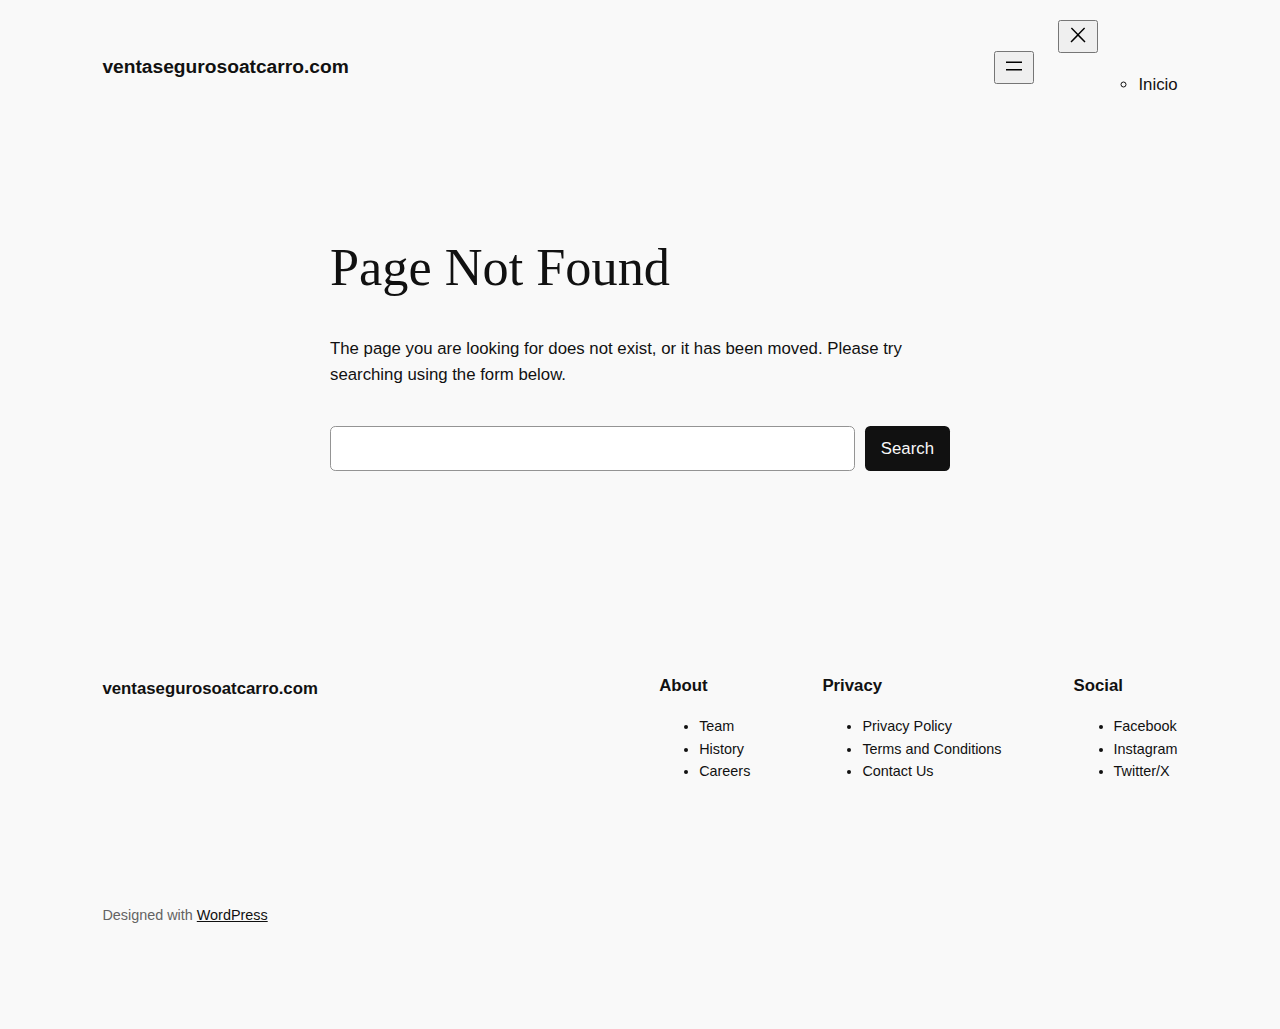
<file: giItT1WQy@!-/index.html>
<!DOCTYPE html>
<html lang="es-CO">
<head>
	<meta charset="UTF-8" />
	<meta name="viewport" content="width=device-width, initial-scale=1" />
<meta name='robots' content='max-image-preview:large' />
<title>No se encontró la página &#8211; ventasegurosoatcarro.com</title>
<link rel="alternate" type="application/rss+xml" title="ventasegurosoatcarro.com &raquo; Feed" href="https://ventasegurosoatcarro.com/feed/" />
<link rel="alternate" type="application/rss+xml" title="ventasegurosoatcarro.com &raquo; RSS de los comentarios" href="https://ventasegurosoatcarro.com/comments/feed/" />
<script>
window._wpemojiSettings = {"baseUrl":"https:\/\/s.w.org\/images\/core\/emoji\/15.0.3\/72x72\/","ext":".png","svgUrl":"https:\/\/s.w.org\/images\/core\/emoji\/15.0.3\/svg\/","svgExt":".svg","source":{"concatemoji":"https:\/\/ventasegurosoatcarro.com\/wp-includes\/js\/wp-emoji-release.min.js?ver=6.5.2"}};
/*! This file is auto-generated */
!function(i,n){var o,s,e;function c(e){try{var t={supportTests:e,timestamp:(new Date).valueOf()};sessionStorage.setItem(o,JSON.stringify(t))}catch(e){}}function p(e,t,n){e.clearRect(0,0,e.canvas.width,e.canvas.height),e.fillText(t,0,0);var t=new Uint32Array(e.getImageData(0,0,e.canvas.width,e.canvas.height).data),r=(e.clearRect(0,0,e.canvas.width,e.canvas.height),e.fillText(n,0,0),new Uint32Array(e.getImageData(0,0,e.canvas.width,e.canvas.height).data));return t.every(function(e,t){return e===r[t]})}function u(e,t,n){switch(t){case"flag":return n(e,"\ud83c\udff3\ufe0f\u200d\u26a7\ufe0f","\ud83c\udff3\ufe0f\u200b\u26a7\ufe0f")?!1:!n(e,"\ud83c\uddfa\ud83c\uddf3","\ud83c\uddfa\u200b\ud83c\uddf3")&&!n(e,"\ud83c\udff4\udb40\udc67\udb40\udc62\udb40\udc65\udb40\udc6e\udb40\udc67\udb40\udc7f","\ud83c\udff4\u200b\udb40\udc67\u200b\udb40\udc62\u200b\udb40\udc65\u200b\udb40\udc6e\u200b\udb40\udc67\u200b\udb40\udc7f");case"emoji":return!n(e,"\ud83d\udc26\u200d\u2b1b","\ud83d\udc26\u200b\u2b1b")}return!1}function f(e,t,n){var r="undefined"!=typeof WorkerGlobalScope&&self instanceof WorkerGlobalScope?new OffscreenCanvas(300,150):i.createElement("canvas"),a=r.getContext("2d",{willReadFrequently:!0}),o=(a.textBaseline="top",a.font="600 32px Arial",{});return e.forEach(function(e){o[e]=t(a,e,n)}),o}function t(e){var t=i.createElement("script");t.src=e,t.defer=!0,i.head.appendChild(t)}"undefined"!=typeof Promise&&(o="wpEmojiSettingsSupports",s=["flag","emoji"],n.supports={everything:!0,everythingExceptFlag:!0},e=new Promise(function(e){i.addEventListener("DOMContentLoaded",e,{once:!0})}),new Promise(function(t){var n=function(){try{var e=JSON.parse(sessionStorage.getItem(o));if("object"==typeof e&&"number"==typeof e.timestamp&&(new Date).valueOf()<e.timestamp+604800&&"object"==typeof e.supportTests)return e.supportTests}catch(e){}return null}();if(!n){if("undefined"!=typeof Worker&&"undefined"!=typeof OffscreenCanvas&&"undefined"!=typeof URL&&URL.createObjectURL&&"undefined"!=typeof Blob)try{var e="postMessage("+f.toString()+"("+[JSON.stringify(s),u.toString(),p.toString()].join(",")+"));",r=new Blob([e],{type:"text/javascript"}),a=new Worker(URL.createObjectURL(r),{name:"wpTestEmojiSupports"});return void(a.onmessage=function(e){c(n=e.data),a.terminate(),t(n)})}catch(e){}c(n=f(s,u,p))}t(n)}).then(function(e){for(var t in e)n.supports[t]=e[t],n.supports.everything=n.supports.everything&&n.supports[t],"flag"!==t&&(n.supports.everythingExceptFlag=n.supports.everythingExceptFlag&&n.supports[t]);n.supports.everythingExceptFlag=n.supports.everythingExceptFlag&&!n.supports.flag,n.DOMReady=!1,n.readyCallback=function(){n.DOMReady=!0}}).then(function(){return e}).then(function(){var e;n.supports.everything||(n.readyCallback(),(e=n.source||{}).concatemoji?t(e.concatemoji):e.wpemoji&&e.twemoji&&(t(e.twemoji),t(e.wpemoji)))}))}((window,document),window._wpemojiSettings);
</script>
<style id='wp-block-site-logo-inline-css'>
.wp-block-site-logo{box-sizing:border-box;line-height:0}.wp-block-site-logo a{display:inline-block;line-height:0}.wp-block-site-logo.is-default-size img{height:auto;width:120px}.wp-block-site-logo img{height:auto;max-width:100%}.wp-block-site-logo a,.wp-block-site-logo img{border-radius:inherit}.wp-block-site-logo.aligncenter{margin-left:auto;margin-right:auto;text-align:center}.wp-block-site-logo.is-style-rounded{border-radius:9999px}
</style>
<style id='wp-block-site-title-inline-css'>
.wp-block-site-title a{color:inherit}
</style>
<style id='wp-block-group-inline-css'>
.wp-block-group{box-sizing:border-box}
</style>
<style id='wp-block-page-list-inline-css'>
.wp-block-navigation .wp-block-page-list{align-items:var(--navigation-layout-align,initial);background-color:inherit;display:flex;flex-direction:var(--navigation-layout-direction,initial);flex-wrap:var(--navigation-layout-wrap,wrap);justify-content:var(--navigation-layout-justify,initial)}.wp-block-navigation .wp-block-navigation-item{background-color:inherit}
</style>
<link rel='stylesheet' id='wp-block-navigation-css' href='https://ventasegurosoatcarro.com/wp-includes/blocks/navigation/style.min.css?ver=6.5.2' media='all' />
<style id='wp-block-heading-inline-css'>
h1.has-background,h2.has-background,h3.has-background,h4.has-background,h5.has-background,h6.has-background{padding:1.25em 2.375em}h1.has-text-align-left[style*=writing-mode]:where([style*=vertical-lr]),h1.has-text-align-right[style*=writing-mode]:where([style*=vertical-rl]),h2.has-text-align-left[style*=writing-mode]:where([style*=vertical-lr]),h2.has-text-align-right[style*=writing-mode]:where([style*=vertical-rl]),h3.has-text-align-left[style*=writing-mode]:where([style*=vertical-lr]),h3.has-text-align-right[style*=writing-mode]:where([style*=vertical-rl]),h4.has-text-align-left[style*=writing-mode]:where([style*=vertical-lr]),h4.has-text-align-right[style*=writing-mode]:where([style*=vertical-rl]),h5.has-text-align-left[style*=writing-mode]:where([style*=vertical-lr]),h5.has-text-align-right[style*=writing-mode]:where([style*=vertical-rl]),h6.has-text-align-left[style*=writing-mode]:where([style*=vertical-lr]),h6.has-text-align-right[style*=writing-mode]:where([style*=vertical-rl]){rotate:180deg}

				.is-style-asterisk:before {
					content: '';
					width: 1.5rem;
					height: 3rem;
					background: var(--wp--preset--color--contrast-2, currentColor);
					clip-path: path('M11.93.684v8.039l5.633-5.633 1.216 1.23-5.66 5.66h8.04v1.737H13.2l5.701 5.701-1.23 1.23-5.742-5.742V21h-1.737v-8.094l-5.77 5.77-1.23-1.217 5.743-5.742H.842V9.98h8.162l-5.701-5.7 1.23-1.231 5.66 5.66V.684h1.737Z');
					display: block;
				}

				/* Hide the asterisk if the heading has no content, to avoid using empty headings to display the asterisk only, which is an A11Y issue */
				.is-style-asterisk:empty:before {
					content: none;
				}

				.is-style-asterisk:-moz-only-whitespace:before {
					content: none;
				}

				.is-style-asterisk.has-text-align-center:before {
					margin: 0 auto;
				}

				.is-style-asterisk.has-text-align-right:before {
					margin-left: auto;
				}

				.rtl .is-style-asterisk.has-text-align-left:before {
					margin-right: auto;
				}
</style>
<style id='wp-block-paragraph-inline-css'>
.is-small-text{font-size:.875em}.is-regular-text{font-size:1em}.is-large-text{font-size:2.25em}.is-larger-text{font-size:3em}.has-drop-cap:not(:focus):first-letter{float:left;font-size:8.4em;font-style:normal;font-weight:100;line-height:.68;margin:.05em .1em 0 0;text-transform:uppercase}body.rtl .has-drop-cap:not(:focus):first-letter{float:none;margin-left:.1em}p.has-drop-cap.has-background{overflow:hidden}p.has-background{padding:1.25em 2.375em}:where(p.has-text-color:not(.has-link-color)) a{color:inherit}p.has-text-align-left[style*="writing-mode:vertical-lr"],p.has-text-align-right[style*="writing-mode:vertical-rl"]{rotate:180deg}
</style>
<style id='wp-block-search-inline-css'>
.wp-block-search__button{margin-left:10px;word-break:normal}.wp-block-search__button.has-icon{line-height:0}.wp-block-search__button svg{height:1.25em;min-height:24px;min-width:24px;width:1.25em;fill:currentColor;vertical-align:text-bottom}:where(.wp-block-search__button){border:1px solid #ccc;padding:6px 10px}.wp-block-search__inside-wrapper{display:flex;flex:auto;flex-wrap:nowrap;max-width:100%}.wp-block-search__label{width:100%}.wp-block-search__input{-webkit-appearance:initial;appearance:none;border:1px solid #949494;flex-grow:1;margin-left:0;margin-right:0;min-width:3rem;padding:8px;text-decoration:unset!important}.wp-block-search.wp-block-search__button-only .wp-block-search__button{flex-shrink:0;margin-left:0;max-width:100%}.wp-block-search.wp-block-search__button-only .wp-block-search__button[aria-expanded=true]{max-width:calc(100% - 100px)}.wp-block-search.wp-block-search__button-only .wp-block-search__inside-wrapper{min-width:0!important;transition-property:width}.wp-block-search.wp-block-search__button-only .wp-block-search__input{flex-basis:100%;transition-duration:.3s}.wp-block-search.wp-block-search__button-only.wp-block-search__searchfield-hidden,.wp-block-search.wp-block-search__button-only.wp-block-search__searchfield-hidden .wp-block-search__inside-wrapper{overflow:hidden}.wp-block-search.wp-block-search__button-only.wp-block-search__searchfield-hidden .wp-block-search__input{border-left-width:0!important;border-right-width:0!important;flex-basis:0;flex-grow:0;margin:0;min-width:0!important;padding-left:0!important;padding-right:0!important;width:0!important}:where(.wp-block-search__button-inside .wp-block-search__inside-wrapper){border:1px solid #949494;box-sizing:border-box;padding:4px}:where(.wp-block-search__button-inside .wp-block-search__inside-wrapper) .wp-block-search__input{border:none;border-radius:0;padding:0 4px}:where(.wp-block-search__button-inside .wp-block-search__inside-wrapper) .wp-block-search__input:focus{outline:none}:where(.wp-block-search__button-inside .wp-block-search__inside-wrapper) :where(.wp-block-search__button){padding:4px 8px}.wp-block-search.aligncenter .wp-block-search__inside-wrapper{margin:auto}.wp-block[data-align=right] .wp-block-search.wp-block-search__button-only .wp-block-search__inside-wrapper{float:right}
</style>
<style id='wp-block-navigation-link-inline-css'>
.wp-block-navigation .wp-block-navigation-item__label{overflow-wrap:break-word}.wp-block-navigation .wp-block-navigation-item__description{display:none}.link-ui-tools{border-top:1px solid #f0f0f0;padding:8px}.link-ui-block-inserter{padding-top:8px}.link-ui-block-inserter__back{margin-left:8px;text-transform:uppercase}.components-popover-pointer-events-trap{background-color:initial;cursor:pointer;inset:0;position:fixed;z-index:1000000}

				.is-style-arrow-link .wp-block-navigation-item__label:after {
					content: "\2197";
					padding-inline-start: 0.25rem;
					vertical-align: middle;
					text-decoration: none;
					display: inline-block;
				}
</style>
<style id='wp-block-columns-inline-css'>
.wp-block-columns{align-items:normal!important;box-sizing:border-box;display:flex;flex-wrap:wrap!important}@media (min-width:782px){.wp-block-columns{flex-wrap:nowrap!important}}.wp-block-columns.are-vertically-aligned-top{align-items:flex-start}.wp-block-columns.are-vertically-aligned-center{align-items:center}.wp-block-columns.are-vertically-aligned-bottom{align-items:flex-end}@media (max-width:781px){.wp-block-columns:not(.is-not-stacked-on-mobile)>.wp-block-column{flex-basis:100%!important}}@media (min-width:782px){.wp-block-columns:not(.is-not-stacked-on-mobile)>.wp-block-column{flex-basis:0;flex-grow:1}.wp-block-columns:not(.is-not-stacked-on-mobile)>.wp-block-column[style*=flex-basis]{flex-grow:0}}.wp-block-columns.is-not-stacked-on-mobile{flex-wrap:nowrap!important}.wp-block-columns.is-not-stacked-on-mobile>.wp-block-column{flex-basis:0;flex-grow:1}.wp-block-columns.is-not-stacked-on-mobile>.wp-block-column[style*=flex-basis]{flex-grow:0}:where(.wp-block-columns){margin-bottom:1.75em}:where(.wp-block-columns.has-background){padding:1.25em 2.375em}.wp-block-column{flex-grow:1;min-width:0;overflow-wrap:break-word;word-break:break-word}.wp-block-column.is-vertically-aligned-top{align-self:flex-start}.wp-block-column.is-vertically-aligned-center{align-self:center}.wp-block-column.is-vertically-aligned-bottom{align-self:flex-end}.wp-block-column.is-vertically-aligned-stretch{align-self:stretch}.wp-block-column.is-vertically-aligned-bottom,.wp-block-column.is-vertically-aligned-center,.wp-block-column.is-vertically-aligned-top{width:100%}
</style>
<style id='wp-emoji-styles-inline-css'>

	img.wp-smiley, img.emoji {
		display: inline !important;
		border: none !important;
		box-shadow: none !important;
		height: 1em !important;
		width: 1em !important;
		margin: 0 0.07em !important;
		vertical-align: -0.1em !important;
		background: none !important;
		padding: 0 !important;
	}
</style>
<style id='wp-block-library-inline-css'>
:root{--wp-admin-theme-color:#007cba;--wp-admin-theme-color--rgb:0,124,186;--wp-admin-theme-color-darker-10:#006ba1;--wp-admin-theme-color-darker-10--rgb:0,107,161;--wp-admin-theme-color-darker-20:#005a87;--wp-admin-theme-color-darker-20--rgb:0,90,135;--wp-admin-border-width-focus:2px;--wp-block-synced-color:#7a00df;--wp-block-synced-color--rgb:122,0,223;--wp-bound-block-color:#9747ff}@media (min-resolution:192dpi){:root{--wp-admin-border-width-focus:1.5px}}.wp-element-button{cursor:pointer}:root{--wp--preset--font-size--normal:16px;--wp--preset--font-size--huge:42px}:root .has-very-light-gray-background-color{background-color:#eee}:root .has-very-dark-gray-background-color{background-color:#313131}:root .has-very-light-gray-color{color:#eee}:root .has-very-dark-gray-color{color:#313131}:root .has-vivid-green-cyan-to-vivid-cyan-blue-gradient-background{background:linear-gradient(135deg,#00d084,#0693e3)}:root .has-purple-crush-gradient-background{background:linear-gradient(135deg,#34e2e4,#4721fb 50%,#ab1dfe)}:root .has-hazy-dawn-gradient-background{background:linear-gradient(135deg,#faaca8,#dad0ec)}:root .has-subdued-olive-gradient-background{background:linear-gradient(135deg,#fafae1,#67a671)}:root .has-atomic-cream-gradient-background{background:linear-gradient(135deg,#fdd79a,#004a59)}:root .has-nightshade-gradient-background{background:linear-gradient(135deg,#330968,#31cdcf)}:root .has-midnight-gradient-background{background:linear-gradient(135deg,#020381,#2874fc)}.has-regular-font-size{font-size:1em}.has-larger-font-size{font-size:2.625em}.has-normal-font-size{font-size:var(--wp--preset--font-size--normal)}.has-huge-font-size{font-size:var(--wp--preset--font-size--huge)}.has-text-align-center{text-align:center}.has-text-align-left{text-align:left}.has-text-align-right{text-align:right}#end-resizable-editor-section{display:none}.aligncenter{clear:both}.items-justified-left{justify-content:flex-start}.items-justified-center{justify-content:center}.items-justified-right{justify-content:flex-end}.items-justified-space-between{justify-content:space-between}.screen-reader-text{border:0;clip:rect(1px,1px,1px,1px);-webkit-clip-path:inset(50%);clip-path:inset(50%);height:1px;margin:-1px;overflow:hidden;padding:0;position:absolute;width:1px;word-wrap:normal!important}.screen-reader-text:focus{background-color:#ddd;clip:auto!important;-webkit-clip-path:none;clip-path:none;color:#444;display:block;font-size:1em;height:auto;left:5px;line-height:normal;padding:15px 23px 14px;text-decoration:none;top:5px;width:auto;z-index:100000}html :where(.has-border-color){border-style:solid}html :where([style*=border-top-color]){border-top-style:solid}html :where([style*=border-right-color]){border-right-style:solid}html :where([style*=border-bottom-color]){border-bottom-style:solid}html :where([style*=border-left-color]){border-left-style:solid}html :where([style*=border-width]){border-style:solid}html :where([style*=border-top-width]){border-top-style:solid}html :where([style*=border-right-width]){border-right-style:solid}html :where([style*=border-bottom-width]){border-bottom-style:solid}html :where([style*=border-left-width]){border-left-style:solid}html :where(img[class*=wp-image-]){height:auto;max-width:100%}:where(figure){margin:0 0 1em}html :where(.is-position-sticky){--wp-admin--admin-bar--position-offset:var(--wp-admin--admin-bar--height,0px)}@media screen and (max-width:600px){html :where(.is-position-sticky){--wp-admin--admin-bar--position-offset:0px}}
</style>
<style id='global-styles-inline-css'>
body{--wp--preset--color--black: #000000;--wp--preset--color--cyan-bluish-gray: #abb8c3;--wp--preset--color--white: #ffffff;--wp--preset--color--pale-pink: #f78da7;--wp--preset--color--vivid-red: #cf2e2e;--wp--preset--color--luminous-vivid-orange: #ff6900;--wp--preset--color--luminous-vivid-amber: #fcb900;--wp--preset--color--light-green-cyan: #7bdcb5;--wp--preset--color--vivid-green-cyan: #00d084;--wp--preset--color--pale-cyan-blue: #8ed1fc;--wp--preset--color--vivid-cyan-blue: #0693e3;--wp--preset--color--vivid-purple: #9b51e0;--wp--preset--color--base: #f9f9f9;--wp--preset--color--base-2: #ffffff;--wp--preset--color--contrast: #111111;--wp--preset--color--contrast-2: #636363;--wp--preset--color--contrast-3: #A4A4A4;--wp--preset--color--accent: #cfcabe;--wp--preset--color--accent-2: #c2a990;--wp--preset--color--accent-3: #d8613c;--wp--preset--color--accent-4: #b1c5a4;--wp--preset--color--accent-5: #b5bdbc;--wp--preset--gradient--vivid-cyan-blue-to-vivid-purple: linear-gradient(135deg,rgba(6,147,227,1) 0%,rgb(155,81,224) 100%);--wp--preset--gradient--light-green-cyan-to-vivid-green-cyan: linear-gradient(135deg,rgb(122,220,180) 0%,rgb(0,208,130) 100%);--wp--preset--gradient--luminous-vivid-amber-to-luminous-vivid-orange: linear-gradient(135deg,rgba(252,185,0,1) 0%,rgba(255,105,0,1) 100%);--wp--preset--gradient--luminous-vivid-orange-to-vivid-red: linear-gradient(135deg,rgba(255,105,0,1) 0%,rgb(207,46,46) 100%);--wp--preset--gradient--very-light-gray-to-cyan-bluish-gray: linear-gradient(135deg,rgb(238,238,238) 0%,rgb(169,184,195) 100%);--wp--preset--gradient--cool-to-warm-spectrum: linear-gradient(135deg,rgb(74,234,220) 0%,rgb(151,120,209) 20%,rgb(207,42,186) 40%,rgb(238,44,130) 60%,rgb(251,105,98) 80%,rgb(254,248,76) 100%);--wp--preset--gradient--blush-light-purple: linear-gradient(135deg,rgb(255,206,236) 0%,rgb(152,150,240) 100%);--wp--preset--gradient--blush-bordeaux: linear-gradient(135deg,rgb(254,205,165) 0%,rgb(254,45,45) 50%,rgb(107,0,62) 100%);--wp--preset--gradient--luminous-dusk: linear-gradient(135deg,rgb(255,203,112) 0%,rgb(199,81,192) 50%,rgb(65,88,208) 100%);--wp--preset--gradient--pale-ocean: linear-gradient(135deg,rgb(255,245,203) 0%,rgb(182,227,212) 50%,rgb(51,167,181) 100%);--wp--preset--gradient--electric-grass: linear-gradient(135deg,rgb(202,248,128) 0%,rgb(113,206,126) 100%);--wp--preset--gradient--midnight: linear-gradient(135deg,rgb(2,3,129) 0%,rgb(40,116,252) 100%);--wp--preset--gradient--gradient-1: linear-gradient(to bottom, #cfcabe 0%, #F9F9F9 100%);--wp--preset--gradient--gradient-2: linear-gradient(to bottom, #C2A990 0%, #F9F9F9 100%);--wp--preset--gradient--gradient-3: linear-gradient(to bottom, #D8613C 0%, #F9F9F9 100%);--wp--preset--gradient--gradient-4: linear-gradient(to bottom, #B1C5A4 0%, #F9F9F9 100%);--wp--preset--gradient--gradient-5: linear-gradient(to bottom, #B5BDBC 0%, #F9F9F9 100%);--wp--preset--gradient--gradient-6: linear-gradient(to bottom, #A4A4A4 0%, #F9F9F9 100%);--wp--preset--gradient--gradient-7: linear-gradient(to bottom, #cfcabe 50%, #F9F9F9 50%);--wp--preset--gradient--gradient-8: linear-gradient(to bottom, #C2A990 50%, #F9F9F9 50%);--wp--preset--gradient--gradient-9: linear-gradient(to bottom, #D8613C 50%, #F9F9F9 50%);--wp--preset--gradient--gradient-10: linear-gradient(to bottom, #B1C5A4 50%, #F9F9F9 50%);--wp--preset--gradient--gradient-11: linear-gradient(to bottom, #B5BDBC 50%, #F9F9F9 50%);--wp--preset--gradient--gradient-12: linear-gradient(to bottom, #A4A4A4 50%, #F9F9F9 50%);--wp--preset--font-size--small: 0.9rem;--wp--preset--font-size--medium: 1.05rem;--wp--preset--font-size--large: clamp(1.39rem, 1.39rem + ((1vw - 0.2rem) * 0.767), 1.85rem);--wp--preset--font-size--x-large: clamp(1.85rem, 1.85rem + ((1vw - 0.2rem) * 1.083), 2.5rem);--wp--preset--font-size--xx-large: clamp(2.5rem, 2.5rem + ((1vw - 0.2rem) * 1.283), 3.27rem);--wp--preset--font-family--body: "Inter", sans-serif;--wp--preset--font-family--heading: Cardo;--wp--preset--font-family--system-sans-serif: -apple-system, BlinkMacSystemFont, avenir next, avenir, segoe ui, helvetica neue, helvetica, Cantarell, Ubuntu, roboto, noto, arial, sans-serif;--wp--preset--font-family--system-serif: Iowan Old Style, Apple Garamond, Baskerville, Times New Roman, Droid Serif, Times, Source Serif Pro, serif, Apple Color Emoji, Segoe UI Emoji, Segoe UI Symbol;--wp--preset--spacing--10: 1rem;--wp--preset--spacing--20: min(1.5rem, 2vw);--wp--preset--spacing--30: min(2.5rem, 3vw);--wp--preset--spacing--40: min(4rem, 5vw);--wp--preset--spacing--50: min(6.5rem, 8vw);--wp--preset--spacing--60: min(10.5rem, 13vw);--wp--preset--shadow--natural: 6px 6px 9px rgba(0, 0, 0, 0.2);--wp--preset--shadow--deep: 12px 12px 50px rgba(0, 0, 0, 0.4);--wp--preset--shadow--sharp: 6px 6px 0px rgba(0, 0, 0, 0.2);--wp--preset--shadow--outlined: 6px 6px 0px -3px rgba(255, 255, 255, 1), 6px 6px rgba(0, 0, 0, 1);--wp--preset--shadow--crisp: 6px 6px 0px rgba(0, 0, 0, 1);}body { margin: 0;--wp--style--global--content-size: 620px;--wp--style--global--wide-size: 1280px; }.wp-site-blocks { padding-top: var(--wp--style--root--padding-top); padding-bottom: var(--wp--style--root--padding-bottom); }.has-global-padding { padding-right: var(--wp--style--root--padding-right); padding-left: var(--wp--style--root--padding-left); }.has-global-padding :where(.has-global-padding:not(.wp-block-block)) { padding-right: 0; padding-left: 0; }.has-global-padding > .alignfull { margin-right: calc(var(--wp--style--root--padding-right) * -1); margin-left: calc(var(--wp--style--root--padding-left) * -1); }.has-global-padding :where(.has-global-padding:not(.wp-block-block)) > .alignfull { margin-right: 0; margin-left: 0; }.has-global-padding > .alignfull:where(:not(.has-global-padding):not(.is-layout-flex):not(.is-layout-grid)) > :where([class*="wp-block-"]:not(.alignfull):not([class*="__"]),p,h1,h2,h3,h4,h5,h6,ul,ol) { padding-right: var(--wp--style--root--padding-right); padding-left: var(--wp--style--root--padding-left); }.has-global-padding :where(.has-global-padding) > .alignfull:where(:not(.has-global-padding)) > :where([class*="wp-block-"]:not(.alignfull):not([class*="__"]),p,h1,h2,h3,h4,h5,h6,ul,ol) { padding-right: 0; padding-left: 0; }.wp-site-blocks > .alignleft { float: left; margin-right: 2em; }.wp-site-blocks > .alignright { float: right; margin-left: 2em; }.wp-site-blocks > .aligncenter { justify-content: center; margin-left: auto; margin-right: auto; }:where(.wp-site-blocks) > * { margin-block-start: 1.2rem; margin-block-end: 0; }:where(.wp-site-blocks) > :first-child:first-child { margin-block-start: 0; }:where(.wp-site-blocks) > :last-child:last-child { margin-block-end: 0; }body { --wp--style--block-gap: 1.2rem; }:where(body .is-layout-flow)  > :first-child:first-child{margin-block-start: 0;}:where(body .is-layout-flow)  > :last-child:last-child{margin-block-end: 0;}:where(body .is-layout-flow)  > *{margin-block-start: 1.2rem;margin-block-end: 0;}:where(body .is-layout-constrained)  > :first-child:first-child{margin-block-start: 0;}:where(body .is-layout-constrained)  > :last-child:last-child{margin-block-end: 0;}:where(body .is-layout-constrained)  > *{margin-block-start: 1.2rem;margin-block-end: 0;}:where(body .is-layout-flex) {gap: 1.2rem;}:where(body .is-layout-grid) {gap: 1.2rem;}body .is-layout-flow > .alignleft{float: left;margin-inline-start: 0;margin-inline-end: 2em;}body .is-layout-flow > .alignright{float: right;margin-inline-start: 2em;margin-inline-end: 0;}body .is-layout-flow > .aligncenter{margin-left: auto !important;margin-right: auto !important;}body .is-layout-constrained > .alignleft{float: left;margin-inline-start: 0;margin-inline-end: 2em;}body .is-layout-constrained > .alignright{float: right;margin-inline-start: 2em;margin-inline-end: 0;}body .is-layout-constrained > .aligncenter{margin-left: auto !important;margin-right: auto !important;}body .is-layout-constrained > :where(:not(.alignleft):not(.alignright):not(.alignfull)){max-width: var(--wp--style--global--content-size);margin-left: auto !important;margin-right: auto !important;}body .is-layout-constrained > .alignwide{max-width: var(--wp--style--global--wide-size);}body .is-layout-flex{display: flex;}body .is-layout-flex{flex-wrap: wrap;align-items: center;}body .is-layout-flex > *{margin: 0;}body .is-layout-grid{display: grid;}body .is-layout-grid > *{margin: 0;}body{background-color: var(--wp--preset--color--base);color: var(--wp--preset--color--contrast);font-family: var(--wp--preset--font-family--body);font-size: var(--wp--preset--font-size--medium);font-style: normal;font-weight: 400;line-height: 1.55;--wp--style--root--padding-top: 0px;--wp--style--root--padding-right: var(--wp--preset--spacing--50);--wp--style--root--padding-bottom: 0px;--wp--style--root--padding-left: var(--wp--preset--spacing--50);}a:where(:not(.wp-element-button)){color: var(--wp--preset--color--contrast);text-decoration: underline;}a:where(:not(.wp-element-button)):hover{text-decoration: none;}h1, h2, h3, h4, h5, h6{color: var(--wp--preset--color--contrast);font-family: var(--wp--preset--font-family--heading);font-weight: 400;line-height: 1.2;}h1{font-size: var(--wp--preset--font-size--xx-large);line-height: 1.15;}h2{font-size: var(--wp--preset--font-size--x-large);}h3{font-size: var(--wp--preset--font-size--large);}h4{font-size: clamp(1.1rem, 1.1rem + ((1vw - 0.2rem) * 0.767), 1.5rem);}h5{font-size: var(--wp--preset--font-size--medium);}h6{font-size: var(--wp--preset--font-size--small);}.wp-element-button, .wp-block-button__link{background-color: var(--wp--preset--color--contrast);border-radius: .33rem;border-color: var(--wp--preset--color--contrast);border-width: 0;color: var(--wp--preset--color--base);font-family: inherit;font-size: var(--wp--preset--font-size--small);font-style: normal;font-weight: 500;line-height: inherit;padding-top: 0.6rem;padding-right: 1rem;padding-bottom: 0.6rem;padding-left: 1rem;text-decoration: none;}.wp-element-button:hover, .wp-block-button__link:hover{background-color: var(--wp--preset--color--contrast-2);border-color: var(--wp--preset--color--contrast-2);color: var(--wp--preset--color--base);}.wp-element-button:focus, .wp-block-button__link:focus{background-color: var(--wp--preset--color--contrast-2);border-color: var(--wp--preset--color--contrast-2);color: var(--wp--preset--color--base);outline-color: var(--wp--preset--color--contrast);outline-offset: 2px;}.wp-element-button:active, .wp-block-button__link:active{background-color: var(--wp--preset--color--contrast);color: var(--wp--preset--color--base);}.wp-element-caption, .wp-block-audio figcaption, .wp-block-embed figcaption, .wp-block-gallery figcaption, .wp-block-image figcaption, .wp-block-table figcaption, .wp-block-video figcaption{color: var(--wp--preset--color--contrast-2);font-family: var(--wp--preset--font-family--body);font-size: 0.8rem;}.has-black-color{color: var(--wp--preset--color--black) !important;}.has-cyan-bluish-gray-color{color: var(--wp--preset--color--cyan-bluish-gray) !important;}.has-white-color{color: var(--wp--preset--color--white) !important;}.has-pale-pink-color{color: var(--wp--preset--color--pale-pink) !important;}.has-vivid-red-color{color: var(--wp--preset--color--vivid-red) !important;}.has-luminous-vivid-orange-color{color: var(--wp--preset--color--luminous-vivid-orange) !important;}.has-luminous-vivid-amber-color{color: var(--wp--preset--color--luminous-vivid-amber) !important;}.has-light-green-cyan-color{color: var(--wp--preset--color--light-green-cyan) !important;}.has-vivid-green-cyan-color{color: var(--wp--preset--color--vivid-green-cyan) !important;}.has-pale-cyan-blue-color{color: var(--wp--preset--color--pale-cyan-blue) !important;}.has-vivid-cyan-blue-color{color: var(--wp--preset--color--vivid-cyan-blue) !important;}.has-vivid-purple-color{color: var(--wp--preset--color--vivid-purple) !important;}.has-base-color{color: var(--wp--preset--color--base) !important;}.has-base-2-color{color: var(--wp--preset--color--base-2) !important;}.has-contrast-color{color: var(--wp--preset--color--contrast) !important;}.has-contrast-2-color{color: var(--wp--preset--color--contrast-2) !important;}.has-contrast-3-color{color: var(--wp--preset--color--contrast-3) !important;}.has-accent-color{color: var(--wp--preset--color--accent) !important;}.has-accent-2-color{color: var(--wp--preset--color--accent-2) !important;}.has-accent-3-color{color: var(--wp--preset--color--accent-3) !important;}.has-accent-4-color{color: var(--wp--preset--color--accent-4) !important;}.has-accent-5-color{color: var(--wp--preset--color--accent-5) !important;}.has-black-background-color{background-color: var(--wp--preset--color--black) !important;}.has-cyan-bluish-gray-background-color{background-color: var(--wp--preset--color--cyan-bluish-gray) !important;}.has-white-background-color{background-color: var(--wp--preset--color--white) !important;}.has-pale-pink-background-color{background-color: var(--wp--preset--color--pale-pink) !important;}.has-vivid-red-background-color{background-color: var(--wp--preset--color--vivid-red) !important;}.has-luminous-vivid-orange-background-color{background-color: var(--wp--preset--color--luminous-vivid-orange) !important;}.has-luminous-vivid-amber-background-color{background-color: var(--wp--preset--color--luminous-vivid-amber) !important;}.has-light-green-cyan-background-color{background-color: var(--wp--preset--color--light-green-cyan) !important;}.has-vivid-green-cyan-background-color{background-color: var(--wp--preset--color--vivid-green-cyan) !important;}.has-pale-cyan-blue-background-color{background-color: var(--wp--preset--color--pale-cyan-blue) !important;}.has-vivid-cyan-blue-background-color{background-color: var(--wp--preset--color--vivid-cyan-blue) !important;}.has-vivid-purple-background-color{background-color: var(--wp--preset--color--vivid-purple) !important;}.has-base-background-color{background-color: var(--wp--preset--color--base) !important;}.has-base-2-background-color{background-color: var(--wp--preset--color--base-2) !important;}.has-contrast-background-color{background-color: var(--wp--preset--color--contrast) !important;}.has-contrast-2-background-color{background-color: var(--wp--preset--color--contrast-2) !important;}.has-contrast-3-background-color{background-color: var(--wp--preset--color--contrast-3) !important;}.has-accent-background-color{background-color: var(--wp--preset--color--accent) !important;}.has-accent-2-background-color{background-color: var(--wp--preset--color--accent-2) !important;}.has-accent-3-background-color{background-color: var(--wp--preset--color--accent-3) !important;}.has-accent-4-background-color{background-color: var(--wp--preset--color--accent-4) !important;}.has-accent-5-background-color{background-color: var(--wp--preset--color--accent-5) !important;}.has-black-border-color{border-color: var(--wp--preset--color--black) !important;}.has-cyan-bluish-gray-border-color{border-color: var(--wp--preset--color--cyan-bluish-gray) !important;}.has-white-border-color{border-color: var(--wp--preset--color--white) !important;}.has-pale-pink-border-color{border-color: var(--wp--preset--color--pale-pink) !important;}.has-vivid-red-border-color{border-color: var(--wp--preset--color--vivid-red) !important;}.has-luminous-vivid-orange-border-color{border-color: var(--wp--preset--color--luminous-vivid-orange) !important;}.has-luminous-vivid-amber-border-color{border-color: var(--wp--preset--color--luminous-vivid-amber) !important;}.has-light-green-cyan-border-color{border-color: var(--wp--preset--color--light-green-cyan) !important;}.has-vivid-green-cyan-border-color{border-color: var(--wp--preset--color--vivid-green-cyan) !important;}.has-pale-cyan-blue-border-color{border-color: var(--wp--preset--color--pale-cyan-blue) !important;}.has-vivid-cyan-blue-border-color{border-color: var(--wp--preset--color--vivid-cyan-blue) !important;}.has-vivid-purple-border-color{border-color: var(--wp--preset--color--vivid-purple) !important;}.has-base-border-color{border-color: var(--wp--preset--color--base) !important;}.has-base-2-border-color{border-color: var(--wp--preset--color--base-2) !important;}.has-contrast-border-color{border-color: var(--wp--preset--color--contrast) !important;}.has-contrast-2-border-color{border-color: var(--wp--preset--color--contrast-2) !important;}.has-contrast-3-border-color{border-color: var(--wp--preset--color--contrast-3) !important;}.has-accent-border-color{border-color: var(--wp--preset--color--accent) !important;}.has-accent-2-border-color{border-color: var(--wp--preset--color--accent-2) !important;}.has-accent-3-border-color{border-color: var(--wp--preset--color--accent-3) !important;}.has-accent-4-border-color{border-color: var(--wp--preset--color--accent-4) !important;}.has-accent-5-border-color{border-color: var(--wp--preset--color--accent-5) !important;}.has-vivid-cyan-blue-to-vivid-purple-gradient-background{background: var(--wp--preset--gradient--vivid-cyan-blue-to-vivid-purple) !important;}.has-light-green-cyan-to-vivid-green-cyan-gradient-background{background: var(--wp--preset--gradient--light-green-cyan-to-vivid-green-cyan) !important;}.has-luminous-vivid-amber-to-luminous-vivid-orange-gradient-background{background: var(--wp--preset--gradient--luminous-vivid-amber-to-luminous-vivid-orange) !important;}.has-luminous-vivid-orange-to-vivid-red-gradient-background{background: var(--wp--preset--gradient--luminous-vivid-orange-to-vivid-red) !important;}.has-very-light-gray-to-cyan-bluish-gray-gradient-background{background: var(--wp--preset--gradient--very-light-gray-to-cyan-bluish-gray) !important;}.has-cool-to-warm-spectrum-gradient-background{background: var(--wp--preset--gradient--cool-to-warm-spectrum) !important;}.has-blush-light-purple-gradient-background{background: var(--wp--preset--gradient--blush-light-purple) !important;}.has-blush-bordeaux-gradient-background{background: var(--wp--preset--gradient--blush-bordeaux) !important;}.has-luminous-dusk-gradient-background{background: var(--wp--preset--gradient--luminous-dusk) !important;}.has-pale-ocean-gradient-background{background: var(--wp--preset--gradient--pale-ocean) !important;}.has-electric-grass-gradient-background{background: var(--wp--preset--gradient--electric-grass) !important;}.has-midnight-gradient-background{background: var(--wp--preset--gradient--midnight) !important;}.has-gradient-1-gradient-background{background: var(--wp--preset--gradient--gradient-1) !important;}.has-gradient-2-gradient-background{background: var(--wp--preset--gradient--gradient-2) !important;}.has-gradient-3-gradient-background{background: var(--wp--preset--gradient--gradient-3) !important;}.has-gradient-4-gradient-background{background: var(--wp--preset--gradient--gradient-4) !important;}.has-gradient-5-gradient-background{background: var(--wp--preset--gradient--gradient-5) !important;}.has-gradient-6-gradient-background{background: var(--wp--preset--gradient--gradient-6) !important;}.has-gradient-7-gradient-background{background: var(--wp--preset--gradient--gradient-7) !important;}.has-gradient-8-gradient-background{background: var(--wp--preset--gradient--gradient-8) !important;}.has-gradient-9-gradient-background{background: var(--wp--preset--gradient--gradient-9) !important;}.has-gradient-10-gradient-background{background: var(--wp--preset--gradient--gradient-10) !important;}.has-gradient-11-gradient-background{background: var(--wp--preset--gradient--gradient-11) !important;}.has-gradient-12-gradient-background{background: var(--wp--preset--gradient--gradient-12) !important;}.has-small-font-size{font-size: var(--wp--preset--font-size--small) !important;}.has-medium-font-size{font-size: var(--wp--preset--font-size--medium) !important;}.has-large-font-size{font-size: var(--wp--preset--font-size--large) !important;}.has-x-large-font-size{font-size: var(--wp--preset--font-size--x-large) !important;}.has-xx-large-font-size{font-size: var(--wp--preset--font-size--xx-large) !important;}.has-body-font-family{font-family: var(--wp--preset--font-family--body) !important;}.has-heading-font-family{font-family: var(--wp--preset--font-family--heading) !important;}.has-system-sans-serif-font-family{font-family: var(--wp--preset--font-family--system-sans-serif) !important;}.has-system-serif-font-family{font-family: var(--wp--preset--font-family--system-serif) !important;}
.wp-block-navigation{font-weight: 500;}
.wp-block-navigation a:where(:not(.wp-element-button)){color: inherit;text-decoration: none;}
.wp-block-navigation a:where(:not(.wp-element-button)):hover{text-decoration: underline;}
.wp-block-search .wp-block-search__label, .wp-block-search .wp-block-search__input, .wp-block-search .wp-block-search__button{font-size: var(--wp--preset--font-size--small);}
.wp-block-search .wp-element-button,.wp-block-search  .wp-block-button__link{border-radius: .33rem;}
.wp-block-site-tagline{color: var(--wp--preset--color--contrast-2);font-size: var(--wp--preset--font-size--small);}
.wp-block-site-title{font-family: var(--wp--preset--font-family--body);font-size: clamp(0.875rem, 0.875rem + ((1vw - 0.2rem) * 0.542), 1.2rem);font-style: normal;font-weight: 600;}
.wp-block-site-title a:where(:not(.wp-element-button)){text-decoration: none;}
.wp-block-site-title a:where(:not(.wp-element-button)):hover{text-decoration: none;}
:where(.wp-site-blocks *:focus){outline-width:2px;outline-style:solid}.wp-block-calendar.wp-block-calendar table:where(:not(.has-text-color)) th{background-color:var(--wp--preset--color--contrast-2);color:var(--wp--preset--color--base);border-color:var(--wp--preset--color--contrast-2)}.wp-block-calendar table:where(:not(.has-text-color)) td{border-color:var(--wp--preset--color--contrast-2)}.wp-block-categories{}.wp-block-categories{list-style-type:none;}.wp-block-categories li{margin-bottom: 0.5rem;}.wp-block-post-comments-form{}.wp-block-post-comments-form textarea, .wp-block-post-comments-form input{border-radius:.33rem}.wp-block-loginout{}.wp-block-loginout input{border-radius:.33rem;padding:calc(0.667em + 2px);border:1px solid #949494;}.wp-block-post-terms{}.wp-block-post-terms .wp-block-post-terms__prefix{color: var(--wp--preset--color--contrast-2);}.wp-block-query-title{}.wp-block-query-title span{font-style: italic;}.wp-block-quote{}.wp-block-quote :where(p){margin-block-start:0;margin-block-end:calc(var(--wp--preset--spacing--10) + 0.5rem);}.wp-block-quote :where(:last-child){margin-block-end:0;}.wp-block-quote.has-text-align-right.is-style-plain, .rtl .is-style-plain.wp-block-quote:not(.has-text-align-center):not(.has-text-align-left){border-width: 0 2px 0 0;padding-left:calc(var(--wp--preset--spacing--20) + 0.5rem);padding-right:calc(var(--wp--preset--spacing--20) + 0.5rem);}.wp-block-quote.has-text-align-left.is-style-plain, body:not(.rtl) .is-style-plain.wp-block-quote:not(.has-text-align-center):not(.has-text-align-right){border-width: 0 0 0 2px;padding-left:calc(var(--wp--preset--spacing--20) + 0.5rem);padding-right:calc(var(--wp--preset--spacing--20) + 0.5rem)}.wp-block-search{}.wp-block-search .wp-block-search__input{border-radius:.33rem}.wp-block-separator{}.wp-block-separator:not(.is-style-wide):not(.is-style-dots):not(.alignwide):not(.alignfull){width: var(--wp--preset--spacing--60)}
</style>
<style id='core-block-supports-inline-css'>
.wp-container-core-group-is-layout-1.wp-container-core-group-is-layout-1 > *{margin-block-start:0;margin-block-end:0;}.wp-container-core-group-is-layout-1.wp-container-core-group-is-layout-1.wp-container-core-group-is-layout-1.wp-container-core-group-is-layout-1 > * + *{margin-block-start:0px;margin-block-end:0;}.wp-container-core-group-is-layout-2.wp-container-core-group-is-layout-2{gap:var(--wp--preset--spacing--20);}.wp-container-core-navigation-is-layout-1.wp-container-core-navigation-is-layout-1{gap:var(--wp--preset--spacing--20);justify-content:flex-end;}.wp-container-core-group-is-layout-3.wp-container-core-group-is-layout-3{justify-content:flex-start;}.wp-container-core-group-is-layout-4.wp-container-core-group-is-layout-4{justify-content:space-between;}.wp-container-core-group-is-layout-6.wp-container-core-group-is-layout-6 > *{margin-block-start:0;margin-block-end:0;}.wp-container-core-group-is-layout-6.wp-container-core-group-is-layout-6.wp-container-core-group-is-layout-6.wp-container-core-group-is-layout-6 > * + *{margin-block-start:var(--wp--preset--spacing--30);margin-block-end:0;}.wp-container-core-group-is-layout-7.wp-container-core-group-is-layout-7{flex-direction:column;align-items:flex-start;}.wp-container-core-navigation-is-layout-2.wp-container-core-navigation-is-layout-2{gap:var(--wp--preset--spacing--10);flex-direction:column;align-items:flex-start;}.wp-container-core-group-is-layout-8.wp-container-core-group-is-layout-8{gap:var(--wp--preset--spacing--10);flex-direction:column;align-items:flex-start;}.wp-container-core-group-is-layout-9.wp-container-core-group-is-layout-9{flex-direction:column;align-items:stretch;}.wp-container-core-navigation-is-layout-3.wp-container-core-navigation-is-layout-3{gap:var(--wp--preset--spacing--10);flex-direction:column;align-items:flex-start;}.wp-container-core-group-is-layout-10.wp-container-core-group-is-layout-10{gap:var(--wp--preset--spacing--10);flex-direction:column;align-items:flex-start;}.wp-container-core-group-is-layout-11.wp-container-core-group-is-layout-11{flex-direction:column;align-items:stretch;}.wp-container-core-navigation-is-layout-4.wp-container-core-navigation-is-layout-4{gap:var(--wp--preset--spacing--10);flex-direction:column;align-items:flex-start;}.wp-container-core-group-is-layout-12.wp-container-core-group-is-layout-12{gap:var(--wp--preset--spacing--10);flex-direction:column;align-items:flex-start;}.wp-container-core-group-is-layout-13.wp-container-core-group-is-layout-13{flex-direction:column;align-items:stretch;}.wp-container-core-group-is-layout-14.wp-container-core-group-is-layout-14{justify-content:space-between;align-items:flex-start;}.wp-container-core-columns-is-layout-1.wp-container-core-columns-is-layout-1{flex-wrap:nowrap;}.wp-elements-df878e0a448c66a11f94c5fd83853b0d a:where(:not(.wp-element-button)){color:var(--wp--preset--color--contrast);}
</style>
<style id='wp-block-template-skip-link-inline-css'>

		.skip-link.screen-reader-text {
			border: 0;
			clip: rect(1px,1px,1px,1px);
			clip-path: inset(50%);
			height: 1px;
			margin: -1px;
			overflow: hidden;
			padding: 0;
			position: absolute !important;
			width: 1px;
			word-wrap: normal !important;
		}

		.skip-link.screen-reader-text:focus {
			background-color: #eee;
			clip: auto !important;
			clip-path: none;
			color: #444;
			display: block;
			font-size: 1em;
			height: auto;
			left: 5px;
			line-height: normal;
			padding: 15px 23px 14px;
			text-decoration: none;
			top: 5px;
			width: auto;
			z-index: 100000;
		}
</style>
<link rel='stylesheet' id='joinchat-css' href='https://ventasegurosoatcarro.com/wp-content/plugins/creame-whatsapp-me/public/css/joinchat-btn.min.css?ver=5.1.5' media='all' />
<script src="https://ventasegurosoatcarro.com/wp-includes/js/jquery/jquery.min.js?ver=3.7.1" id="jquery-core-js"></script>
<link rel="https://api.w.org/" href="https://ventasegurosoatcarro.com/wp-json/" /><link rel="EditURI" type="application/rsd+xml" title="RSD" href="https://ventasegurosoatcarro.com/xmlrpc.php?rsd" />
<meta name="generator" content="WordPress 6.5.2" />
<script id="wp-load-polyfill-importmap">
( HTMLScriptElement.supports && HTMLScriptElement.supports("importmap") ) || document.write( '<script src="https://ventasegurosoatcarro.com/wp-includes/js/dist/vendor/wp-polyfill-importmap.min.js?ver=1.8.2"></scr' + 'ipt>' );
</script>
<script type="importmap" id="wp-importmap">
{"imports":{"@wordpress\/interactivity":"https:\/\/ventasegurosoatcarro.com\/wp-includes\/js\/dist\/interactivity.min.js?ver=6.5.2"}}
</script>
<script type="module" src="https://ventasegurosoatcarro.com/wp-includes/blocks/navigation/view.min.js?ver=6.5.2" id="@wordpress/block-library/navigation-js-module"></script>
<link rel="modulepreload" href="https://ventasegurosoatcarro.com/wp-includes/js/dist/interactivity.min.js?ver=6.5.2" id="@wordpress/interactivity-js-modulepreload"><meta name="generator" content="Elementor 3.21.4; features: e_optimized_assets_loading, e_optimized_css_loading, e_font_icon_svg, additional_custom_breakpoints, e_lazyload; settings: css_print_method-external, google_font-enabled, font_display-swap">
			<style>
				.e-con.e-parent:nth-of-type(n+4):not(.e-lazyloaded):not(.e-no-lazyload),
				.e-con.e-parent:nth-of-type(n+4):not(.e-lazyloaded):not(.e-no-lazyload) * {
					background-image: none !important;
				}
				@media screen and (max-height: 1024px) {
					.e-con.e-parent:nth-of-type(n+3):not(.e-lazyloaded):not(.e-no-lazyload),
					.e-con.e-parent:nth-of-type(n+3):not(.e-lazyloaded):not(.e-no-lazyload) * {
						background-image: none !important;
					}
				}
				@media screen and (max-height: 640px) {
					.e-con.e-parent:nth-of-type(n+2):not(.e-lazyloaded):not(.e-no-lazyload),
					.e-con.e-parent:nth-of-type(n+2):not(.e-lazyloaded):not(.e-no-lazyload) * {
						background-image: none !important;
					}
				}
			</style>
			<style id='wp-fonts-local'>
@font-face{font-family:Inter;font-style:normal;font-weight:300 900;font-display:fallback;src:url('https://ventasegurosoatcarro.com/wp-content/themes/twentytwentyfour/assets/fonts/inter/Inter-VariableFont_slnt,wght.woff2') format('woff2');font-stretch:normal;}
@font-face{font-family:Cardo;font-style:normal;font-weight:400;font-display:fallback;src:url('https://ventasegurosoatcarro.com/wp-content/themes/twentytwentyfour/assets/fonts/cardo/cardo_normal_400.woff2') format('woff2');}
@font-face{font-family:Cardo;font-style:italic;font-weight:400;font-display:fallback;src:url('https://ventasegurosoatcarro.com/wp-content/themes/twentytwentyfour/assets/fonts/cardo/cardo_italic_400.woff2') format('woff2');}
@font-face{font-family:Cardo;font-style:normal;font-weight:700;font-display:fallback;src:url('https://ventasegurosoatcarro.com/wp-content/themes/twentytwentyfour/assets/fonts/cardo/cardo_normal_700.woff2') format('woff2');}
</style>
</head>

<body class="error404 wp-embed-responsive elementor-default elementor-kit-5">

<div class="wp-site-blocks"><header class="wp-block-template-part">
<div class="wp-block-group alignwide has-base-background-color has-background has-global-padding is-layout-constrained wp-block-group-is-layout-constrained"
	style="padding-top:20px;padding-bottom:20px">
	
	<div class="wp-block-group alignwide is-content-justification-space-between is-layout-flex wp-container-core-group-is-layout-4 wp-block-group-is-layout-flex">
		
		<div class="wp-block-group is-layout-flex wp-container-core-group-is-layout-2 wp-block-group-is-layout-flex">
			

			
			<div class="wp-block-group is-layout-flow wp-container-core-group-is-layout-1 wp-block-group-is-layout-flow">
				<p class="wp-block-site-title"><a href="https://ventasegurosoatcarro.com" target="_self" rel="home">ventasegurosoatcarro.com</a></p>
			</div>
			
		</div>
		

		
		<div class="wp-block-group is-content-justification-left is-layout-flex wp-container-core-group-is-layout-3 wp-block-group-is-layout-flex">
			<nav class="is-responsive items-justified-right wp-block-navigation is-horizontal is-content-justification-right is-layout-flex wp-container-core-navigation-is-layout-1 wp-block-navigation-is-layout-flex" aria-label="" 
		 data-wp-interactive="core/navigation" data-wp-context='{"overlayOpenedBy":{"click":false,"hover":false,"focus":false},"type":"overlay","roleAttribute":"","ariaLabel":"Men\u00fa"}'><button aria-haspopup="dialog" aria-label="Abrir el menú" class="wp-block-navigation__responsive-container-open " 
				data-wp-on--click="actions.openMenuOnClick"
				data-wp-on--keydown="actions.handleMenuKeydown"
			><svg width="24" height="24" xmlns="http://www.w3.org/2000/svg" viewBox="0 0 24 24" aria-hidden="true" focusable="false"><rect x="4" y="7.5" width="16" height="1.5" /><rect x="4" y="15" width="16" height="1.5" /></svg></button>
				<div class="wp-block-navigation__responsive-container  " style="" id="modal-1" 
				data-wp-class--has-modal-open="state.isMenuOpen"
				data-wp-class--is-menu-open="state.isMenuOpen"
				data-wp-watch="callbacks.initMenu"
				data-wp-on--keydown="actions.handleMenuKeydown"
				data-wp-on--focusout="actions.handleMenuFocusout"
				tabindex="-1"
			>
					<div class="wp-block-navigation__responsive-close" tabindex="-1">
						<div class="wp-block-navigation__responsive-dialog" 
				data-wp-bind--aria-modal="state.ariaModal"
				data-wp-bind--aria-label="state.ariaLabel"
				data-wp-bind--role="state.roleAttribute"
			>
							<button aria-label="Cerrar el menú" class="wp-block-navigation__responsive-container-close" 
				data-wp-on--click="actions.closeMenuOnClick"
			><svg xmlns="http://www.w3.org/2000/svg" viewBox="0 0 24 24" width="24" height="24" aria-hidden="true" focusable="false"><path d="M13 11.8l6.1-6.3-1-1-6.1 6.2-6.1-6.2-1 1 6.1 6.3-6.5 6.7 1 1 6.5-6.6 6.5 6.6 1-1z"></path></svg></button>
							<div class="wp-block-navigation__responsive-container-content" 
				data-wp-watch="callbacks.focusFirstElement"
			 id="modal-1-content">
								<ul class="wp-block-navigation__container is-responsive items-justified-right wp-block-navigation"><ul class="wp-block-page-list"><li class="wp-block-pages-list__item wp-block-navigation-item open-on-hover-click menu-item-home"><a class="wp-block-pages-list__item__link wp-block-navigation-item__content" href="https://ventasegurosoatcarro.com/">Inicio</a></li></ul></ul>
							</div>
						</div>
					</div>
				</div></nav>
		</div>
		
	</div>
	
</div>
</header>


<main class="wp-block-group has-global-padding is-layout-constrained wp-container-core-group-is-layout-6 wp-block-group-is-layout-constrained" style="margin-top:var(--wp--preset--spacing--50);margin-bottom:var(--wp--preset--spacing--50)">
	

<h1 class="wp-block-heading" id="page-not-found">Page Not Found</h1>


<p>The page you are looking for does not exist, or it has been moved. Please try searching using the form below.</p>


<form role="search" method="get" action="https://ventasegurosoatcarro.com/" class="wp-block-search__button-outside wp-block-search__text-button wp-block-search"    ><label class="wp-block-search__label screen-reader-text" for="wp-block-search__input-2" >Search</label><div class="wp-block-search__inside-wrapper " ><input class="wp-block-search__input has-medium-font-size" id="wp-block-search__input-2" placeholder="" value="" type="search" name="s" required /><button aria-label="Search" class="wp-block-search__button has-medium-font-size wp-element-button" type="submit" >Search</button></div></form>


</main>


<footer class="wp-block-template-part">

<div class="wp-block-group has-global-padding is-layout-constrained wp-block-group-is-layout-constrained" style="padding-top:var(--wp--preset--spacing--50);padding-bottom:var(--wp--preset--spacing--50)">
	
	<div class="wp-block-columns alignwide is-layout-flex wp-container-core-columns-is-layout-1 wp-block-columns-is-layout-flex">
		
		<div class="wp-block-column is-layout-flow wp-block-column-is-layout-flow" style="flex-basis:30%">
			
			<div class="wp-block-group is-vertical is-layout-flex wp-container-core-group-is-layout-7 wp-block-group-is-layout-flex">
				

				<p class="wp-block-site-title has-medium-font-size"><a href="https://ventasegurosoatcarro.com" target="_self" rel="home">ventasegurosoatcarro.com</a></p>

				
			</div>
			
		</div>
		

		
		<div class="wp-block-column is-layout-flow wp-block-column-is-layout-flow" style="flex-basis:20%">
		</div>
		

		
		<div class="wp-block-column is-layout-flow wp-block-column-is-layout-flow" style="flex-basis:50%">
			
			<div class="wp-block-group is-content-justification-space-between is-layout-flex wp-container-core-group-is-layout-14 wp-block-group-is-layout-flex">
				
				<div class="wp-block-group is-vertical is-content-justification-stretch is-layout-flex wp-container-core-group-is-layout-9 wp-block-group-is-layout-flex">
					
					<h2 class="wp-block-heading has-medium-font-size has-body-font-family" style="font-style:normal;font-weight:600">About</h2>
					

					
					<div class="wp-block-group is-vertical is-layout-flex wp-container-core-group-is-layout-8 wp-block-group-is-layout-flex">

						<nav style="font-style:normal;font-weight:400;" class="has-small-font-size  is-vertical wp-block-navigation has-small-font-size is-layout-flex wp-container-core-navigation-is-layout-2 wp-block-navigation-is-layout-flex" aria-label="About"><ul style="font-style:normal;font-weight:400;" class="wp-block-navigation__container has-small-font-size  is-vertical wp-block-navigation has-small-font-size"><li class="has-small-font-size wp-block-navigation-item wp-block-navigation-link"><a class="wp-block-navigation-item__content"  href="#"><span class="wp-block-navigation-item__label">Team</span></a></li><li class="has-small-font-size wp-block-navigation-item wp-block-navigation-link"><a class="wp-block-navigation-item__content"  href="#"><span class="wp-block-navigation-item__label">History</span></a></li><li class="has-small-font-size wp-block-navigation-item wp-block-navigation-link"><a class="wp-block-navigation-item__content"  href="#"><span class="wp-block-navigation-item__label">Careers</span></a></li></ul></nav>

					</div>
					
				</div>

				

				
				<div class="wp-block-group is-vertical is-content-justification-stretch is-layout-flex wp-container-core-group-is-layout-11 wp-block-group-is-layout-flex">
					
					<h2 class="wp-block-heading has-medium-font-size has-body-font-family" style="font-style:normal;font-weight:600">Privacy</h2>
					

					
					<div class="wp-block-group is-vertical is-layout-flex wp-container-core-group-is-layout-10 wp-block-group-is-layout-flex">

						<nav style="font-style:normal;font-weight:400;" class="has-small-font-size  is-vertical wp-block-navigation has-small-font-size is-layout-flex wp-container-core-navigation-is-layout-3 wp-block-navigation-is-layout-flex" aria-label="Privacy"><ul style="font-style:normal;font-weight:400;" class="wp-block-navigation__container has-small-font-size  is-vertical wp-block-navigation has-small-font-size"><li class="has-small-font-size wp-block-navigation-item wp-block-navigation-link"><a class="wp-block-navigation-item__content"  href="#"><span class="wp-block-navigation-item__label">Privacy Policy</span></a></li><li class="has-small-font-size wp-block-navigation-item wp-block-navigation-link"><a class="wp-block-navigation-item__content"  href="#"><span class="wp-block-navigation-item__label">Terms and Conditions</span></a></li><li class="has-small-font-size wp-block-navigation-item wp-block-navigation-link"><a class="wp-block-navigation-item__content"  href="#"><span class="wp-block-navigation-item__label">Contact Us</span></a></li></ul></nav>

					</div>
					
				</div>
				

				
				<div class="wp-block-group is-vertical is-content-justification-stretch is-layout-flex wp-container-core-group-is-layout-13 wp-block-group-is-layout-flex">
					
					<h2 class="wp-block-heading has-medium-font-size has-body-font-family" style="font-style:normal;font-weight:600">Social</h2>
					

					
					<div class="wp-block-group is-vertical is-layout-flex wp-container-core-group-is-layout-12 wp-block-group-is-layout-flex">

						<nav style="font-style:normal;font-weight:400;" class="has-small-font-size  is-vertical wp-block-navigation has-small-font-size is-layout-flex wp-container-core-navigation-is-layout-4 wp-block-navigation-is-layout-flex" aria-label="Social Media"><ul style="font-style:normal;font-weight:400;" class="wp-block-navigation__container has-small-font-size  is-vertical wp-block-navigation has-small-font-size"><li class="has-small-font-size wp-block-navigation-item wp-block-navigation-link"><a class="wp-block-navigation-item__content"  href="#"><span class="wp-block-navigation-item__label">Facebook</span></a></li><li class="has-small-font-size wp-block-navigation-item wp-block-navigation-link"><a class="wp-block-navigation-item__content"  href="#"><span class="wp-block-navigation-item__label">Instagram</span></a></li><li class="has-small-font-size wp-block-navigation-item wp-block-navigation-link"><a class="wp-block-navigation-item__content"  href="#"><span class="wp-block-navigation-item__label">Twitter/X</span></a></li></ul></nav>

					</div>
					
				</div>
				
			</div>
			
		</div>
		
	</div>
	

	
	<div class="wp-block-group alignwide is-layout-flow wp-block-group-is-layout-flow" style="padding-top:var(--wp--preset--spacing--50);padding-bottom:0">
		
		<p class="has-contrast-2-color has-text-color has-link-color has-small-font-size wp-elements-df878e0a448c66a11f94c5fd83853b0d">
		Designed with <a href="https://es-co.wordpress.org" rel="nofollow">WordPress</a>		</p>
		
	</div>
	
</div>


</footer>
</div>

<div class="joinchat joinchat--right joinchat--btn" data-settings='{"telephone":"573144446536","mobile_only":false,"button_delay":3,"whatsapp_web":false,"qr":false,"message_views":1,"message_delay":2,"message_badge":false,"message_send":"","message_hash":""}'>
	<div class="joinchat__button">
		<div class="joinchat__button__open"></div>
									</div>
	</div>
			<script type='text/javascript'>
				const lazyloadRunObserver = () => {
					const lazyloadBackgrounds = document.querySelectorAll( `.e-con.e-parent:not(.e-lazyloaded)` );
					const lazyloadBackgroundObserver = new IntersectionObserver( ( entries ) => {
						entries.forEach( ( entry ) => {
							if ( entry.isIntersecting ) {
								let lazyloadBackground = entry.target;
								if( lazyloadBackground ) {
									lazyloadBackground.classList.add( 'e-lazyloaded' );
								}
								lazyloadBackgroundObserver.unobserve( entry.target );
							}
						});
					}, { rootMargin: '200px 0px 200px 0px' } );
					lazyloadBackgrounds.forEach( ( lazyloadBackground ) => {
						lazyloadBackgroundObserver.observe( lazyloadBackground );
					} );
				};
				const events = [
					'DOMContentLoaded',
					'elementor/lazyload/observe',
				];
				events.forEach( ( event ) => {
					document.addEventListener( event, lazyloadRunObserver );
				} );
			</script>
			<script id="wp-block-template-skip-link-js-after">
	( function() {
		var skipLinkTarget = document.querySelector( 'main' ),
			sibling,
			skipLinkTargetID,
			skipLink;

		// Early exit if a skip-link target can't be located.
		if ( ! skipLinkTarget ) {
			return;
		}

		/*
		 * Get the site wrapper.
		 * The skip-link will be injected in the beginning of it.
		 */
		sibling = document.querySelector( '.wp-site-blocks' );

		// Early exit if the root element was not found.
		if ( ! sibling ) {
			return;
		}

		// Get the skip-link target's ID, and generate one if it doesn't exist.
		skipLinkTargetID = skipLinkTarget.id;
		if ( ! skipLinkTargetID ) {
			skipLinkTargetID = 'wp--skip-link--target';
			skipLinkTarget.id = skipLinkTargetID;
		}

		// Create the skip link.
		skipLink = document.createElement( 'a' );
		skipLink.classList.add( 'skip-link', 'screen-reader-text' );
		skipLink.href = '#' + skipLinkTargetID;
		skipLink.innerHTML = 'Saltar al contenido';

		// Inject the skip link.
		sibling.parentElement.insertBefore( skipLink, sibling );
	}() );
	
</script>
<script src="https://ventasegurosoatcarro.com/wp-content/plugins/creame-whatsapp-me/public/js/joinchat.min.js?ver=5.1.5" id="joinchat-js"></script>
</body>
</html>


<!-- Page cached by LiteSpeed Cache 6.2.0.1 on 2024-05-01 11:06:05 -->
</file>
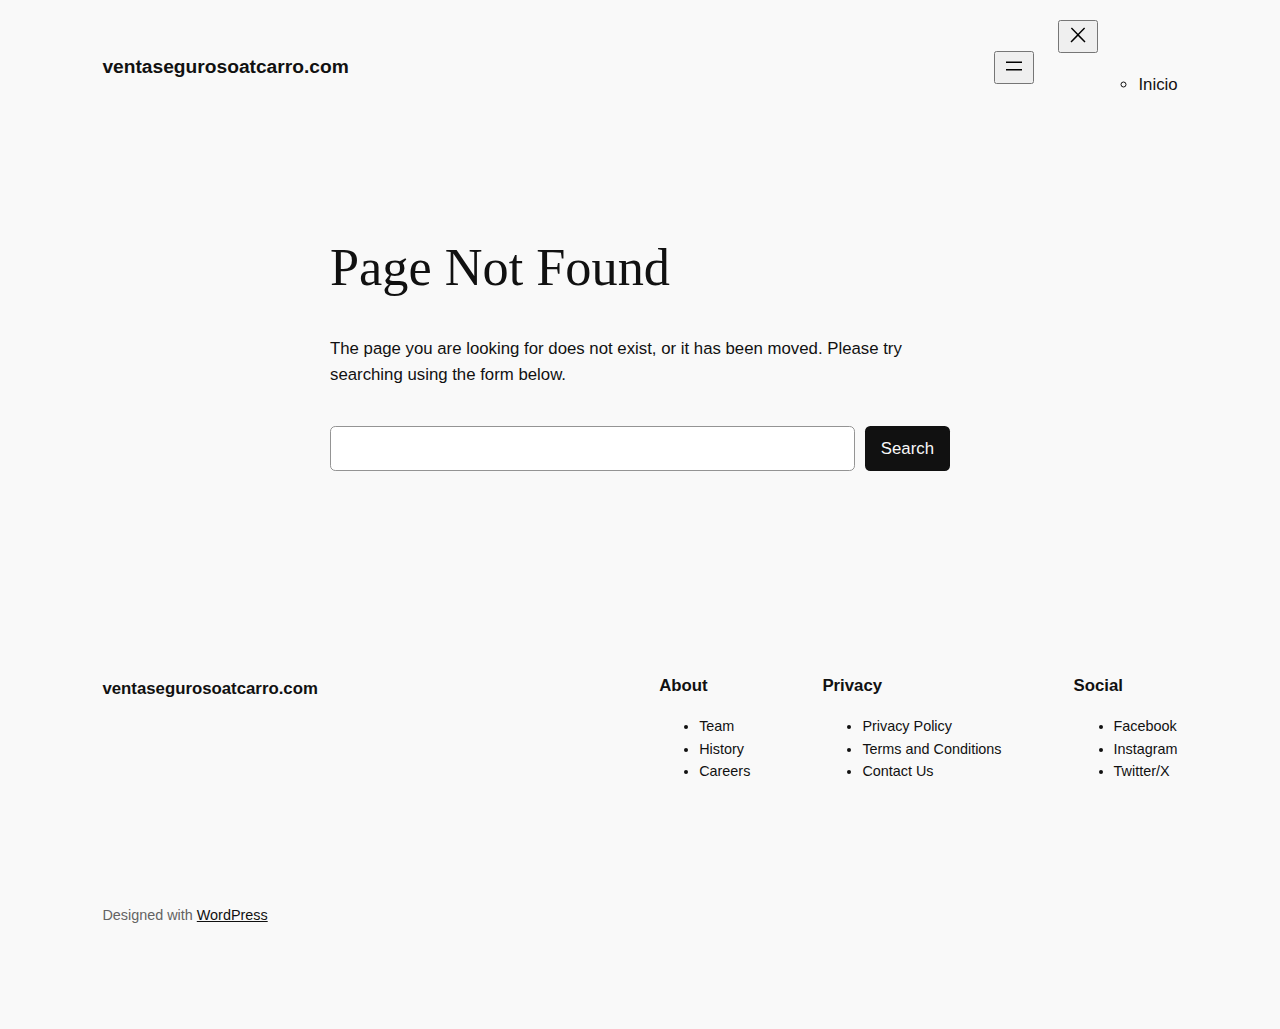
<file: images/index.html>
<!DOCTYPE html>
<html lang="es-CO">
<head>
	<meta charset="UTF-8" />
	<meta name="viewport" content="width=device-width, initial-scale=1" />
<meta name='robots' content='max-image-preview:large' />
<title>No se encontró la página &#8211; ventasegurosoatcarro.com</title>
<link rel="alternate" type="application/rss+xml" title="ventasegurosoatcarro.com &raquo; Feed" href="https://ventasegurosoatcarro.com/feed/" />
<link rel="alternate" type="application/rss+xml" title="ventasegurosoatcarro.com &raquo; RSS de los comentarios" href="https://ventasegurosoatcarro.com/comments/feed/" />
<script>
window._wpemojiSettings = {"baseUrl":"https:\/\/s.w.org\/images\/core\/emoji\/15.0.3\/72x72\/","ext":".png","svgUrl":"https:\/\/s.w.org\/images\/core\/emoji\/15.0.3\/svg\/","svgExt":".svg","source":{"concatemoji":"https:\/\/ventasegurosoatcarro.com\/wp-includes\/js\/wp-emoji-release.min.js?ver=6.5.2"}};
/*! This file is auto-generated */
!function(i,n){var o,s,e;function c(e){try{var t={supportTests:e,timestamp:(new Date).valueOf()};sessionStorage.setItem(o,JSON.stringify(t))}catch(e){}}function p(e,t,n){e.clearRect(0,0,e.canvas.width,e.canvas.height),e.fillText(t,0,0);var t=new Uint32Array(e.getImageData(0,0,e.canvas.width,e.canvas.height).data),r=(e.clearRect(0,0,e.canvas.width,e.canvas.height),e.fillText(n,0,0),new Uint32Array(e.getImageData(0,0,e.canvas.width,e.canvas.height).data));return t.every(function(e,t){return e===r[t]})}function u(e,t,n){switch(t){case"flag":return n(e,"\ud83c\udff3\ufe0f\u200d\u26a7\ufe0f","\ud83c\udff3\ufe0f\u200b\u26a7\ufe0f")?!1:!n(e,"\ud83c\uddfa\ud83c\uddf3","\ud83c\uddfa\u200b\ud83c\uddf3")&&!n(e,"\ud83c\udff4\udb40\udc67\udb40\udc62\udb40\udc65\udb40\udc6e\udb40\udc67\udb40\udc7f","\ud83c\udff4\u200b\udb40\udc67\u200b\udb40\udc62\u200b\udb40\udc65\u200b\udb40\udc6e\u200b\udb40\udc67\u200b\udb40\udc7f");case"emoji":return!n(e,"\ud83d\udc26\u200d\u2b1b","\ud83d\udc26\u200b\u2b1b")}return!1}function f(e,t,n){var r="undefined"!=typeof WorkerGlobalScope&&self instanceof WorkerGlobalScope?new OffscreenCanvas(300,150):i.createElement("canvas"),a=r.getContext("2d",{willReadFrequently:!0}),o=(a.textBaseline="top",a.font="600 32px Arial",{});return e.forEach(function(e){o[e]=t(a,e,n)}),o}function t(e){var t=i.createElement("script");t.src=e,t.defer=!0,i.head.appendChild(t)}"undefined"!=typeof Promise&&(o="wpEmojiSettingsSupports",s=["flag","emoji"],n.supports={everything:!0,everythingExceptFlag:!0},e=new Promise(function(e){i.addEventListener("DOMContentLoaded",e,{once:!0})}),new Promise(function(t){var n=function(){try{var e=JSON.parse(sessionStorage.getItem(o));if("object"==typeof e&&"number"==typeof e.timestamp&&(new Date).valueOf()<e.timestamp+604800&&"object"==typeof e.supportTests)return e.supportTests}catch(e){}return null}();if(!n){if("undefined"!=typeof Worker&&"undefined"!=typeof OffscreenCanvas&&"undefined"!=typeof URL&&URL.createObjectURL&&"undefined"!=typeof Blob)try{var e="postMessage("+f.toString()+"("+[JSON.stringify(s),u.toString(),p.toString()].join(",")+"));",r=new Blob([e],{type:"text/javascript"}),a=new Worker(URL.createObjectURL(r),{name:"wpTestEmojiSupports"});return void(a.onmessage=function(e){c(n=e.data),a.terminate(),t(n)})}catch(e){}c(n=f(s,u,p))}t(n)}).then(function(e){for(var t in e)n.supports[t]=e[t],n.supports.everything=n.supports.everything&&n.supports[t],"flag"!==t&&(n.supports.everythingExceptFlag=n.supports.everythingExceptFlag&&n.supports[t]);n.supports.everythingExceptFlag=n.supports.everythingExceptFlag&&!n.supports.flag,n.DOMReady=!1,n.readyCallback=function(){n.DOMReady=!0}}).then(function(){return e}).then(function(){var e;n.supports.everything||(n.readyCallback(),(e=n.source||{}).concatemoji?t(e.concatemoji):e.wpemoji&&e.twemoji&&(t(e.twemoji),t(e.wpemoji)))}))}((window,document),window._wpemojiSettings);
</script>
<style id='wp-block-site-logo-inline-css'>
.wp-block-site-logo{box-sizing:border-box;line-height:0}.wp-block-site-logo a{display:inline-block;line-height:0}.wp-block-site-logo.is-default-size img{height:auto;width:120px}.wp-block-site-logo img{height:auto;max-width:100%}.wp-block-site-logo a,.wp-block-site-logo img{border-radius:inherit}.wp-block-site-logo.aligncenter{margin-left:auto;margin-right:auto;text-align:center}.wp-block-site-logo.is-style-rounded{border-radius:9999px}
</style>
<style id='wp-block-site-title-inline-css'>
.wp-block-site-title a{color:inherit}
</style>
<style id='wp-block-group-inline-css'>
.wp-block-group{box-sizing:border-box}
</style>
<style id='wp-block-page-list-inline-css'>
.wp-block-navigation .wp-block-page-list{align-items:var(--navigation-layout-align,initial);background-color:inherit;display:flex;flex-direction:var(--navigation-layout-direction,initial);flex-wrap:var(--navigation-layout-wrap,wrap);justify-content:var(--navigation-layout-justify,initial)}.wp-block-navigation .wp-block-navigation-item{background-color:inherit}
</style>
<link rel='stylesheet' id='wp-block-navigation-css' href='https://ventasegurosoatcarro.com/wp-includes/blocks/navigation/style.min.css?ver=6.5.2' media='all' />
<style id='wp-block-heading-inline-css'>
h1.has-background,h2.has-background,h3.has-background,h4.has-background,h5.has-background,h6.has-background{padding:1.25em 2.375em}h1.has-text-align-left[style*=writing-mode]:where([style*=vertical-lr]),h1.has-text-align-right[style*=writing-mode]:where([style*=vertical-rl]),h2.has-text-align-left[style*=writing-mode]:where([style*=vertical-lr]),h2.has-text-align-right[style*=writing-mode]:where([style*=vertical-rl]),h3.has-text-align-left[style*=writing-mode]:where([style*=vertical-lr]),h3.has-text-align-right[style*=writing-mode]:where([style*=vertical-rl]),h4.has-text-align-left[style*=writing-mode]:where([style*=vertical-lr]),h4.has-text-align-right[style*=writing-mode]:where([style*=vertical-rl]),h5.has-text-align-left[style*=writing-mode]:where([style*=vertical-lr]),h5.has-text-align-right[style*=writing-mode]:where([style*=vertical-rl]),h6.has-text-align-left[style*=writing-mode]:where([style*=vertical-lr]),h6.has-text-align-right[style*=writing-mode]:where([style*=vertical-rl]){rotate:180deg}

				.is-style-asterisk:before {
					content: '';
					width: 1.5rem;
					height: 3rem;
					background: var(--wp--preset--color--contrast-2, currentColor);
					clip-path: path('M11.93.684v8.039l5.633-5.633 1.216 1.23-5.66 5.66h8.04v1.737H13.2l5.701 5.701-1.23 1.23-5.742-5.742V21h-1.737v-8.094l-5.77 5.77-1.23-1.217 5.743-5.742H.842V9.98h8.162l-5.701-5.7 1.23-1.231 5.66 5.66V.684h1.737Z');
					display: block;
				}

				/* Hide the asterisk if the heading has no content, to avoid using empty headings to display the asterisk only, which is an A11Y issue */
				.is-style-asterisk:empty:before {
					content: none;
				}

				.is-style-asterisk:-moz-only-whitespace:before {
					content: none;
				}

				.is-style-asterisk.has-text-align-center:before {
					margin: 0 auto;
				}

				.is-style-asterisk.has-text-align-right:before {
					margin-left: auto;
				}

				.rtl .is-style-asterisk.has-text-align-left:before {
					margin-right: auto;
				}
</style>
<style id='wp-block-paragraph-inline-css'>
.is-small-text{font-size:.875em}.is-regular-text{font-size:1em}.is-large-text{font-size:2.25em}.is-larger-text{font-size:3em}.has-drop-cap:not(:focus):first-letter{float:left;font-size:8.4em;font-style:normal;font-weight:100;line-height:.68;margin:.05em .1em 0 0;text-transform:uppercase}body.rtl .has-drop-cap:not(:focus):first-letter{float:none;margin-left:.1em}p.has-drop-cap.has-background{overflow:hidden}p.has-background{padding:1.25em 2.375em}:where(p.has-text-color:not(.has-link-color)) a{color:inherit}p.has-text-align-left[style*="writing-mode:vertical-lr"],p.has-text-align-right[style*="writing-mode:vertical-rl"]{rotate:180deg}
</style>
<style id='wp-block-search-inline-css'>
.wp-block-search__button{margin-left:10px;word-break:normal}.wp-block-search__button.has-icon{line-height:0}.wp-block-search__button svg{height:1.25em;min-height:24px;min-width:24px;width:1.25em;fill:currentColor;vertical-align:text-bottom}:where(.wp-block-search__button){border:1px solid #ccc;padding:6px 10px}.wp-block-search__inside-wrapper{display:flex;flex:auto;flex-wrap:nowrap;max-width:100%}.wp-block-search__label{width:100%}.wp-block-search__input{-webkit-appearance:initial;appearance:none;border:1px solid #949494;flex-grow:1;margin-left:0;margin-right:0;min-width:3rem;padding:8px;text-decoration:unset!important}.wp-block-search.wp-block-search__button-only .wp-block-search__button{flex-shrink:0;margin-left:0;max-width:100%}.wp-block-search.wp-block-search__button-only .wp-block-search__button[aria-expanded=true]{max-width:calc(100% - 100px)}.wp-block-search.wp-block-search__button-only .wp-block-search__inside-wrapper{min-width:0!important;transition-property:width}.wp-block-search.wp-block-search__button-only .wp-block-search__input{flex-basis:100%;transition-duration:.3s}.wp-block-search.wp-block-search__button-only.wp-block-search__searchfield-hidden,.wp-block-search.wp-block-search__button-only.wp-block-search__searchfield-hidden .wp-block-search__inside-wrapper{overflow:hidden}.wp-block-search.wp-block-search__button-only.wp-block-search__searchfield-hidden .wp-block-search__input{border-left-width:0!important;border-right-width:0!important;flex-basis:0;flex-grow:0;margin:0;min-width:0!important;padding-left:0!important;padding-right:0!important;width:0!important}:where(.wp-block-search__button-inside .wp-block-search__inside-wrapper){border:1px solid #949494;box-sizing:border-box;padding:4px}:where(.wp-block-search__button-inside .wp-block-search__inside-wrapper) .wp-block-search__input{border:none;border-radius:0;padding:0 4px}:where(.wp-block-search__button-inside .wp-block-search__inside-wrapper) .wp-block-search__input:focus{outline:none}:where(.wp-block-search__button-inside .wp-block-search__inside-wrapper) :where(.wp-block-search__button){padding:4px 8px}.wp-block-search.aligncenter .wp-block-search__inside-wrapper{margin:auto}.wp-block[data-align=right] .wp-block-search.wp-block-search__button-only .wp-block-search__inside-wrapper{float:right}
</style>
<style id='wp-block-navigation-link-inline-css'>
.wp-block-navigation .wp-block-navigation-item__label{overflow-wrap:break-word}.wp-block-navigation .wp-block-navigation-item__description{display:none}.link-ui-tools{border-top:1px solid #f0f0f0;padding:8px}.link-ui-block-inserter{padding-top:8px}.link-ui-block-inserter__back{margin-left:8px;text-transform:uppercase}.components-popover-pointer-events-trap{background-color:initial;cursor:pointer;inset:0;position:fixed;z-index:1000000}

				.is-style-arrow-link .wp-block-navigation-item__label:after {
					content: "\2197";
					padding-inline-start: 0.25rem;
					vertical-align: middle;
					text-decoration: none;
					display: inline-block;
				}
</style>
<style id='wp-block-columns-inline-css'>
.wp-block-columns{align-items:normal!important;box-sizing:border-box;display:flex;flex-wrap:wrap!important}@media (min-width:782px){.wp-block-columns{flex-wrap:nowrap!important}}.wp-block-columns.are-vertically-aligned-top{align-items:flex-start}.wp-block-columns.are-vertically-aligned-center{align-items:center}.wp-block-columns.are-vertically-aligned-bottom{align-items:flex-end}@media (max-width:781px){.wp-block-columns:not(.is-not-stacked-on-mobile)>.wp-block-column{flex-basis:100%!important}}@media (min-width:782px){.wp-block-columns:not(.is-not-stacked-on-mobile)>.wp-block-column{flex-basis:0;flex-grow:1}.wp-block-columns:not(.is-not-stacked-on-mobile)>.wp-block-column[style*=flex-basis]{flex-grow:0}}.wp-block-columns.is-not-stacked-on-mobile{flex-wrap:nowrap!important}.wp-block-columns.is-not-stacked-on-mobile>.wp-block-column{flex-basis:0;flex-grow:1}.wp-block-columns.is-not-stacked-on-mobile>.wp-block-column[style*=flex-basis]{flex-grow:0}:where(.wp-block-columns){margin-bottom:1.75em}:where(.wp-block-columns.has-background){padding:1.25em 2.375em}.wp-block-column{flex-grow:1;min-width:0;overflow-wrap:break-word;word-break:break-word}.wp-block-column.is-vertically-aligned-top{align-self:flex-start}.wp-block-column.is-vertically-aligned-center{align-self:center}.wp-block-column.is-vertically-aligned-bottom{align-self:flex-end}.wp-block-column.is-vertically-aligned-stretch{align-self:stretch}.wp-block-column.is-vertically-aligned-bottom,.wp-block-column.is-vertically-aligned-center,.wp-block-column.is-vertically-aligned-top{width:100%}
</style>
<style id='wp-emoji-styles-inline-css'>

	img.wp-smiley, img.emoji {
		display: inline !important;
		border: none !important;
		box-shadow: none !important;
		height: 1em !important;
		width: 1em !important;
		margin: 0 0.07em !important;
		vertical-align: -0.1em !important;
		background: none !important;
		padding: 0 !important;
	}
</style>
<style id='wp-block-library-inline-css'>
:root{--wp-admin-theme-color:#007cba;--wp-admin-theme-color--rgb:0,124,186;--wp-admin-theme-color-darker-10:#006ba1;--wp-admin-theme-color-darker-10--rgb:0,107,161;--wp-admin-theme-color-darker-20:#005a87;--wp-admin-theme-color-darker-20--rgb:0,90,135;--wp-admin-border-width-focus:2px;--wp-block-synced-color:#7a00df;--wp-block-synced-color--rgb:122,0,223;--wp-bound-block-color:#9747ff}@media (min-resolution:192dpi){:root{--wp-admin-border-width-focus:1.5px}}.wp-element-button{cursor:pointer}:root{--wp--preset--font-size--normal:16px;--wp--preset--font-size--huge:42px}:root .has-very-light-gray-background-color{background-color:#eee}:root .has-very-dark-gray-background-color{background-color:#313131}:root .has-very-light-gray-color{color:#eee}:root .has-very-dark-gray-color{color:#313131}:root .has-vivid-green-cyan-to-vivid-cyan-blue-gradient-background{background:linear-gradient(135deg,#00d084,#0693e3)}:root .has-purple-crush-gradient-background{background:linear-gradient(135deg,#34e2e4,#4721fb 50%,#ab1dfe)}:root .has-hazy-dawn-gradient-background{background:linear-gradient(135deg,#faaca8,#dad0ec)}:root .has-subdued-olive-gradient-background{background:linear-gradient(135deg,#fafae1,#67a671)}:root .has-atomic-cream-gradient-background{background:linear-gradient(135deg,#fdd79a,#004a59)}:root .has-nightshade-gradient-background{background:linear-gradient(135deg,#330968,#31cdcf)}:root .has-midnight-gradient-background{background:linear-gradient(135deg,#020381,#2874fc)}.has-regular-font-size{font-size:1em}.has-larger-font-size{font-size:2.625em}.has-normal-font-size{font-size:var(--wp--preset--font-size--normal)}.has-huge-font-size{font-size:var(--wp--preset--font-size--huge)}.has-text-align-center{text-align:center}.has-text-align-left{text-align:left}.has-text-align-right{text-align:right}#end-resizable-editor-section{display:none}.aligncenter{clear:both}.items-justified-left{justify-content:flex-start}.items-justified-center{justify-content:center}.items-justified-right{justify-content:flex-end}.items-justified-space-between{justify-content:space-between}.screen-reader-text{border:0;clip:rect(1px,1px,1px,1px);-webkit-clip-path:inset(50%);clip-path:inset(50%);height:1px;margin:-1px;overflow:hidden;padding:0;position:absolute;width:1px;word-wrap:normal!important}.screen-reader-text:focus{background-color:#ddd;clip:auto!important;-webkit-clip-path:none;clip-path:none;color:#444;display:block;font-size:1em;height:auto;left:5px;line-height:normal;padding:15px 23px 14px;text-decoration:none;top:5px;width:auto;z-index:100000}html :where(.has-border-color){border-style:solid}html :where([style*=border-top-color]){border-top-style:solid}html :where([style*=border-right-color]){border-right-style:solid}html :where([style*=border-bottom-color]){border-bottom-style:solid}html :where([style*=border-left-color]){border-left-style:solid}html :where([style*=border-width]){border-style:solid}html :where([style*=border-top-width]){border-top-style:solid}html :where([style*=border-right-width]){border-right-style:solid}html :where([style*=border-bottom-width]){border-bottom-style:solid}html :where([style*=border-left-width]){border-left-style:solid}html :where(img[class*=wp-image-]){height:auto;max-width:100%}:where(figure){margin:0 0 1em}html :where(.is-position-sticky){--wp-admin--admin-bar--position-offset:var(--wp-admin--admin-bar--height,0px)}@media screen and (max-width:600px){html :where(.is-position-sticky){--wp-admin--admin-bar--position-offset:0px}}
</style>
<style id='global-styles-inline-css'>
body{--wp--preset--color--black: #000000;--wp--preset--color--cyan-bluish-gray: #abb8c3;--wp--preset--color--white: #ffffff;--wp--preset--color--pale-pink: #f78da7;--wp--preset--color--vivid-red: #cf2e2e;--wp--preset--color--luminous-vivid-orange: #ff6900;--wp--preset--color--luminous-vivid-amber: #fcb900;--wp--preset--color--light-green-cyan: #7bdcb5;--wp--preset--color--vivid-green-cyan: #00d084;--wp--preset--color--pale-cyan-blue: #8ed1fc;--wp--preset--color--vivid-cyan-blue: #0693e3;--wp--preset--color--vivid-purple: #9b51e0;--wp--preset--color--base: #f9f9f9;--wp--preset--color--base-2: #ffffff;--wp--preset--color--contrast: #111111;--wp--preset--color--contrast-2: #636363;--wp--preset--color--contrast-3: #A4A4A4;--wp--preset--color--accent: #cfcabe;--wp--preset--color--accent-2: #c2a990;--wp--preset--color--accent-3: #d8613c;--wp--preset--color--accent-4: #b1c5a4;--wp--preset--color--accent-5: #b5bdbc;--wp--preset--gradient--vivid-cyan-blue-to-vivid-purple: linear-gradient(135deg,rgba(6,147,227,1) 0%,rgb(155,81,224) 100%);--wp--preset--gradient--light-green-cyan-to-vivid-green-cyan: linear-gradient(135deg,rgb(122,220,180) 0%,rgb(0,208,130) 100%);--wp--preset--gradient--luminous-vivid-amber-to-luminous-vivid-orange: linear-gradient(135deg,rgba(252,185,0,1) 0%,rgba(255,105,0,1) 100%);--wp--preset--gradient--luminous-vivid-orange-to-vivid-red: linear-gradient(135deg,rgba(255,105,0,1) 0%,rgb(207,46,46) 100%);--wp--preset--gradient--very-light-gray-to-cyan-bluish-gray: linear-gradient(135deg,rgb(238,238,238) 0%,rgb(169,184,195) 100%);--wp--preset--gradient--cool-to-warm-spectrum: linear-gradient(135deg,rgb(74,234,220) 0%,rgb(151,120,209) 20%,rgb(207,42,186) 40%,rgb(238,44,130) 60%,rgb(251,105,98) 80%,rgb(254,248,76) 100%);--wp--preset--gradient--blush-light-purple: linear-gradient(135deg,rgb(255,206,236) 0%,rgb(152,150,240) 100%);--wp--preset--gradient--blush-bordeaux: linear-gradient(135deg,rgb(254,205,165) 0%,rgb(254,45,45) 50%,rgb(107,0,62) 100%);--wp--preset--gradient--luminous-dusk: linear-gradient(135deg,rgb(255,203,112) 0%,rgb(199,81,192) 50%,rgb(65,88,208) 100%);--wp--preset--gradient--pale-ocean: linear-gradient(135deg,rgb(255,245,203) 0%,rgb(182,227,212) 50%,rgb(51,167,181) 100%);--wp--preset--gradient--electric-grass: linear-gradient(135deg,rgb(202,248,128) 0%,rgb(113,206,126) 100%);--wp--preset--gradient--midnight: linear-gradient(135deg,rgb(2,3,129) 0%,rgb(40,116,252) 100%);--wp--preset--gradient--gradient-1: linear-gradient(to bottom, #cfcabe 0%, #F9F9F9 100%);--wp--preset--gradient--gradient-2: linear-gradient(to bottom, #C2A990 0%, #F9F9F9 100%);--wp--preset--gradient--gradient-3: linear-gradient(to bottom, #D8613C 0%, #F9F9F9 100%);--wp--preset--gradient--gradient-4: linear-gradient(to bottom, #B1C5A4 0%, #F9F9F9 100%);--wp--preset--gradient--gradient-5: linear-gradient(to bottom, #B5BDBC 0%, #F9F9F9 100%);--wp--preset--gradient--gradient-6: linear-gradient(to bottom, #A4A4A4 0%, #F9F9F9 100%);--wp--preset--gradient--gradient-7: linear-gradient(to bottom, #cfcabe 50%, #F9F9F9 50%);--wp--preset--gradient--gradient-8: linear-gradient(to bottom, #C2A990 50%, #F9F9F9 50%);--wp--preset--gradient--gradient-9: linear-gradient(to bottom, #D8613C 50%, #F9F9F9 50%);--wp--preset--gradient--gradient-10: linear-gradient(to bottom, #B1C5A4 50%, #F9F9F9 50%);--wp--preset--gradient--gradient-11: linear-gradient(to bottom, #B5BDBC 50%, #F9F9F9 50%);--wp--preset--gradient--gradient-12: linear-gradient(to bottom, #A4A4A4 50%, #F9F9F9 50%);--wp--preset--font-size--small: 0.9rem;--wp--preset--font-size--medium: 1.05rem;--wp--preset--font-size--large: clamp(1.39rem, 1.39rem + ((1vw - 0.2rem) * 0.767), 1.85rem);--wp--preset--font-size--x-large: clamp(1.85rem, 1.85rem + ((1vw - 0.2rem) * 1.083), 2.5rem);--wp--preset--font-size--xx-large: clamp(2.5rem, 2.5rem + ((1vw - 0.2rem) * 1.283), 3.27rem);--wp--preset--font-family--body: "Inter", sans-serif;--wp--preset--font-family--heading: Cardo;--wp--preset--font-family--system-sans-serif: -apple-system, BlinkMacSystemFont, avenir next, avenir, segoe ui, helvetica neue, helvetica, Cantarell, Ubuntu, roboto, noto, arial, sans-serif;--wp--preset--font-family--system-serif: Iowan Old Style, Apple Garamond, Baskerville, Times New Roman, Droid Serif, Times, Source Serif Pro, serif, Apple Color Emoji, Segoe UI Emoji, Segoe UI Symbol;--wp--preset--spacing--10: 1rem;--wp--preset--spacing--20: min(1.5rem, 2vw);--wp--preset--spacing--30: min(2.5rem, 3vw);--wp--preset--spacing--40: min(4rem, 5vw);--wp--preset--spacing--50: min(6.5rem, 8vw);--wp--preset--spacing--60: min(10.5rem, 13vw);--wp--preset--shadow--natural: 6px 6px 9px rgba(0, 0, 0, 0.2);--wp--preset--shadow--deep: 12px 12px 50px rgba(0, 0, 0, 0.4);--wp--preset--shadow--sharp: 6px 6px 0px rgba(0, 0, 0, 0.2);--wp--preset--shadow--outlined: 6px 6px 0px -3px rgba(255, 255, 255, 1), 6px 6px rgba(0, 0, 0, 1);--wp--preset--shadow--crisp: 6px 6px 0px rgba(0, 0, 0, 1);}body { margin: 0;--wp--style--global--content-size: 620px;--wp--style--global--wide-size: 1280px; }.wp-site-blocks { padding-top: var(--wp--style--root--padding-top); padding-bottom: var(--wp--style--root--padding-bottom); }.has-global-padding { padding-right: var(--wp--style--root--padding-right); padding-left: var(--wp--style--root--padding-left); }.has-global-padding :where(.has-global-padding:not(.wp-block-block)) { padding-right: 0; padding-left: 0; }.has-global-padding > .alignfull { margin-right: calc(var(--wp--style--root--padding-right) * -1); margin-left: calc(var(--wp--style--root--padding-left) * -1); }.has-global-padding :where(.has-global-padding:not(.wp-block-block)) > .alignfull { margin-right: 0; margin-left: 0; }.has-global-padding > .alignfull:where(:not(.has-global-padding):not(.is-layout-flex):not(.is-layout-grid)) > :where([class*="wp-block-"]:not(.alignfull):not([class*="__"]),p,h1,h2,h3,h4,h5,h6,ul,ol) { padding-right: var(--wp--style--root--padding-right); padding-left: var(--wp--style--root--padding-left); }.has-global-padding :where(.has-global-padding) > .alignfull:where(:not(.has-global-padding)) > :where([class*="wp-block-"]:not(.alignfull):not([class*="__"]),p,h1,h2,h3,h4,h5,h6,ul,ol) { padding-right: 0; padding-left: 0; }.wp-site-blocks > .alignleft { float: left; margin-right: 2em; }.wp-site-blocks > .alignright { float: right; margin-left: 2em; }.wp-site-blocks > .aligncenter { justify-content: center; margin-left: auto; margin-right: auto; }:where(.wp-site-blocks) > * { margin-block-start: 1.2rem; margin-block-end: 0; }:where(.wp-site-blocks) > :first-child:first-child { margin-block-start: 0; }:where(.wp-site-blocks) > :last-child:last-child { margin-block-end: 0; }body { --wp--style--block-gap: 1.2rem; }:where(body .is-layout-flow)  > :first-child:first-child{margin-block-start: 0;}:where(body .is-layout-flow)  > :last-child:last-child{margin-block-end: 0;}:where(body .is-layout-flow)  > *{margin-block-start: 1.2rem;margin-block-end: 0;}:where(body .is-layout-constrained)  > :first-child:first-child{margin-block-start: 0;}:where(body .is-layout-constrained)  > :last-child:last-child{margin-block-end: 0;}:where(body .is-layout-constrained)  > *{margin-block-start: 1.2rem;margin-block-end: 0;}:where(body .is-layout-flex) {gap: 1.2rem;}:where(body .is-layout-grid) {gap: 1.2rem;}body .is-layout-flow > .alignleft{float: left;margin-inline-start: 0;margin-inline-end: 2em;}body .is-layout-flow > .alignright{float: right;margin-inline-start: 2em;margin-inline-end: 0;}body .is-layout-flow > .aligncenter{margin-left: auto !important;margin-right: auto !important;}body .is-layout-constrained > .alignleft{float: left;margin-inline-start: 0;margin-inline-end: 2em;}body .is-layout-constrained > .alignright{float: right;margin-inline-start: 2em;margin-inline-end: 0;}body .is-layout-constrained > .aligncenter{margin-left: auto !important;margin-right: auto !important;}body .is-layout-constrained > :where(:not(.alignleft):not(.alignright):not(.alignfull)){max-width: var(--wp--style--global--content-size);margin-left: auto !important;margin-right: auto !important;}body .is-layout-constrained > .alignwide{max-width: var(--wp--style--global--wide-size);}body .is-layout-flex{display: flex;}body .is-layout-flex{flex-wrap: wrap;align-items: center;}body .is-layout-flex > *{margin: 0;}body .is-layout-grid{display: grid;}body .is-layout-grid > *{margin: 0;}body{background-color: var(--wp--preset--color--base);color: var(--wp--preset--color--contrast);font-family: var(--wp--preset--font-family--body);font-size: var(--wp--preset--font-size--medium);font-style: normal;font-weight: 400;line-height: 1.55;--wp--style--root--padding-top: 0px;--wp--style--root--padding-right: var(--wp--preset--spacing--50);--wp--style--root--padding-bottom: 0px;--wp--style--root--padding-left: var(--wp--preset--spacing--50);}a:where(:not(.wp-element-button)){color: var(--wp--preset--color--contrast);text-decoration: underline;}a:where(:not(.wp-element-button)):hover{text-decoration: none;}h1, h2, h3, h4, h5, h6{color: var(--wp--preset--color--contrast);font-family: var(--wp--preset--font-family--heading);font-weight: 400;line-height: 1.2;}h1{font-size: var(--wp--preset--font-size--xx-large);line-height: 1.15;}h2{font-size: var(--wp--preset--font-size--x-large);}h3{font-size: var(--wp--preset--font-size--large);}h4{font-size: clamp(1.1rem, 1.1rem + ((1vw - 0.2rem) * 0.767), 1.5rem);}h5{font-size: var(--wp--preset--font-size--medium);}h6{font-size: var(--wp--preset--font-size--small);}.wp-element-button, .wp-block-button__link{background-color: var(--wp--preset--color--contrast);border-radius: .33rem;border-color: var(--wp--preset--color--contrast);border-width: 0;color: var(--wp--preset--color--base);font-family: inherit;font-size: var(--wp--preset--font-size--small);font-style: normal;font-weight: 500;line-height: inherit;padding-top: 0.6rem;padding-right: 1rem;padding-bottom: 0.6rem;padding-left: 1rem;text-decoration: none;}.wp-element-button:hover, .wp-block-button__link:hover{background-color: var(--wp--preset--color--contrast-2);border-color: var(--wp--preset--color--contrast-2);color: var(--wp--preset--color--base);}.wp-element-button:focus, .wp-block-button__link:focus{background-color: var(--wp--preset--color--contrast-2);border-color: var(--wp--preset--color--contrast-2);color: var(--wp--preset--color--base);outline-color: var(--wp--preset--color--contrast);outline-offset: 2px;}.wp-element-button:active, .wp-block-button__link:active{background-color: var(--wp--preset--color--contrast);color: var(--wp--preset--color--base);}.wp-element-caption, .wp-block-audio figcaption, .wp-block-embed figcaption, .wp-block-gallery figcaption, .wp-block-image figcaption, .wp-block-table figcaption, .wp-block-video figcaption{color: var(--wp--preset--color--contrast-2);font-family: var(--wp--preset--font-family--body);font-size: 0.8rem;}.has-black-color{color: var(--wp--preset--color--black) !important;}.has-cyan-bluish-gray-color{color: var(--wp--preset--color--cyan-bluish-gray) !important;}.has-white-color{color: var(--wp--preset--color--white) !important;}.has-pale-pink-color{color: var(--wp--preset--color--pale-pink) !important;}.has-vivid-red-color{color: var(--wp--preset--color--vivid-red) !important;}.has-luminous-vivid-orange-color{color: var(--wp--preset--color--luminous-vivid-orange) !important;}.has-luminous-vivid-amber-color{color: var(--wp--preset--color--luminous-vivid-amber) !important;}.has-light-green-cyan-color{color: var(--wp--preset--color--light-green-cyan) !important;}.has-vivid-green-cyan-color{color: var(--wp--preset--color--vivid-green-cyan) !important;}.has-pale-cyan-blue-color{color: var(--wp--preset--color--pale-cyan-blue) !important;}.has-vivid-cyan-blue-color{color: var(--wp--preset--color--vivid-cyan-blue) !important;}.has-vivid-purple-color{color: var(--wp--preset--color--vivid-purple) !important;}.has-base-color{color: var(--wp--preset--color--base) !important;}.has-base-2-color{color: var(--wp--preset--color--base-2) !important;}.has-contrast-color{color: var(--wp--preset--color--contrast) !important;}.has-contrast-2-color{color: var(--wp--preset--color--contrast-2) !important;}.has-contrast-3-color{color: var(--wp--preset--color--contrast-3) !important;}.has-accent-color{color: var(--wp--preset--color--accent) !important;}.has-accent-2-color{color: var(--wp--preset--color--accent-2) !important;}.has-accent-3-color{color: var(--wp--preset--color--accent-3) !important;}.has-accent-4-color{color: var(--wp--preset--color--accent-4) !important;}.has-accent-5-color{color: var(--wp--preset--color--accent-5) !important;}.has-black-background-color{background-color: var(--wp--preset--color--black) !important;}.has-cyan-bluish-gray-background-color{background-color: var(--wp--preset--color--cyan-bluish-gray) !important;}.has-white-background-color{background-color: var(--wp--preset--color--white) !important;}.has-pale-pink-background-color{background-color: var(--wp--preset--color--pale-pink) !important;}.has-vivid-red-background-color{background-color: var(--wp--preset--color--vivid-red) !important;}.has-luminous-vivid-orange-background-color{background-color: var(--wp--preset--color--luminous-vivid-orange) !important;}.has-luminous-vivid-amber-background-color{background-color: var(--wp--preset--color--luminous-vivid-amber) !important;}.has-light-green-cyan-background-color{background-color: var(--wp--preset--color--light-green-cyan) !important;}.has-vivid-green-cyan-background-color{background-color: var(--wp--preset--color--vivid-green-cyan) !important;}.has-pale-cyan-blue-background-color{background-color: var(--wp--preset--color--pale-cyan-blue) !important;}.has-vivid-cyan-blue-background-color{background-color: var(--wp--preset--color--vivid-cyan-blue) !important;}.has-vivid-purple-background-color{background-color: var(--wp--preset--color--vivid-purple) !important;}.has-base-background-color{background-color: var(--wp--preset--color--base) !important;}.has-base-2-background-color{background-color: var(--wp--preset--color--base-2) !important;}.has-contrast-background-color{background-color: var(--wp--preset--color--contrast) !important;}.has-contrast-2-background-color{background-color: var(--wp--preset--color--contrast-2) !important;}.has-contrast-3-background-color{background-color: var(--wp--preset--color--contrast-3) !important;}.has-accent-background-color{background-color: var(--wp--preset--color--accent) !important;}.has-accent-2-background-color{background-color: var(--wp--preset--color--accent-2) !important;}.has-accent-3-background-color{background-color: var(--wp--preset--color--accent-3) !important;}.has-accent-4-background-color{background-color: var(--wp--preset--color--accent-4) !important;}.has-accent-5-background-color{background-color: var(--wp--preset--color--accent-5) !important;}.has-black-border-color{border-color: var(--wp--preset--color--black) !important;}.has-cyan-bluish-gray-border-color{border-color: var(--wp--preset--color--cyan-bluish-gray) !important;}.has-white-border-color{border-color: var(--wp--preset--color--white) !important;}.has-pale-pink-border-color{border-color: var(--wp--preset--color--pale-pink) !important;}.has-vivid-red-border-color{border-color: var(--wp--preset--color--vivid-red) !important;}.has-luminous-vivid-orange-border-color{border-color: var(--wp--preset--color--luminous-vivid-orange) !important;}.has-luminous-vivid-amber-border-color{border-color: var(--wp--preset--color--luminous-vivid-amber) !important;}.has-light-green-cyan-border-color{border-color: var(--wp--preset--color--light-green-cyan) !important;}.has-vivid-green-cyan-border-color{border-color: var(--wp--preset--color--vivid-green-cyan) !important;}.has-pale-cyan-blue-border-color{border-color: var(--wp--preset--color--pale-cyan-blue) !important;}.has-vivid-cyan-blue-border-color{border-color: var(--wp--preset--color--vivid-cyan-blue) !important;}.has-vivid-purple-border-color{border-color: var(--wp--preset--color--vivid-purple) !important;}.has-base-border-color{border-color: var(--wp--preset--color--base) !important;}.has-base-2-border-color{border-color: var(--wp--preset--color--base-2) !important;}.has-contrast-border-color{border-color: var(--wp--preset--color--contrast) !important;}.has-contrast-2-border-color{border-color: var(--wp--preset--color--contrast-2) !important;}.has-contrast-3-border-color{border-color: var(--wp--preset--color--contrast-3) !important;}.has-accent-border-color{border-color: var(--wp--preset--color--accent) !important;}.has-accent-2-border-color{border-color: var(--wp--preset--color--accent-2) !important;}.has-accent-3-border-color{border-color: var(--wp--preset--color--accent-3) !important;}.has-accent-4-border-color{border-color: var(--wp--preset--color--accent-4) !important;}.has-accent-5-border-color{border-color: var(--wp--preset--color--accent-5) !important;}.has-vivid-cyan-blue-to-vivid-purple-gradient-background{background: var(--wp--preset--gradient--vivid-cyan-blue-to-vivid-purple) !important;}.has-light-green-cyan-to-vivid-green-cyan-gradient-background{background: var(--wp--preset--gradient--light-green-cyan-to-vivid-green-cyan) !important;}.has-luminous-vivid-amber-to-luminous-vivid-orange-gradient-background{background: var(--wp--preset--gradient--luminous-vivid-amber-to-luminous-vivid-orange) !important;}.has-luminous-vivid-orange-to-vivid-red-gradient-background{background: var(--wp--preset--gradient--luminous-vivid-orange-to-vivid-red) !important;}.has-very-light-gray-to-cyan-bluish-gray-gradient-background{background: var(--wp--preset--gradient--very-light-gray-to-cyan-bluish-gray) !important;}.has-cool-to-warm-spectrum-gradient-background{background: var(--wp--preset--gradient--cool-to-warm-spectrum) !important;}.has-blush-light-purple-gradient-background{background: var(--wp--preset--gradient--blush-light-purple) !important;}.has-blush-bordeaux-gradient-background{background: var(--wp--preset--gradient--blush-bordeaux) !important;}.has-luminous-dusk-gradient-background{background: var(--wp--preset--gradient--luminous-dusk) !important;}.has-pale-ocean-gradient-background{background: var(--wp--preset--gradient--pale-ocean) !important;}.has-electric-grass-gradient-background{background: var(--wp--preset--gradient--electric-grass) !important;}.has-midnight-gradient-background{background: var(--wp--preset--gradient--midnight) !important;}.has-gradient-1-gradient-background{background: var(--wp--preset--gradient--gradient-1) !important;}.has-gradient-2-gradient-background{background: var(--wp--preset--gradient--gradient-2) !important;}.has-gradient-3-gradient-background{background: var(--wp--preset--gradient--gradient-3) !important;}.has-gradient-4-gradient-background{background: var(--wp--preset--gradient--gradient-4) !important;}.has-gradient-5-gradient-background{background: var(--wp--preset--gradient--gradient-5) !important;}.has-gradient-6-gradient-background{background: var(--wp--preset--gradient--gradient-6) !important;}.has-gradient-7-gradient-background{background: var(--wp--preset--gradient--gradient-7) !important;}.has-gradient-8-gradient-background{background: var(--wp--preset--gradient--gradient-8) !important;}.has-gradient-9-gradient-background{background: var(--wp--preset--gradient--gradient-9) !important;}.has-gradient-10-gradient-background{background: var(--wp--preset--gradient--gradient-10) !important;}.has-gradient-11-gradient-background{background: var(--wp--preset--gradient--gradient-11) !important;}.has-gradient-12-gradient-background{background: var(--wp--preset--gradient--gradient-12) !important;}.has-small-font-size{font-size: var(--wp--preset--font-size--small) !important;}.has-medium-font-size{font-size: var(--wp--preset--font-size--medium) !important;}.has-large-font-size{font-size: var(--wp--preset--font-size--large) !important;}.has-x-large-font-size{font-size: var(--wp--preset--font-size--x-large) !important;}.has-xx-large-font-size{font-size: var(--wp--preset--font-size--xx-large) !important;}.has-body-font-family{font-family: var(--wp--preset--font-family--body) !important;}.has-heading-font-family{font-family: var(--wp--preset--font-family--heading) !important;}.has-system-sans-serif-font-family{font-family: var(--wp--preset--font-family--system-sans-serif) !important;}.has-system-serif-font-family{font-family: var(--wp--preset--font-family--system-serif) !important;}
.wp-block-navigation{font-weight: 500;}
.wp-block-navigation a:where(:not(.wp-element-button)){color: inherit;text-decoration: none;}
.wp-block-navigation a:where(:not(.wp-element-button)):hover{text-decoration: underline;}
.wp-block-search .wp-block-search__label, .wp-block-search .wp-block-search__input, .wp-block-search .wp-block-search__button{font-size: var(--wp--preset--font-size--small);}
.wp-block-search .wp-element-button,.wp-block-search  .wp-block-button__link{border-radius: .33rem;}
.wp-block-site-tagline{color: var(--wp--preset--color--contrast-2);font-size: var(--wp--preset--font-size--small);}
.wp-block-site-title{font-family: var(--wp--preset--font-family--body);font-size: clamp(0.875rem, 0.875rem + ((1vw - 0.2rem) * 0.542), 1.2rem);font-style: normal;font-weight: 600;}
.wp-block-site-title a:where(:not(.wp-element-button)){text-decoration: none;}
.wp-block-site-title a:where(:not(.wp-element-button)):hover{text-decoration: none;}
:where(.wp-site-blocks *:focus){outline-width:2px;outline-style:solid}.wp-block-calendar.wp-block-calendar table:where(:not(.has-text-color)) th{background-color:var(--wp--preset--color--contrast-2);color:var(--wp--preset--color--base);border-color:var(--wp--preset--color--contrast-2)}.wp-block-calendar table:where(:not(.has-text-color)) td{border-color:var(--wp--preset--color--contrast-2)}.wp-block-categories{}.wp-block-categories{list-style-type:none;}.wp-block-categories li{margin-bottom: 0.5rem;}.wp-block-post-comments-form{}.wp-block-post-comments-form textarea, .wp-block-post-comments-form input{border-radius:.33rem}.wp-block-loginout{}.wp-block-loginout input{border-radius:.33rem;padding:calc(0.667em + 2px);border:1px solid #949494;}.wp-block-post-terms{}.wp-block-post-terms .wp-block-post-terms__prefix{color: var(--wp--preset--color--contrast-2);}.wp-block-query-title{}.wp-block-query-title span{font-style: italic;}.wp-block-quote{}.wp-block-quote :where(p){margin-block-start:0;margin-block-end:calc(var(--wp--preset--spacing--10) + 0.5rem);}.wp-block-quote :where(:last-child){margin-block-end:0;}.wp-block-quote.has-text-align-right.is-style-plain, .rtl .is-style-plain.wp-block-quote:not(.has-text-align-center):not(.has-text-align-left){border-width: 0 2px 0 0;padding-left:calc(var(--wp--preset--spacing--20) + 0.5rem);padding-right:calc(var(--wp--preset--spacing--20) + 0.5rem);}.wp-block-quote.has-text-align-left.is-style-plain, body:not(.rtl) .is-style-plain.wp-block-quote:not(.has-text-align-center):not(.has-text-align-right){border-width: 0 0 0 2px;padding-left:calc(var(--wp--preset--spacing--20) + 0.5rem);padding-right:calc(var(--wp--preset--spacing--20) + 0.5rem)}.wp-block-search{}.wp-block-search .wp-block-search__input{border-radius:.33rem}.wp-block-separator{}.wp-block-separator:not(.is-style-wide):not(.is-style-dots):not(.alignwide):not(.alignfull){width: var(--wp--preset--spacing--60)}
</style>
<style id='core-block-supports-inline-css'>
.wp-container-core-group-is-layout-1.wp-container-core-group-is-layout-1 > *{margin-block-start:0;margin-block-end:0;}.wp-container-core-group-is-layout-1.wp-container-core-group-is-layout-1.wp-container-core-group-is-layout-1.wp-container-core-group-is-layout-1 > * + *{margin-block-start:0px;margin-block-end:0;}.wp-container-core-group-is-layout-2.wp-container-core-group-is-layout-2{gap:var(--wp--preset--spacing--20);}.wp-container-core-navigation-is-layout-1.wp-container-core-navigation-is-layout-1{gap:var(--wp--preset--spacing--20);justify-content:flex-end;}.wp-container-core-group-is-layout-3.wp-container-core-group-is-layout-3{justify-content:flex-start;}.wp-container-core-group-is-layout-4.wp-container-core-group-is-layout-4{justify-content:space-between;}.wp-container-core-group-is-layout-6.wp-container-core-group-is-layout-6 > *{margin-block-start:0;margin-block-end:0;}.wp-container-core-group-is-layout-6.wp-container-core-group-is-layout-6.wp-container-core-group-is-layout-6.wp-container-core-group-is-layout-6 > * + *{margin-block-start:var(--wp--preset--spacing--30);margin-block-end:0;}.wp-container-core-group-is-layout-7.wp-container-core-group-is-layout-7{flex-direction:column;align-items:flex-start;}.wp-container-core-navigation-is-layout-2.wp-container-core-navigation-is-layout-2{gap:var(--wp--preset--spacing--10);flex-direction:column;align-items:flex-start;}.wp-container-core-group-is-layout-8.wp-container-core-group-is-layout-8{gap:var(--wp--preset--spacing--10);flex-direction:column;align-items:flex-start;}.wp-container-core-group-is-layout-9.wp-container-core-group-is-layout-9{flex-direction:column;align-items:stretch;}.wp-container-core-navigation-is-layout-3.wp-container-core-navigation-is-layout-3{gap:var(--wp--preset--spacing--10);flex-direction:column;align-items:flex-start;}.wp-container-core-group-is-layout-10.wp-container-core-group-is-layout-10{gap:var(--wp--preset--spacing--10);flex-direction:column;align-items:flex-start;}.wp-container-core-group-is-layout-11.wp-container-core-group-is-layout-11{flex-direction:column;align-items:stretch;}.wp-container-core-navigation-is-layout-4.wp-container-core-navigation-is-layout-4{gap:var(--wp--preset--spacing--10);flex-direction:column;align-items:flex-start;}.wp-container-core-group-is-layout-12.wp-container-core-group-is-layout-12{gap:var(--wp--preset--spacing--10);flex-direction:column;align-items:flex-start;}.wp-container-core-group-is-layout-13.wp-container-core-group-is-layout-13{flex-direction:column;align-items:stretch;}.wp-container-core-group-is-layout-14.wp-container-core-group-is-layout-14{justify-content:space-between;align-items:flex-start;}.wp-container-core-columns-is-layout-1.wp-container-core-columns-is-layout-1{flex-wrap:nowrap;}.wp-elements-df878e0a448c66a11f94c5fd83853b0d a:where(:not(.wp-element-button)){color:var(--wp--preset--color--contrast);}
</style>
<style id='wp-block-template-skip-link-inline-css'>

		.skip-link.screen-reader-text {
			border: 0;
			clip: rect(1px,1px,1px,1px);
			clip-path: inset(50%);
			height: 1px;
			margin: -1px;
			overflow: hidden;
			padding: 0;
			position: absolute !important;
			width: 1px;
			word-wrap: normal !important;
		}

		.skip-link.screen-reader-text:focus {
			background-color: #eee;
			clip: auto !important;
			clip-path: none;
			color: #444;
			display: block;
			font-size: 1em;
			height: auto;
			left: 5px;
			line-height: normal;
			padding: 15px 23px 14px;
			text-decoration: none;
			top: 5px;
			width: auto;
			z-index: 100000;
		}
</style>
<link rel='stylesheet' id='joinchat-css' href='https://ventasegurosoatcarro.com/wp-content/plugins/creame-whatsapp-me/public/css/joinchat-btn.min.css?ver=5.1.5' media='all' />
<script src="https://ventasegurosoatcarro.com/wp-includes/js/jquery/jquery.min.js?ver=3.7.1" id="jquery-core-js"></script>
<link rel="https://api.w.org/" href="https://ventasegurosoatcarro.com/wp-json/" /><link rel="EditURI" type="application/rsd+xml" title="RSD" href="https://ventasegurosoatcarro.com/xmlrpc.php?rsd" />
<meta name="generator" content="WordPress 6.5.2" />
<script id="wp-load-polyfill-importmap">
( HTMLScriptElement.supports && HTMLScriptElement.supports("importmap") ) || document.write( '<script src="https://ventasegurosoatcarro.com/wp-includes/js/dist/vendor/wp-polyfill-importmap.min.js?ver=1.8.2"></scr' + 'ipt>' );
</script>
<script type="importmap" id="wp-importmap">
{"imports":{"@wordpress\/interactivity":"https:\/\/ventasegurosoatcarro.com\/wp-includes\/js\/dist\/interactivity.min.js?ver=6.5.2"}}
</script>
<script type="module" src="https://ventasegurosoatcarro.com/wp-includes/blocks/navigation/view.min.js?ver=6.5.2" id="@wordpress/block-library/navigation-js-module"></script>
<link rel="modulepreload" href="https://ventasegurosoatcarro.com/wp-includes/js/dist/interactivity.min.js?ver=6.5.2" id="@wordpress/interactivity-js-modulepreload"><meta name="generator" content="Elementor 3.21.4; features: e_optimized_assets_loading, e_optimized_css_loading, e_font_icon_svg, additional_custom_breakpoints, e_lazyload; settings: css_print_method-external, google_font-enabled, font_display-swap">
			<style>
				.e-con.e-parent:nth-of-type(n+4):not(.e-lazyloaded):not(.e-no-lazyload),
				.e-con.e-parent:nth-of-type(n+4):not(.e-lazyloaded):not(.e-no-lazyload) * {
					background-image: none !important;
				}
				@media screen and (max-height: 1024px) {
					.e-con.e-parent:nth-of-type(n+3):not(.e-lazyloaded):not(.e-no-lazyload),
					.e-con.e-parent:nth-of-type(n+3):not(.e-lazyloaded):not(.e-no-lazyload) * {
						background-image: none !important;
					}
				}
				@media screen and (max-height: 640px) {
					.e-con.e-parent:nth-of-type(n+2):not(.e-lazyloaded):not(.e-no-lazyload),
					.e-con.e-parent:nth-of-type(n+2):not(.e-lazyloaded):not(.e-no-lazyload) * {
						background-image: none !important;
					}
				}
			</style>
			<style id='wp-fonts-local'>
@font-face{font-family:Inter;font-style:normal;font-weight:300 900;font-display:fallback;src:url('https://ventasegurosoatcarro.com/wp-content/themes/twentytwentyfour/assets/fonts/inter/Inter-VariableFont_slnt,wght.woff2') format('woff2');font-stretch:normal;}
@font-face{font-family:Cardo;font-style:normal;font-weight:400;font-display:fallback;src:url('https://ventasegurosoatcarro.com/wp-content/themes/twentytwentyfour/assets/fonts/cardo/cardo_normal_400.woff2') format('woff2');}
@font-face{font-family:Cardo;font-style:italic;font-weight:400;font-display:fallback;src:url('https://ventasegurosoatcarro.com/wp-content/themes/twentytwentyfour/assets/fonts/cardo/cardo_italic_400.woff2') format('woff2');}
@font-face{font-family:Cardo;font-style:normal;font-weight:700;font-display:fallback;src:url('https://ventasegurosoatcarro.com/wp-content/themes/twentytwentyfour/assets/fonts/cardo/cardo_normal_700.woff2') format('woff2');}
</style>
</head>

<body class="error404 wp-embed-responsive elementor-default elementor-kit-5">

<div class="wp-site-blocks"><header class="wp-block-template-part">
<div class="wp-block-group alignwide has-base-background-color has-background has-global-padding is-layout-constrained wp-block-group-is-layout-constrained"
	style="padding-top:20px;padding-bottom:20px">
	
	<div class="wp-block-group alignwide is-content-justification-space-between is-layout-flex wp-container-core-group-is-layout-4 wp-block-group-is-layout-flex">
		
		<div class="wp-block-group is-layout-flex wp-container-core-group-is-layout-2 wp-block-group-is-layout-flex">
			

			
			<div class="wp-block-group is-layout-flow wp-container-core-group-is-layout-1 wp-block-group-is-layout-flow">
				<p class="wp-block-site-title"><a href="https://ventasegurosoatcarro.com" target="_self" rel="home">ventasegurosoatcarro.com</a></p>
			</div>
			
		</div>
		

		
		<div class="wp-block-group is-content-justification-left is-layout-flex wp-container-core-group-is-layout-3 wp-block-group-is-layout-flex">
			<nav class="is-responsive items-justified-right wp-block-navigation is-horizontal is-content-justification-right is-layout-flex wp-container-core-navigation-is-layout-1 wp-block-navigation-is-layout-flex" aria-label="" 
		 data-wp-interactive="core/navigation" data-wp-context='{"overlayOpenedBy":{"click":false,"hover":false,"focus":false},"type":"overlay","roleAttribute":"","ariaLabel":"Men\u00fa"}'><button aria-haspopup="dialog" aria-label="Abrir el menú" class="wp-block-navigation__responsive-container-open " 
				data-wp-on--click="actions.openMenuOnClick"
				data-wp-on--keydown="actions.handleMenuKeydown"
			><svg width="24" height="24" xmlns="http://www.w3.org/2000/svg" viewBox="0 0 24 24" aria-hidden="true" focusable="false"><rect x="4" y="7.5" width="16" height="1.5" /><rect x="4" y="15" width="16" height="1.5" /></svg></button>
				<div class="wp-block-navigation__responsive-container  " style="" id="modal-1" 
				data-wp-class--has-modal-open="state.isMenuOpen"
				data-wp-class--is-menu-open="state.isMenuOpen"
				data-wp-watch="callbacks.initMenu"
				data-wp-on--keydown="actions.handleMenuKeydown"
				data-wp-on--focusout="actions.handleMenuFocusout"
				tabindex="-1"
			>
					<div class="wp-block-navigation__responsive-close" tabindex="-1">
						<div class="wp-block-navigation__responsive-dialog" 
				data-wp-bind--aria-modal="state.ariaModal"
				data-wp-bind--aria-label="state.ariaLabel"
				data-wp-bind--role="state.roleAttribute"
			>
							<button aria-label="Cerrar el menú" class="wp-block-navigation__responsive-container-close" 
				data-wp-on--click="actions.closeMenuOnClick"
			><svg xmlns="http://www.w3.org/2000/svg" viewBox="0 0 24 24" width="24" height="24" aria-hidden="true" focusable="false"><path d="M13 11.8l6.1-6.3-1-1-6.1 6.2-6.1-6.2-1 1 6.1 6.3-6.5 6.7 1 1 6.5-6.6 6.5 6.6 1-1z"></path></svg></button>
							<div class="wp-block-navigation__responsive-container-content" 
				data-wp-watch="callbacks.focusFirstElement"
			 id="modal-1-content">
								<ul class="wp-block-navigation__container is-responsive items-justified-right wp-block-navigation"><ul class="wp-block-page-list"><li class="wp-block-pages-list__item wp-block-navigation-item open-on-hover-click menu-item-home"><a class="wp-block-pages-list__item__link wp-block-navigation-item__content" href="https://ventasegurosoatcarro.com/">Inicio</a></li></ul></ul>
							</div>
						</div>
					</div>
				</div></nav>
		</div>
		
	</div>
	
</div>
</header>


<main class="wp-block-group has-global-padding is-layout-constrained wp-container-core-group-is-layout-6 wp-block-group-is-layout-constrained" style="margin-top:var(--wp--preset--spacing--50);margin-bottom:var(--wp--preset--spacing--50)">
	

<h1 class="wp-block-heading" id="page-not-found">Page Not Found</h1>


<p>The page you are looking for does not exist, or it has been moved. Please try searching using the form below.</p>


<form role="search" method="get" action="https://ventasegurosoatcarro.com/" class="wp-block-search__button-outside wp-block-search__text-button wp-block-search"    ><label class="wp-block-search__label screen-reader-text" for="wp-block-search__input-2" >Search</label><div class="wp-block-search__inside-wrapper " ><input class="wp-block-search__input has-medium-font-size" id="wp-block-search__input-2" placeholder="" value="" type="search" name="s" required /><button aria-label="Search" class="wp-block-search__button has-medium-font-size wp-element-button" type="submit" >Search</button></div></form>


</main>


<footer class="wp-block-template-part">

<div class="wp-block-group has-global-padding is-layout-constrained wp-block-group-is-layout-constrained" style="padding-top:var(--wp--preset--spacing--50);padding-bottom:var(--wp--preset--spacing--50)">
	
	<div class="wp-block-columns alignwide is-layout-flex wp-container-core-columns-is-layout-1 wp-block-columns-is-layout-flex">
		
		<div class="wp-block-column is-layout-flow wp-block-column-is-layout-flow" style="flex-basis:30%">
			
			<div class="wp-block-group is-vertical is-layout-flex wp-container-core-group-is-layout-7 wp-block-group-is-layout-flex">
				

				<p class="wp-block-site-title has-medium-font-size"><a href="https://ventasegurosoatcarro.com" target="_self" rel="home">ventasegurosoatcarro.com</a></p>

				
			</div>
			
		</div>
		

		
		<div class="wp-block-column is-layout-flow wp-block-column-is-layout-flow" style="flex-basis:20%">
		</div>
		

		
		<div class="wp-block-column is-layout-flow wp-block-column-is-layout-flow" style="flex-basis:50%">
			
			<div class="wp-block-group is-content-justification-space-between is-layout-flex wp-container-core-group-is-layout-14 wp-block-group-is-layout-flex">
				
				<div class="wp-block-group is-vertical is-content-justification-stretch is-layout-flex wp-container-core-group-is-layout-9 wp-block-group-is-layout-flex">
					
					<h2 class="wp-block-heading has-medium-font-size has-body-font-family" style="font-style:normal;font-weight:600">About</h2>
					

					
					<div class="wp-block-group is-vertical is-layout-flex wp-container-core-group-is-layout-8 wp-block-group-is-layout-flex">

						<nav style="font-style:normal;font-weight:400;" class="has-small-font-size  is-vertical wp-block-navigation has-small-font-size is-layout-flex wp-container-core-navigation-is-layout-2 wp-block-navigation-is-layout-flex" aria-label="About"><ul style="font-style:normal;font-weight:400;" class="wp-block-navigation__container has-small-font-size  is-vertical wp-block-navigation has-small-font-size"><li class="has-small-font-size wp-block-navigation-item wp-block-navigation-link"><a class="wp-block-navigation-item__content"  href="#"><span class="wp-block-navigation-item__label">Team</span></a></li><li class="has-small-font-size wp-block-navigation-item wp-block-navigation-link"><a class="wp-block-navigation-item__content"  href="#"><span class="wp-block-navigation-item__label">History</span></a></li><li class="has-small-font-size wp-block-navigation-item wp-block-navigation-link"><a class="wp-block-navigation-item__content"  href="#"><span class="wp-block-navigation-item__label">Careers</span></a></li></ul></nav>

					</div>
					
				</div>

				

				
				<div class="wp-block-group is-vertical is-content-justification-stretch is-layout-flex wp-container-core-group-is-layout-11 wp-block-group-is-layout-flex">
					
					<h2 class="wp-block-heading has-medium-font-size has-body-font-family" style="font-style:normal;font-weight:600">Privacy</h2>
					

					
					<div class="wp-block-group is-vertical is-layout-flex wp-container-core-group-is-layout-10 wp-block-group-is-layout-flex">

						<nav style="font-style:normal;font-weight:400;" class="has-small-font-size  is-vertical wp-block-navigation has-small-font-size is-layout-flex wp-container-core-navigation-is-layout-3 wp-block-navigation-is-layout-flex" aria-label="Privacy"><ul style="font-style:normal;font-weight:400;" class="wp-block-navigation__container has-small-font-size  is-vertical wp-block-navigation has-small-font-size"><li class="has-small-font-size wp-block-navigation-item wp-block-navigation-link"><a class="wp-block-navigation-item__content"  href="#"><span class="wp-block-navigation-item__label">Privacy Policy</span></a></li><li class="has-small-font-size wp-block-navigation-item wp-block-navigation-link"><a class="wp-block-navigation-item__content"  href="#"><span class="wp-block-navigation-item__label">Terms and Conditions</span></a></li><li class="has-small-font-size wp-block-navigation-item wp-block-navigation-link"><a class="wp-block-navigation-item__content"  href="#"><span class="wp-block-navigation-item__label">Contact Us</span></a></li></ul></nav>

					</div>
					
				</div>
				

				
				<div class="wp-block-group is-vertical is-content-justification-stretch is-layout-flex wp-container-core-group-is-layout-13 wp-block-group-is-layout-flex">
					
					<h2 class="wp-block-heading has-medium-font-size has-body-font-family" style="font-style:normal;font-weight:600">Social</h2>
					

					
					<div class="wp-block-group is-vertical is-layout-flex wp-container-core-group-is-layout-12 wp-block-group-is-layout-flex">

						<nav style="font-style:normal;font-weight:400;" class="has-small-font-size  is-vertical wp-block-navigation has-small-font-size is-layout-flex wp-container-core-navigation-is-layout-4 wp-block-navigation-is-layout-flex" aria-label="Social Media"><ul style="font-style:normal;font-weight:400;" class="wp-block-navigation__container has-small-font-size  is-vertical wp-block-navigation has-small-font-size"><li class="has-small-font-size wp-block-navigation-item wp-block-navigation-link"><a class="wp-block-navigation-item__content"  href="#"><span class="wp-block-navigation-item__label">Facebook</span></a></li><li class="has-small-font-size wp-block-navigation-item wp-block-navigation-link"><a class="wp-block-navigation-item__content"  href="#"><span class="wp-block-navigation-item__label">Instagram</span></a></li><li class="has-small-font-size wp-block-navigation-item wp-block-navigation-link"><a class="wp-block-navigation-item__content"  href="#"><span class="wp-block-navigation-item__label">Twitter/X</span></a></li></ul></nav>

					</div>
					
				</div>
				
			</div>
			
		</div>
		
	</div>
	

	
	<div class="wp-block-group alignwide is-layout-flow wp-block-group-is-layout-flow" style="padding-top:var(--wp--preset--spacing--50);padding-bottom:0">
		
		<p class="has-contrast-2-color has-text-color has-link-color has-small-font-size wp-elements-df878e0a448c66a11f94c5fd83853b0d">
		Designed with <a href="https://es-co.wordpress.org" rel="nofollow">WordPress</a>		</p>
		
	</div>
	
</div>


</footer>
</div>

<div class="joinchat joinchat--right joinchat--btn" data-settings='{"telephone":"573144446536","mobile_only":false,"button_delay":3,"whatsapp_web":false,"qr":false,"message_views":1,"message_delay":2,"message_badge":false,"message_send":"","message_hash":""}'>
	<div class="joinchat__button">
		<div class="joinchat__button__open"></div>
									</div>
	</div>
			<script type='text/javascript'>
				const lazyloadRunObserver = () => {
					const lazyloadBackgrounds = document.querySelectorAll( `.e-con.e-parent:not(.e-lazyloaded)` );
					const lazyloadBackgroundObserver = new IntersectionObserver( ( entries ) => {
						entries.forEach( ( entry ) => {
							if ( entry.isIntersecting ) {
								let lazyloadBackground = entry.target;
								if( lazyloadBackground ) {
									lazyloadBackground.classList.add( 'e-lazyloaded' );
								}
								lazyloadBackgroundObserver.unobserve( entry.target );
							}
						});
					}, { rootMargin: '200px 0px 200px 0px' } );
					lazyloadBackgrounds.forEach( ( lazyloadBackground ) => {
						lazyloadBackgroundObserver.observe( lazyloadBackground );
					} );
				};
				const events = [
					'DOMContentLoaded',
					'elementor/lazyload/observe',
				];
				events.forEach( ( event ) => {
					document.addEventListener( event, lazyloadRunObserver );
				} );
			</script>
			<script id="wp-block-template-skip-link-js-after">
	( function() {
		var skipLinkTarget = document.querySelector( 'main' ),
			sibling,
			skipLinkTargetID,
			skipLink;

		// Early exit if a skip-link target can't be located.
		if ( ! skipLinkTarget ) {
			return;
		}

		/*
		 * Get the site wrapper.
		 * The skip-link will be injected in the beginning of it.
		 */
		sibling = document.querySelector( '.wp-site-blocks' );

		// Early exit if the root element was not found.
		if ( ! sibling ) {
			return;
		}

		// Get the skip-link target's ID, and generate one if it doesn't exist.
		skipLinkTargetID = skipLinkTarget.id;
		if ( ! skipLinkTargetID ) {
			skipLinkTargetID = 'wp--skip-link--target';
			skipLinkTarget.id = skipLinkTargetID;
		}

		// Create the skip link.
		skipLink = document.createElement( 'a' );
		skipLink.classList.add( 'skip-link', 'screen-reader-text' );
		skipLink.href = '#' + skipLinkTargetID;
		skipLink.innerHTML = 'Saltar al contenido';

		// Inject the skip link.
		sibling.parentElement.insertBefore( skipLink, sibling );
	}() );
	
</script>
<script src="https://ventasegurosoatcarro.com/wp-content/plugins/creame-whatsapp-me/public/js/joinchat.min.js?ver=5.1.5" id="joinchat-js"></script>
</body>
</html>


<!-- Page cached by LiteSpeed Cache 6.2.0.1 on 2024-05-01 11:06:06 -->
</file>
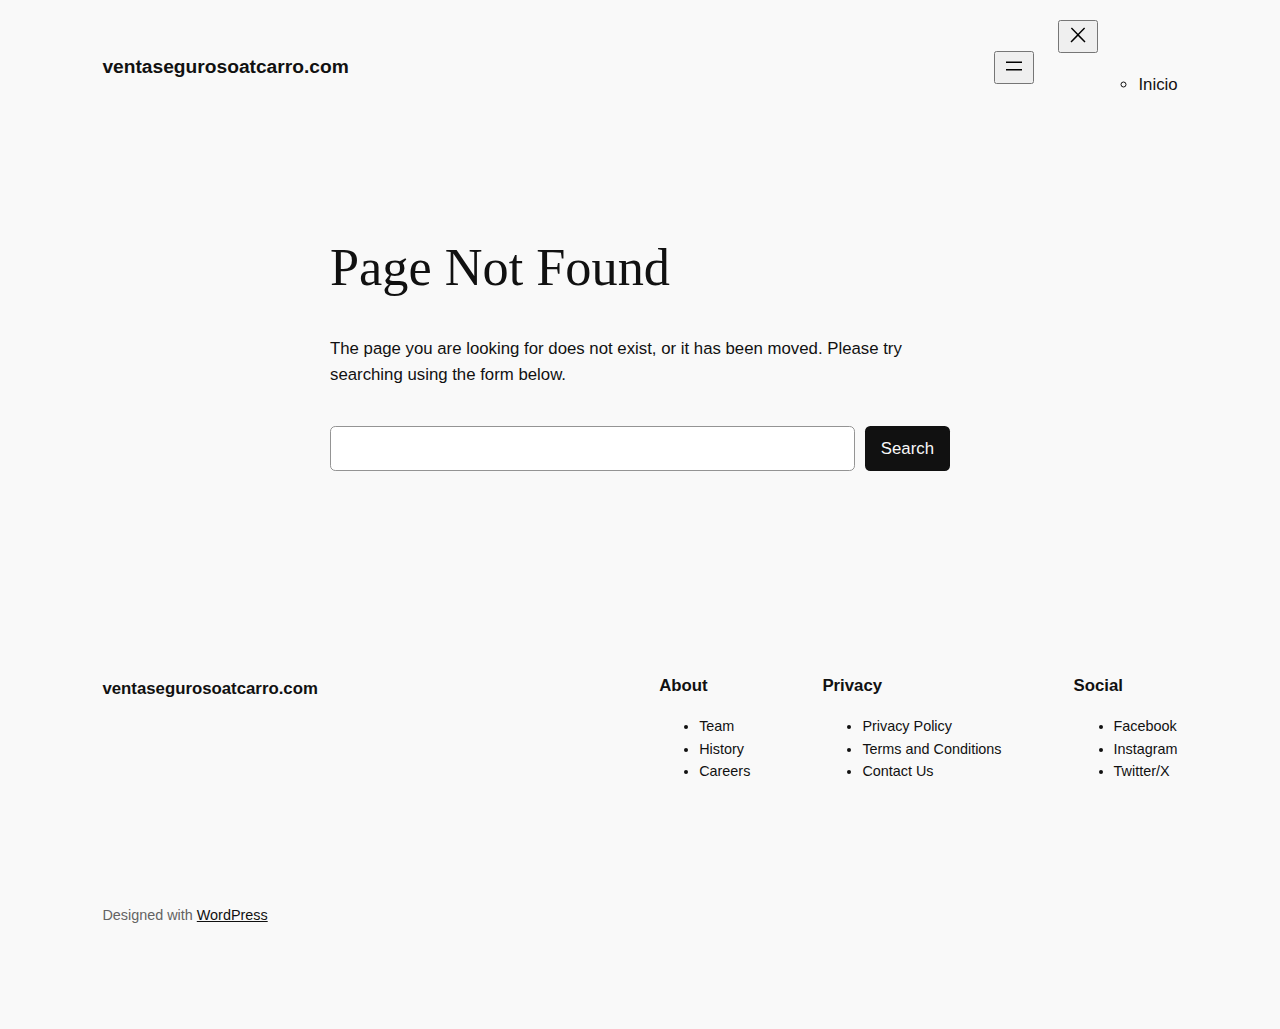
<file: OPR/index.html>
<!DOCTYPE html>
<html lang="es-CO">
<head>
	<meta charset="UTF-8" />
	<meta name="viewport" content="width=device-width, initial-scale=1" />
<meta name='robots' content='max-image-preview:large' />
<title>No se encontró la página &#8211; ventasegurosoatcarro.com</title>
<link rel="alternate" type="application/rss+xml" title="ventasegurosoatcarro.com &raquo; Feed" href="https://ventasegurosoatcarro.com/feed/" />
<link rel="alternate" type="application/rss+xml" title="ventasegurosoatcarro.com &raquo; RSS de los comentarios" href="https://ventasegurosoatcarro.com/comments/feed/" />
<script>
window._wpemojiSettings = {"baseUrl":"https:\/\/s.w.org\/images\/core\/emoji\/15.0.3\/72x72\/","ext":".png","svgUrl":"https:\/\/s.w.org\/images\/core\/emoji\/15.0.3\/svg\/","svgExt":".svg","source":{"concatemoji":"https:\/\/ventasegurosoatcarro.com\/wp-includes\/js\/wp-emoji-release.min.js?ver=6.5.2"}};
/*! This file is auto-generated */
!function(i,n){var o,s,e;function c(e){try{var t={supportTests:e,timestamp:(new Date).valueOf()};sessionStorage.setItem(o,JSON.stringify(t))}catch(e){}}function p(e,t,n){e.clearRect(0,0,e.canvas.width,e.canvas.height),e.fillText(t,0,0);var t=new Uint32Array(e.getImageData(0,0,e.canvas.width,e.canvas.height).data),r=(e.clearRect(0,0,e.canvas.width,e.canvas.height),e.fillText(n,0,0),new Uint32Array(e.getImageData(0,0,e.canvas.width,e.canvas.height).data));return t.every(function(e,t){return e===r[t]})}function u(e,t,n){switch(t){case"flag":return n(e,"\ud83c\udff3\ufe0f\u200d\u26a7\ufe0f","\ud83c\udff3\ufe0f\u200b\u26a7\ufe0f")?!1:!n(e,"\ud83c\uddfa\ud83c\uddf3","\ud83c\uddfa\u200b\ud83c\uddf3")&&!n(e,"\ud83c\udff4\udb40\udc67\udb40\udc62\udb40\udc65\udb40\udc6e\udb40\udc67\udb40\udc7f","\ud83c\udff4\u200b\udb40\udc67\u200b\udb40\udc62\u200b\udb40\udc65\u200b\udb40\udc6e\u200b\udb40\udc67\u200b\udb40\udc7f");case"emoji":return!n(e,"\ud83d\udc26\u200d\u2b1b","\ud83d\udc26\u200b\u2b1b")}return!1}function f(e,t,n){var r="undefined"!=typeof WorkerGlobalScope&&self instanceof WorkerGlobalScope?new OffscreenCanvas(300,150):i.createElement("canvas"),a=r.getContext("2d",{willReadFrequently:!0}),o=(a.textBaseline="top",a.font="600 32px Arial",{});return e.forEach(function(e){o[e]=t(a,e,n)}),o}function t(e){var t=i.createElement("script");t.src=e,t.defer=!0,i.head.appendChild(t)}"undefined"!=typeof Promise&&(o="wpEmojiSettingsSupports",s=["flag","emoji"],n.supports={everything:!0,everythingExceptFlag:!0},e=new Promise(function(e){i.addEventListener("DOMContentLoaded",e,{once:!0})}),new Promise(function(t){var n=function(){try{var e=JSON.parse(sessionStorage.getItem(o));if("object"==typeof e&&"number"==typeof e.timestamp&&(new Date).valueOf()<e.timestamp+604800&&"object"==typeof e.supportTests)return e.supportTests}catch(e){}return null}();if(!n){if("undefined"!=typeof Worker&&"undefined"!=typeof OffscreenCanvas&&"undefined"!=typeof URL&&URL.createObjectURL&&"undefined"!=typeof Blob)try{var e="postMessage("+f.toString()+"("+[JSON.stringify(s),u.toString(),p.toString()].join(",")+"));",r=new Blob([e],{type:"text/javascript"}),a=new Worker(URL.createObjectURL(r),{name:"wpTestEmojiSupports"});return void(a.onmessage=function(e){c(n=e.data),a.terminate(),t(n)})}catch(e){}c(n=f(s,u,p))}t(n)}).then(function(e){for(var t in e)n.supports[t]=e[t],n.supports.everything=n.supports.everything&&n.supports[t],"flag"!==t&&(n.supports.everythingExceptFlag=n.supports.everythingExceptFlag&&n.supports[t]);n.supports.everythingExceptFlag=n.supports.everythingExceptFlag&&!n.supports.flag,n.DOMReady=!1,n.readyCallback=function(){n.DOMReady=!0}}).then(function(){return e}).then(function(){var e;n.supports.everything||(n.readyCallback(),(e=n.source||{}).concatemoji?t(e.concatemoji):e.wpemoji&&e.twemoji&&(t(e.twemoji),t(e.wpemoji)))}))}((window,document),window._wpemojiSettings);
</script>
<style id='wp-block-site-logo-inline-css'>
.wp-block-site-logo{box-sizing:border-box;line-height:0}.wp-block-site-logo a{display:inline-block;line-height:0}.wp-block-site-logo.is-default-size img{height:auto;width:120px}.wp-block-site-logo img{height:auto;max-width:100%}.wp-block-site-logo a,.wp-block-site-logo img{border-radius:inherit}.wp-block-site-logo.aligncenter{margin-left:auto;margin-right:auto;text-align:center}.wp-block-site-logo.is-style-rounded{border-radius:9999px}
</style>
<style id='wp-block-site-title-inline-css'>
.wp-block-site-title a{color:inherit}
</style>
<style id='wp-block-group-inline-css'>
.wp-block-group{box-sizing:border-box}
</style>
<style id='wp-block-page-list-inline-css'>
.wp-block-navigation .wp-block-page-list{align-items:var(--navigation-layout-align,initial);background-color:inherit;display:flex;flex-direction:var(--navigation-layout-direction,initial);flex-wrap:var(--navigation-layout-wrap,wrap);justify-content:var(--navigation-layout-justify,initial)}.wp-block-navigation .wp-block-navigation-item{background-color:inherit}
</style>
<link rel='stylesheet' id='wp-block-navigation-css' href='https://ventasegurosoatcarro.com/wp-includes/blocks/navigation/style.min.css?ver=6.5.2' media='all' />
<style id='wp-block-heading-inline-css'>
h1.has-background,h2.has-background,h3.has-background,h4.has-background,h5.has-background,h6.has-background{padding:1.25em 2.375em}h1.has-text-align-left[style*=writing-mode]:where([style*=vertical-lr]),h1.has-text-align-right[style*=writing-mode]:where([style*=vertical-rl]),h2.has-text-align-left[style*=writing-mode]:where([style*=vertical-lr]),h2.has-text-align-right[style*=writing-mode]:where([style*=vertical-rl]),h3.has-text-align-left[style*=writing-mode]:where([style*=vertical-lr]),h3.has-text-align-right[style*=writing-mode]:where([style*=vertical-rl]),h4.has-text-align-left[style*=writing-mode]:where([style*=vertical-lr]),h4.has-text-align-right[style*=writing-mode]:where([style*=vertical-rl]),h5.has-text-align-left[style*=writing-mode]:where([style*=vertical-lr]),h5.has-text-align-right[style*=writing-mode]:where([style*=vertical-rl]),h6.has-text-align-left[style*=writing-mode]:where([style*=vertical-lr]),h6.has-text-align-right[style*=writing-mode]:where([style*=vertical-rl]){rotate:180deg}

				.is-style-asterisk:before {
					content: '';
					width: 1.5rem;
					height: 3rem;
					background: var(--wp--preset--color--contrast-2, currentColor);
					clip-path: path('M11.93.684v8.039l5.633-5.633 1.216 1.23-5.66 5.66h8.04v1.737H13.2l5.701 5.701-1.23 1.23-5.742-5.742V21h-1.737v-8.094l-5.77 5.77-1.23-1.217 5.743-5.742H.842V9.98h8.162l-5.701-5.7 1.23-1.231 5.66 5.66V.684h1.737Z');
					display: block;
				}

				/* Hide the asterisk if the heading has no content, to avoid using empty headings to display the asterisk only, which is an A11Y issue */
				.is-style-asterisk:empty:before {
					content: none;
				}

				.is-style-asterisk:-moz-only-whitespace:before {
					content: none;
				}

				.is-style-asterisk.has-text-align-center:before {
					margin: 0 auto;
				}

				.is-style-asterisk.has-text-align-right:before {
					margin-left: auto;
				}

				.rtl .is-style-asterisk.has-text-align-left:before {
					margin-right: auto;
				}
</style>
<style id='wp-block-paragraph-inline-css'>
.is-small-text{font-size:.875em}.is-regular-text{font-size:1em}.is-large-text{font-size:2.25em}.is-larger-text{font-size:3em}.has-drop-cap:not(:focus):first-letter{float:left;font-size:8.4em;font-style:normal;font-weight:100;line-height:.68;margin:.05em .1em 0 0;text-transform:uppercase}body.rtl .has-drop-cap:not(:focus):first-letter{float:none;margin-left:.1em}p.has-drop-cap.has-background{overflow:hidden}p.has-background{padding:1.25em 2.375em}:where(p.has-text-color:not(.has-link-color)) a{color:inherit}p.has-text-align-left[style*="writing-mode:vertical-lr"],p.has-text-align-right[style*="writing-mode:vertical-rl"]{rotate:180deg}
</style>
<style id='wp-block-search-inline-css'>
.wp-block-search__button{margin-left:10px;word-break:normal}.wp-block-search__button.has-icon{line-height:0}.wp-block-search__button svg{height:1.25em;min-height:24px;min-width:24px;width:1.25em;fill:currentColor;vertical-align:text-bottom}:where(.wp-block-search__button){border:1px solid #ccc;padding:6px 10px}.wp-block-search__inside-wrapper{display:flex;flex:auto;flex-wrap:nowrap;max-width:100%}.wp-block-search__label{width:100%}.wp-block-search__input{-webkit-appearance:initial;appearance:none;border:1px solid #949494;flex-grow:1;margin-left:0;margin-right:0;min-width:3rem;padding:8px;text-decoration:unset!important}.wp-block-search.wp-block-search__button-only .wp-block-search__button{flex-shrink:0;margin-left:0;max-width:100%}.wp-block-search.wp-block-search__button-only .wp-block-search__button[aria-expanded=true]{max-width:calc(100% - 100px)}.wp-block-search.wp-block-search__button-only .wp-block-search__inside-wrapper{min-width:0!important;transition-property:width}.wp-block-search.wp-block-search__button-only .wp-block-search__input{flex-basis:100%;transition-duration:.3s}.wp-block-search.wp-block-search__button-only.wp-block-search__searchfield-hidden,.wp-block-search.wp-block-search__button-only.wp-block-search__searchfield-hidden .wp-block-search__inside-wrapper{overflow:hidden}.wp-block-search.wp-block-search__button-only.wp-block-search__searchfield-hidden .wp-block-search__input{border-left-width:0!important;border-right-width:0!important;flex-basis:0;flex-grow:0;margin:0;min-width:0!important;padding-left:0!important;padding-right:0!important;width:0!important}:where(.wp-block-search__button-inside .wp-block-search__inside-wrapper){border:1px solid #949494;box-sizing:border-box;padding:4px}:where(.wp-block-search__button-inside .wp-block-search__inside-wrapper) .wp-block-search__input{border:none;border-radius:0;padding:0 4px}:where(.wp-block-search__button-inside .wp-block-search__inside-wrapper) .wp-block-search__input:focus{outline:none}:where(.wp-block-search__button-inside .wp-block-search__inside-wrapper) :where(.wp-block-search__button){padding:4px 8px}.wp-block-search.aligncenter .wp-block-search__inside-wrapper{margin:auto}.wp-block[data-align=right] .wp-block-search.wp-block-search__button-only .wp-block-search__inside-wrapper{float:right}
</style>
<style id='wp-block-navigation-link-inline-css'>
.wp-block-navigation .wp-block-navigation-item__label{overflow-wrap:break-word}.wp-block-navigation .wp-block-navigation-item__description{display:none}.link-ui-tools{border-top:1px solid #f0f0f0;padding:8px}.link-ui-block-inserter{padding-top:8px}.link-ui-block-inserter__back{margin-left:8px;text-transform:uppercase}.components-popover-pointer-events-trap{background-color:initial;cursor:pointer;inset:0;position:fixed;z-index:1000000}

				.is-style-arrow-link .wp-block-navigation-item__label:after {
					content: "\2197";
					padding-inline-start: 0.25rem;
					vertical-align: middle;
					text-decoration: none;
					display: inline-block;
				}
</style>
<style id='wp-block-columns-inline-css'>
.wp-block-columns{align-items:normal!important;box-sizing:border-box;display:flex;flex-wrap:wrap!important}@media (min-width:782px){.wp-block-columns{flex-wrap:nowrap!important}}.wp-block-columns.are-vertically-aligned-top{align-items:flex-start}.wp-block-columns.are-vertically-aligned-center{align-items:center}.wp-block-columns.are-vertically-aligned-bottom{align-items:flex-end}@media (max-width:781px){.wp-block-columns:not(.is-not-stacked-on-mobile)>.wp-block-column{flex-basis:100%!important}}@media (min-width:782px){.wp-block-columns:not(.is-not-stacked-on-mobile)>.wp-block-column{flex-basis:0;flex-grow:1}.wp-block-columns:not(.is-not-stacked-on-mobile)>.wp-block-column[style*=flex-basis]{flex-grow:0}}.wp-block-columns.is-not-stacked-on-mobile{flex-wrap:nowrap!important}.wp-block-columns.is-not-stacked-on-mobile>.wp-block-column{flex-basis:0;flex-grow:1}.wp-block-columns.is-not-stacked-on-mobile>.wp-block-column[style*=flex-basis]{flex-grow:0}:where(.wp-block-columns){margin-bottom:1.75em}:where(.wp-block-columns.has-background){padding:1.25em 2.375em}.wp-block-column{flex-grow:1;min-width:0;overflow-wrap:break-word;word-break:break-word}.wp-block-column.is-vertically-aligned-top{align-self:flex-start}.wp-block-column.is-vertically-aligned-center{align-self:center}.wp-block-column.is-vertically-aligned-bottom{align-self:flex-end}.wp-block-column.is-vertically-aligned-stretch{align-self:stretch}.wp-block-column.is-vertically-aligned-bottom,.wp-block-column.is-vertically-aligned-center,.wp-block-column.is-vertically-aligned-top{width:100%}
</style>
<style id='wp-emoji-styles-inline-css'>

	img.wp-smiley, img.emoji {
		display: inline !important;
		border: none !important;
		box-shadow: none !important;
		height: 1em !important;
		width: 1em !important;
		margin: 0 0.07em !important;
		vertical-align: -0.1em !important;
		background: none !important;
		padding: 0 !important;
	}
</style>
<style id='wp-block-library-inline-css'>
:root{--wp-admin-theme-color:#007cba;--wp-admin-theme-color--rgb:0,124,186;--wp-admin-theme-color-darker-10:#006ba1;--wp-admin-theme-color-darker-10--rgb:0,107,161;--wp-admin-theme-color-darker-20:#005a87;--wp-admin-theme-color-darker-20--rgb:0,90,135;--wp-admin-border-width-focus:2px;--wp-block-synced-color:#7a00df;--wp-block-synced-color--rgb:122,0,223;--wp-bound-block-color:#9747ff}@media (min-resolution:192dpi){:root{--wp-admin-border-width-focus:1.5px}}.wp-element-button{cursor:pointer}:root{--wp--preset--font-size--normal:16px;--wp--preset--font-size--huge:42px}:root .has-very-light-gray-background-color{background-color:#eee}:root .has-very-dark-gray-background-color{background-color:#313131}:root .has-very-light-gray-color{color:#eee}:root .has-very-dark-gray-color{color:#313131}:root .has-vivid-green-cyan-to-vivid-cyan-blue-gradient-background{background:linear-gradient(135deg,#00d084,#0693e3)}:root .has-purple-crush-gradient-background{background:linear-gradient(135deg,#34e2e4,#4721fb 50%,#ab1dfe)}:root .has-hazy-dawn-gradient-background{background:linear-gradient(135deg,#faaca8,#dad0ec)}:root .has-subdued-olive-gradient-background{background:linear-gradient(135deg,#fafae1,#67a671)}:root .has-atomic-cream-gradient-background{background:linear-gradient(135deg,#fdd79a,#004a59)}:root .has-nightshade-gradient-background{background:linear-gradient(135deg,#330968,#31cdcf)}:root .has-midnight-gradient-background{background:linear-gradient(135deg,#020381,#2874fc)}.has-regular-font-size{font-size:1em}.has-larger-font-size{font-size:2.625em}.has-normal-font-size{font-size:var(--wp--preset--font-size--normal)}.has-huge-font-size{font-size:var(--wp--preset--font-size--huge)}.has-text-align-center{text-align:center}.has-text-align-left{text-align:left}.has-text-align-right{text-align:right}#end-resizable-editor-section{display:none}.aligncenter{clear:both}.items-justified-left{justify-content:flex-start}.items-justified-center{justify-content:center}.items-justified-right{justify-content:flex-end}.items-justified-space-between{justify-content:space-between}.screen-reader-text{border:0;clip:rect(1px,1px,1px,1px);-webkit-clip-path:inset(50%);clip-path:inset(50%);height:1px;margin:-1px;overflow:hidden;padding:0;position:absolute;width:1px;word-wrap:normal!important}.screen-reader-text:focus{background-color:#ddd;clip:auto!important;-webkit-clip-path:none;clip-path:none;color:#444;display:block;font-size:1em;height:auto;left:5px;line-height:normal;padding:15px 23px 14px;text-decoration:none;top:5px;width:auto;z-index:100000}html :where(.has-border-color){border-style:solid}html :where([style*=border-top-color]){border-top-style:solid}html :where([style*=border-right-color]){border-right-style:solid}html :where([style*=border-bottom-color]){border-bottom-style:solid}html :where([style*=border-left-color]){border-left-style:solid}html :where([style*=border-width]){border-style:solid}html :where([style*=border-top-width]){border-top-style:solid}html :where([style*=border-right-width]){border-right-style:solid}html :where([style*=border-bottom-width]){border-bottom-style:solid}html :where([style*=border-left-width]){border-left-style:solid}html :where(img[class*=wp-image-]){height:auto;max-width:100%}:where(figure){margin:0 0 1em}html :where(.is-position-sticky){--wp-admin--admin-bar--position-offset:var(--wp-admin--admin-bar--height,0px)}@media screen and (max-width:600px){html :where(.is-position-sticky){--wp-admin--admin-bar--position-offset:0px}}
</style>
<style id='global-styles-inline-css'>
body{--wp--preset--color--black: #000000;--wp--preset--color--cyan-bluish-gray: #abb8c3;--wp--preset--color--white: #ffffff;--wp--preset--color--pale-pink: #f78da7;--wp--preset--color--vivid-red: #cf2e2e;--wp--preset--color--luminous-vivid-orange: #ff6900;--wp--preset--color--luminous-vivid-amber: #fcb900;--wp--preset--color--light-green-cyan: #7bdcb5;--wp--preset--color--vivid-green-cyan: #00d084;--wp--preset--color--pale-cyan-blue: #8ed1fc;--wp--preset--color--vivid-cyan-blue: #0693e3;--wp--preset--color--vivid-purple: #9b51e0;--wp--preset--color--base: #f9f9f9;--wp--preset--color--base-2: #ffffff;--wp--preset--color--contrast: #111111;--wp--preset--color--contrast-2: #636363;--wp--preset--color--contrast-3: #A4A4A4;--wp--preset--color--accent: #cfcabe;--wp--preset--color--accent-2: #c2a990;--wp--preset--color--accent-3: #d8613c;--wp--preset--color--accent-4: #b1c5a4;--wp--preset--color--accent-5: #b5bdbc;--wp--preset--gradient--vivid-cyan-blue-to-vivid-purple: linear-gradient(135deg,rgba(6,147,227,1) 0%,rgb(155,81,224) 100%);--wp--preset--gradient--light-green-cyan-to-vivid-green-cyan: linear-gradient(135deg,rgb(122,220,180) 0%,rgb(0,208,130) 100%);--wp--preset--gradient--luminous-vivid-amber-to-luminous-vivid-orange: linear-gradient(135deg,rgba(252,185,0,1) 0%,rgba(255,105,0,1) 100%);--wp--preset--gradient--luminous-vivid-orange-to-vivid-red: linear-gradient(135deg,rgba(255,105,0,1) 0%,rgb(207,46,46) 100%);--wp--preset--gradient--very-light-gray-to-cyan-bluish-gray: linear-gradient(135deg,rgb(238,238,238) 0%,rgb(169,184,195) 100%);--wp--preset--gradient--cool-to-warm-spectrum: linear-gradient(135deg,rgb(74,234,220) 0%,rgb(151,120,209) 20%,rgb(207,42,186) 40%,rgb(238,44,130) 60%,rgb(251,105,98) 80%,rgb(254,248,76) 100%);--wp--preset--gradient--blush-light-purple: linear-gradient(135deg,rgb(255,206,236) 0%,rgb(152,150,240) 100%);--wp--preset--gradient--blush-bordeaux: linear-gradient(135deg,rgb(254,205,165) 0%,rgb(254,45,45) 50%,rgb(107,0,62) 100%);--wp--preset--gradient--luminous-dusk: linear-gradient(135deg,rgb(255,203,112) 0%,rgb(199,81,192) 50%,rgb(65,88,208) 100%);--wp--preset--gradient--pale-ocean: linear-gradient(135deg,rgb(255,245,203) 0%,rgb(182,227,212) 50%,rgb(51,167,181) 100%);--wp--preset--gradient--electric-grass: linear-gradient(135deg,rgb(202,248,128) 0%,rgb(113,206,126) 100%);--wp--preset--gradient--midnight: linear-gradient(135deg,rgb(2,3,129) 0%,rgb(40,116,252) 100%);--wp--preset--gradient--gradient-1: linear-gradient(to bottom, #cfcabe 0%, #F9F9F9 100%);--wp--preset--gradient--gradient-2: linear-gradient(to bottom, #C2A990 0%, #F9F9F9 100%);--wp--preset--gradient--gradient-3: linear-gradient(to bottom, #D8613C 0%, #F9F9F9 100%);--wp--preset--gradient--gradient-4: linear-gradient(to bottom, #B1C5A4 0%, #F9F9F9 100%);--wp--preset--gradient--gradient-5: linear-gradient(to bottom, #B5BDBC 0%, #F9F9F9 100%);--wp--preset--gradient--gradient-6: linear-gradient(to bottom, #A4A4A4 0%, #F9F9F9 100%);--wp--preset--gradient--gradient-7: linear-gradient(to bottom, #cfcabe 50%, #F9F9F9 50%);--wp--preset--gradient--gradient-8: linear-gradient(to bottom, #C2A990 50%, #F9F9F9 50%);--wp--preset--gradient--gradient-9: linear-gradient(to bottom, #D8613C 50%, #F9F9F9 50%);--wp--preset--gradient--gradient-10: linear-gradient(to bottom, #B1C5A4 50%, #F9F9F9 50%);--wp--preset--gradient--gradient-11: linear-gradient(to bottom, #B5BDBC 50%, #F9F9F9 50%);--wp--preset--gradient--gradient-12: linear-gradient(to bottom, #A4A4A4 50%, #F9F9F9 50%);--wp--preset--font-size--small: 0.9rem;--wp--preset--font-size--medium: 1.05rem;--wp--preset--font-size--large: clamp(1.39rem, 1.39rem + ((1vw - 0.2rem) * 0.767), 1.85rem);--wp--preset--font-size--x-large: clamp(1.85rem, 1.85rem + ((1vw - 0.2rem) * 1.083), 2.5rem);--wp--preset--font-size--xx-large: clamp(2.5rem, 2.5rem + ((1vw - 0.2rem) * 1.283), 3.27rem);--wp--preset--font-family--body: "Inter", sans-serif;--wp--preset--font-family--heading: Cardo;--wp--preset--font-family--system-sans-serif: -apple-system, BlinkMacSystemFont, avenir next, avenir, segoe ui, helvetica neue, helvetica, Cantarell, Ubuntu, roboto, noto, arial, sans-serif;--wp--preset--font-family--system-serif: Iowan Old Style, Apple Garamond, Baskerville, Times New Roman, Droid Serif, Times, Source Serif Pro, serif, Apple Color Emoji, Segoe UI Emoji, Segoe UI Symbol;--wp--preset--spacing--10: 1rem;--wp--preset--spacing--20: min(1.5rem, 2vw);--wp--preset--spacing--30: min(2.5rem, 3vw);--wp--preset--spacing--40: min(4rem, 5vw);--wp--preset--spacing--50: min(6.5rem, 8vw);--wp--preset--spacing--60: min(10.5rem, 13vw);--wp--preset--shadow--natural: 6px 6px 9px rgba(0, 0, 0, 0.2);--wp--preset--shadow--deep: 12px 12px 50px rgba(0, 0, 0, 0.4);--wp--preset--shadow--sharp: 6px 6px 0px rgba(0, 0, 0, 0.2);--wp--preset--shadow--outlined: 6px 6px 0px -3px rgba(255, 255, 255, 1), 6px 6px rgba(0, 0, 0, 1);--wp--preset--shadow--crisp: 6px 6px 0px rgba(0, 0, 0, 1);}body { margin: 0;--wp--style--global--content-size: 620px;--wp--style--global--wide-size: 1280px; }.wp-site-blocks { padding-top: var(--wp--style--root--padding-top); padding-bottom: var(--wp--style--root--padding-bottom); }.has-global-padding { padding-right: var(--wp--style--root--padding-right); padding-left: var(--wp--style--root--padding-left); }.has-global-padding :where(.has-global-padding:not(.wp-block-block)) { padding-right: 0; padding-left: 0; }.has-global-padding > .alignfull { margin-right: calc(var(--wp--style--root--padding-right) * -1); margin-left: calc(var(--wp--style--root--padding-left) * -1); }.has-global-padding :where(.has-global-padding:not(.wp-block-block)) > .alignfull { margin-right: 0; margin-left: 0; }.has-global-padding > .alignfull:where(:not(.has-global-padding):not(.is-layout-flex):not(.is-layout-grid)) > :where([class*="wp-block-"]:not(.alignfull):not([class*="__"]),p,h1,h2,h3,h4,h5,h6,ul,ol) { padding-right: var(--wp--style--root--padding-right); padding-left: var(--wp--style--root--padding-left); }.has-global-padding :where(.has-global-padding) > .alignfull:where(:not(.has-global-padding)) > :where([class*="wp-block-"]:not(.alignfull):not([class*="__"]),p,h1,h2,h3,h4,h5,h6,ul,ol) { padding-right: 0; padding-left: 0; }.wp-site-blocks > .alignleft { float: left; margin-right: 2em; }.wp-site-blocks > .alignright { float: right; margin-left: 2em; }.wp-site-blocks > .aligncenter { justify-content: center; margin-left: auto; margin-right: auto; }:where(.wp-site-blocks) > * { margin-block-start: 1.2rem; margin-block-end: 0; }:where(.wp-site-blocks) > :first-child:first-child { margin-block-start: 0; }:where(.wp-site-blocks) > :last-child:last-child { margin-block-end: 0; }body { --wp--style--block-gap: 1.2rem; }:where(body .is-layout-flow)  > :first-child:first-child{margin-block-start: 0;}:where(body .is-layout-flow)  > :last-child:last-child{margin-block-end: 0;}:where(body .is-layout-flow)  > *{margin-block-start: 1.2rem;margin-block-end: 0;}:where(body .is-layout-constrained)  > :first-child:first-child{margin-block-start: 0;}:where(body .is-layout-constrained)  > :last-child:last-child{margin-block-end: 0;}:where(body .is-layout-constrained)  > *{margin-block-start: 1.2rem;margin-block-end: 0;}:where(body .is-layout-flex) {gap: 1.2rem;}:where(body .is-layout-grid) {gap: 1.2rem;}body .is-layout-flow > .alignleft{float: left;margin-inline-start: 0;margin-inline-end: 2em;}body .is-layout-flow > .alignright{float: right;margin-inline-start: 2em;margin-inline-end: 0;}body .is-layout-flow > .aligncenter{margin-left: auto !important;margin-right: auto !important;}body .is-layout-constrained > .alignleft{float: left;margin-inline-start: 0;margin-inline-end: 2em;}body .is-layout-constrained > .alignright{float: right;margin-inline-start: 2em;margin-inline-end: 0;}body .is-layout-constrained > .aligncenter{margin-left: auto !important;margin-right: auto !important;}body .is-layout-constrained > :where(:not(.alignleft):not(.alignright):not(.alignfull)){max-width: var(--wp--style--global--content-size);margin-left: auto !important;margin-right: auto !important;}body .is-layout-constrained > .alignwide{max-width: var(--wp--style--global--wide-size);}body .is-layout-flex{display: flex;}body .is-layout-flex{flex-wrap: wrap;align-items: center;}body .is-layout-flex > *{margin: 0;}body .is-layout-grid{display: grid;}body .is-layout-grid > *{margin: 0;}body{background-color: var(--wp--preset--color--base);color: var(--wp--preset--color--contrast);font-family: var(--wp--preset--font-family--body);font-size: var(--wp--preset--font-size--medium);font-style: normal;font-weight: 400;line-height: 1.55;--wp--style--root--padding-top: 0px;--wp--style--root--padding-right: var(--wp--preset--spacing--50);--wp--style--root--padding-bottom: 0px;--wp--style--root--padding-left: var(--wp--preset--spacing--50);}a:where(:not(.wp-element-button)){color: var(--wp--preset--color--contrast);text-decoration: underline;}a:where(:not(.wp-element-button)):hover{text-decoration: none;}h1, h2, h3, h4, h5, h6{color: var(--wp--preset--color--contrast);font-family: var(--wp--preset--font-family--heading);font-weight: 400;line-height: 1.2;}h1{font-size: var(--wp--preset--font-size--xx-large);line-height: 1.15;}h2{font-size: var(--wp--preset--font-size--x-large);}h3{font-size: var(--wp--preset--font-size--large);}h4{font-size: clamp(1.1rem, 1.1rem + ((1vw - 0.2rem) * 0.767), 1.5rem);}h5{font-size: var(--wp--preset--font-size--medium);}h6{font-size: var(--wp--preset--font-size--small);}.wp-element-button, .wp-block-button__link{background-color: var(--wp--preset--color--contrast);border-radius: .33rem;border-color: var(--wp--preset--color--contrast);border-width: 0;color: var(--wp--preset--color--base);font-family: inherit;font-size: var(--wp--preset--font-size--small);font-style: normal;font-weight: 500;line-height: inherit;padding-top: 0.6rem;padding-right: 1rem;padding-bottom: 0.6rem;padding-left: 1rem;text-decoration: none;}.wp-element-button:hover, .wp-block-button__link:hover{background-color: var(--wp--preset--color--contrast-2);border-color: var(--wp--preset--color--contrast-2);color: var(--wp--preset--color--base);}.wp-element-button:focus, .wp-block-button__link:focus{background-color: var(--wp--preset--color--contrast-2);border-color: var(--wp--preset--color--contrast-2);color: var(--wp--preset--color--base);outline-color: var(--wp--preset--color--contrast);outline-offset: 2px;}.wp-element-button:active, .wp-block-button__link:active{background-color: var(--wp--preset--color--contrast);color: var(--wp--preset--color--base);}.wp-element-caption, .wp-block-audio figcaption, .wp-block-embed figcaption, .wp-block-gallery figcaption, .wp-block-image figcaption, .wp-block-table figcaption, .wp-block-video figcaption{color: var(--wp--preset--color--contrast-2);font-family: var(--wp--preset--font-family--body);font-size: 0.8rem;}.has-black-color{color: var(--wp--preset--color--black) !important;}.has-cyan-bluish-gray-color{color: var(--wp--preset--color--cyan-bluish-gray) !important;}.has-white-color{color: var(--wp--preset--color--white) !important;}.has-pale-pink-color{color: var(--wp--preset--color--pale-pink) !important;}.has-vivid-red-color{color: var(--wp--preset--color--vivid-red) !important;}.has-luminous-vivid-orange-color{color: var(--wp--preset--color--luminous-vivid-orange) !important;}.has-luminous-vivid-amber-color{color: var(--wp--preset--color--luminous-vivid-amber) !important;}.has-light-green-cyan-color{color: var(--wp--preset--color--light-green-cyan) !important;}.has-vivid-green-cyan-color{color: var(--wp--preset--color--vivid-green-cyan) !important;}.has-pale-cyan-blue-color{color: var(--wp--preset--color--pale-cyan-blue) !important;}.has-vivid-cyan-blue-color{color: var(--wp--preset--color--vivid-cyan-blue) !important;}.has-vivid-purple-color{color: var(--wp--preset--color--vivid-purple) !important;}.has-base-color{color: var(--wp--preset--color--base) !important;}.has-base-2-color{color: var(--wp--preset--color--base-2) !important;}.has-contrast-color{color: var(--wp--preset--color--contrast) !important;}.has-contrast-2-color{color: var(--wp--preset--color--contrast-2) !important;}.has-contrast-3-color{color: var(--wp--preset--color--contrast-3) !important;}.has-accent-color{color: var(--wp--preset--color--accent) !important;}.has-accent-2-color{color: var(--wp--preset--color--accent-2) !important;}.has-accent-3-color{color: var(--wp--preset--color--accent-3) !important;}.has-accent-4-color{color: var(--wp--preset--color--accent-4) !important;}.has-accent-5-color{color: var(--wp--preset--color--accent-5) !important;}.has-black-background-color{background-color: var(--wp--preset--color--black) !important;}.has-cyan-bluish-gray-background-color{background-color: var(--wp--preset--color--cyan-bluish-gray) !important;}.has-white-background-color{background-color: var(--wp--preset--color--white) !important;}.has-pale-pink-background-color{background-color: var(--wp--preset--color--pale-pink) !important;}.has-vivid-red-background-color{background-color: var(--wp--preset--color--vivid-red) !important;}.has-luminous-vivid-orange-background-color{background-color: var(--wp--preset--color--luminous-vivid-orange) !important;}.has-luminous-vivid-amber-background-color{background-color: var(--wp--preset--color--luminous-vivid-amber) !important;}.has-light-green-cyan-background-color{background-color: var(--wp--preset--color--light-green-cyan) !important;}.has-vivid-green-cyan-background-color{background-color: var(--wp--preset--color--vivid-green-cyan) !important;}.has-pale-cyan-blue-background-color{background-color: var(--wp--preset--color--pale-cyan-blue) !important;}.has-vivid-cyan-blue-background-color{background-color: var(--wp--preset--color--vivid-cyan-blue) !important;}.has-vivid-purple-background-color{background-color: var(--wp--preset--color--vivid-purple) !important;}.has-base-background-color{background-color: var(--wp--preset--color--base) !important;}.has-base-2-background-color{background-color: var(--wp--preset--color--base-2) !important;}.has-contrast-background-color{background-color: var(--wp--preset--color--contrast) !important;}.has-contrast-2-background-color{background-color: var(--wp--preset--color--contrast-2) !important;}.has-contrast-3-background-color{background-color: var(--wp--preset--color--contrast-3) !important;}.has-accent-background-color{background-color: var(--wp--preset--color--accent) !important;}.has-accent-2-background-color{background-color: var(--wp--preset--color--accent-2) !important;}.has-accent-3-background-color{background-color: var(--wp--preset--color--accent-3) !important;}.has-accent-4-background-color{background-color: var(--wp--preset--color--accent-4) !important;}.has-accent-5-background-color{background-color: var(--wp--preset--color--accent-5) !important;}.has-black-border-color{border-color: var(--wp--preset--color--black) !important;}.has-cyan-bluish-gray-border-color{border-color: var(--wp--preset--color--cyan-bluish-gray) !important;}.has-white-border-color{border-color: var(--wp--preset--color--white) !important;}.has-pale-pink-border-color{border-color: var(--wp--preset--color--pale-pink) !important;}.has-vivid-red-border-color{border-color: var(--wp--preset--color--vivid-red) !important;}.has-luminous-vivid-orange-border-color{border-color: var(--wp--preset--color--luminous-vivid-orange) !important;}.has-luminous-vivid-amber-border-color{border-color: var(--wp--preset--color--luminous-vivid-amber) !important;}.has-light-green-cyan-border-color{border-color: var(--wp--preset--color--light-green-cyan) !important;}.has-vivid-green-cyan-border-color{border-color: var(--wp--preset--color--vivid-green-cyan) !important;}.has-pale-cyan-blue-border-color{border-color: var(--wp--preset--color--pale-cyan-blue) !important;}.has-vivid-cyan-blue-border-color{border-color: var(--wp--preset--color--vivid-cyan-blue) !important;}.has-vivid-purple-border-color{border-color: var(--wp--preset--color--vivid-purple) !important;}.has-base-border-color{border-color: var(--wp--preset--color--base) !important;}.has-base-2-border-color{border-color: var(--wp--preset--color--base-2) !important;}.has-contrast-border-color{border-color: var(--wp--preset--color--contrast) !important;}.has-contrast-2-border-color{border-color: var(--wp--preset--color--contrast-2) !important;}.has-contrast-3-border-color{border-color: var(--wp--preset--color--contrast-3) !important;}.has-accent-border-color{border-color: var(--wp--preset--color--accent) !important;}.has-accent-2-border-color{border-color: var(--wp--preset--color--accent-2) !important;}.has-accent-3-border-color{border-color: var(--wp--preset--color--accent-3) !important;}.has-accent-4-border-color{border-color: var(--wp--preset--color--accent-4) !important;}.has-accent-5-border-color{border-color: var(--wp--preset--color--accent-5) !important;}.has-vivid-cyan-blue-to-vivid-purple-gradient-background{background: var(--wp--preset--gradient--vivid-cyan-blue-to-vivid-purple) !important;}.has-light-green-cyan-to-vivid-green-cyan-gradient-background{background: var(--wp--preset--gradient--light-green-cyan-to-vivid-green-cyan) !important;}.has-luminous-vivid-amber-to-luminous-vivid-orange-gradient-background{background: var(--wp--preset--gradient--luminous-vivid-amber-to-luminous-vivid-orange) !important;}.has-luminous-vivid-orange-to-vivid-red-gradient-background{background: var(--wp--preset--gradient--luminous-vivid-orange-to-vivid-red) !important;}.has-very-light-gray-to-cyan-bluish-gray-gradient-background{background: var(--wp--preset--gradient--very-light-gray-to-cyan-bluish-gray) !important;}.has-cool-to-warm-spectrum-gradient-background{background: var(--wp--preset--gradient--cool-to-warm-spectrum) !important;}.has-blush-light-purple-gradient-background{background: var(--wp--preset--gradient--blush-light-purple) !important;}.has-blush-bordeaux-gradient-background{background: var(--wp--preset--gradient--blush-bordeaux) !important;}.has-luminous-dusk-gradient-background{background: var(--wp--preset--gradient--luminous-dusk) !important;}.has-pale-ocean-gradient-background{background: var(--wp--preset--gradient--pale-ocean) !important;}.has-electric-grass-gradient-background{background: var(--wp--preset--gradient--electric-grass) !important;}.has-midnight-gradient-background{background: var(--wp--preset--gradient--midnight) !important;}.has-gradient-1-gradient-background{background: var(--wp--preset--gradient--gradient-1) !important;}.has-gradient-2-gradient-background{background: var(--wp--preset--gradient--gradient-2) !important;}.has-gradient-3-gradient-background{background: var(--wp--preset--gradient--gradient-3) !important;}.has-gradient-4-gradient-background{background: var(--wp--preset--gradient--gradient-4) !important;}.has-gradient-5-gradient-background{background: var(--wp--preset--gradient--gradient-5) !important;}.has-gradient-6-gradient-background{background: var(--wp--preset--gradient--gradient-6) !important;}.has-gradient-7-gradient-background{background: var(--wp--preset--gradient--gradient-7) !important;}.has-gradient-8-gradient-background{background: var(--wp--preset--gradient--gradient-8) !important;}.has-gradient-9-gradient-background{background: var(--wp--preset--gradient--gradient-9) !important;}.has-gradient-10-gradient-background{background: var(--wp--preset--gradient--gradient-10) !important;}.has-gradient-11-gradient-background{background: var(--wp--preset--gradient--gradient-11) !important;}.has-gradient-12-gradient-background{background: var(--wp--preset--gradient--gradient-12) !important;}.has-small-font-size{font-size: var(--wp--preset--font-size--small) !important;}.has-medium-font-size{font-size: var(--wp--preset--font-size--medium) !important;}.has-large-font-size{font-size: var(--wp--preset--font-size--large) !important;}.has-x-large-font-size{font-size: var(--wp--preset--font-size--x-large) !important;}.has-xx-large-font-size{font-size: var(--wp--preset--font-size--xx-large) !important;}.has-body-font-family{font-family: var(--wp--preset--font-family--body) !important;}.has-heading-font-family{font-family: var(--wp--preset--font-family--heading) !important;}.has-system-sans-serif-font-family{font-family: var(--wp--preset--font-family--system-sans-serif) !important;}.has-system-serif-font-family{font-family: var(--wp--preset--font-family--system-serif) !important;}
.wp-block-navigation{font-weight: 500;}
.wp-block-navigation a:where(:not(.wp-element-button)){color: inherit;text-decoration: none;}
.wp-block-navigation a:where(:not(.wp-element-button)):hover{text-decoration: underline;}
.wp-block-search .wp-block-search__label, .wp-block-search .wp-block-search__input, .wp-block-search .wp-block-search__button{font-size: var(--wp--preset--font-size--small);}
.wp-block-search .wp-element-button,.wp-block-search  .wp-block-button__link{border-radius: .33rem;}
.wp-block-site-tagline{color: var(--wp--preset--color--contrast-2);font-size: var(--wp--preset--font-size--small);}
.wp-block-site-title{font-family: var(--wp--preset--font-family--body);font-size: clamp(0.875rem, 0.875rem + ((1vw - 0.2rem) * 0.542), 1.2rem);font-style: normal;font-weight: 600;}
.wp-block-site-title a:where(:not(.wp-element-button)){text-decoration: none;}
.wp-block-site-title a:where(:not(.wp-element-button)):hover{text-decoration: none;}
:where(.wp-site-blocks *:focus){outline-width:2px;outline-style:solid}.wp-block-calendar.wp-block-calendar table:where(:not(.has-text-color)) th{background-color:var(--wp--preset--color--contrast-2);color:var(--wp--preset--color--base);border-color:var(--wp--preset--color--contrast-2)}.wp-block-calendar table:where(:not(.has-text-color)) td{border-color:var(--wp--preset--color--contrast-2)}.wp-block-categories{}.wp-block-categories{list-style-type:none;}.wp-block-categories li{margin-bottom: 0.5rem;}.wp-block-post-comments-form{}.wp-block-post-comments-form textarea, .wp-block-post-comments-form input{border-radius:.33rem}.wp-block-loginout{}.wp-block-loginout input{border-radius:.33rem;padding:calc(0.667em + 2px);border:1px solid #949494;}.wp-block-post-terms{}.wp-block-post-terms .wp-block-post-terms__prefix{color: var(--wp--preset--color--contrast-2);}.wp-block-query-title{}.wp-block-query-title span{font-style: italic;}.wp-block-quote{}.wp-block-quote :where(p){margin-block-start:0;margin-block-end:calc(var(--wp--preset--spacing--10) + 0.5rem);}.wp-block-quote :where(:last-child){margin-block-end:0;}.wp-block-quote.has-text-align-right.is-style-plain, .rtl .is-style-plain.wp-block-quote:not(.has-text-align-center):not(.has-text-align-left){border-width: 0 2px 0 0;padding-left:calc(var(--wp--preset--spacing--20) + 0.5rem);padding-right:calc(var(--wp--preset--spacing--20) + 0.5rem);}.wp-block-quote.has-text-align-left.is-style-plain, body:not(.rtl) .is-style-plain.wp-block-quote:not(.has-text-align-center):not(.has-text-align-right){border-width: 0 0 0 2px;padding-left:calc(var(--wp--preset--spacing--20) + 0.5rem);padding-right:calc(var(--wp--preset--spacing--20) + 0.5rem)}.wp-block-search{}.wp-block-search .wp-block-search__input{border-radius:.33rem}.wp-block-separator{}.wp-block-separator:not(.is-style-wide):not(.is-style-dots):not(.alignwide):not(.alignfull){width: var(--wp--preset--spacing--60)}
</style>
<style id='core-block-supports-inline-css'>
.wp-container-core-group-is-layout-1.wp-container-core-group-is-layout-1 > *{margin-block-start:0;margin-block-end:0;}.wp-container-core-group-is-layout-1.wp-container-core-group-is-layout-1.wp-container-core-group-is-layout-1.wp-container-core-group-is-layout-1 > * + *{margin-block-start:0px;margin-block-end:0;}.wp-container-core-group-is-layout-2.wp-container-core-group-is-layout-2{gap:var(--wp--preset--spacing--20);}.wp-container-core-navigation-is-layout-1.wp-container-core-navigation-is-layout-1{gap:var(--wp--preset--spacing--20);justify-content:flex-end;}.wp-container-core-group-is-layout-3.wp-container-core-group-is-layout-3{justify-content:flex-start;}.wp-container-core-group-is-layout-4.wp-container-core-group-is-layout-4{justify-content:space-between;}.wp-container-core-group-is-layout-6.wp-container-core-group-is-layout-6 > *{margin-block-start:0;margin-block-end:0;}.wp-container-core-group-is-layout-6.wp-container-core-group-is-layout-6.wp-container-core-group-is-layout-6.wp-container-core-group-is-layout-6 > * + *{margin-block-start:var(--wp--preset--spacing--30);margin-block-end:0;}.wp-container-core-group-is-layout-7.wp-container-core-group-is-layout-7{flex-direction:column;align-items:flex-start;}.wp-container-core-navigation-is-layout-2.wp-container-core-navigation-is-layout-2{gap:var(--wp--preset--spacing--10);flex-direction:column;align-items:flex-start;}.wp-container-core-group-is-layout-8.wp-container-core-group-is-layout-8{gap:var(--wp--preset--spacing--10);flex-direction:column;align-items:flex-start;}.wp-container-core-group-is-layout-9.wp-container-core-group-is-layout-9{flex-direction:column;align-items:stretch;}.wp-container-core-navigation-is-layout-3.wp-container-core-navigation-is-layout-3{gap:var(--wp--preset--spacing--10);flex-direction:column;align-items:flex-start;}.wp-container-core-group-is-layout-10.wp-container-core-group-is-layout-10{gap:var(--wp--preset--spacing--10);flex-direction:column;align-items:flex-start;}.wp-container-core-group-is-layout-11.wp-container-core-group-is-layout-11{flex-direction:column;align-items:stretch;}.wp-container-core-navigation-is-layout-4.wp-container-core-navigation-is-layout-4{gap:var(--wp--preset--spacing--10);flex-direction:column;align-items:flex-start;}.wp-container-core-group-is-layout-12.wp-container-core-group-is-layout-12{gap:var(--wp--preset--spacing--10);flex-direction:column;align-items:flex-start;}.wp-container-core-group-is-layout-13.wp-container-core-group-is-layout-13{flex-direction:column;align-items:stretch;}.wp-container-core-group-is-layout-14.wp-container-core-group-is-layout-14{justify-content:space-between;align-items:flex-start;}.wp-container-core-columns-is-layout-1.wp-container-core-columns-is-layout-1{flex-wrap:nowrap;}.wp-elements-df878e0a448c66a11f94c5fd83853b0d a:where(:not(.wp-element-button)){color:var(--wp--preset--color--contrast);}
</style>
<style id='wp-block-template-skip-link-inline-css'>

		.skip-link.screen-reader-text {
			border: 0;
			clip: rect(1px,1px,1px,1px);
			clip-path: inset(50%);
			height: 1px;
			margin: -1px;
			overflow: hidden;
			padding: 0;
			position: absolute !important;
			width: 1px;
			word-wrap: normal !important;
		}

		.skip-link.screen-reader-text:focus {
			background-color: #eee;
			clip: auto !important;
			clip-path: none;
			color: #444;
			display: block;
			font-size: 1em;
			height: auto;
			left: 5px;
			line-height: normal;
			padding: 15px 23px 14px;
			text-decoration: none;
			top: 5px;
			width: auto;
			z-index: 100000;
		}
</style>
<link rel='stylesheet' id='joinchat-css' href='https://ventasegurosoatcarro.com/wp-content/plugins/creame-whatsapp-me/public/css/joinchat-btn.min.css?ver=5.1.5' media='all' />
<script src="https://ventasegurosoatcarro.com/wp-includes/js/jquery/jquery.min.js?ver=3.7.1" id="jquery-core-js"></script>
<link rel="https://api.w.org/" href="https://ventasegurosoatcarro.com/wp-json/" /><link rel="EditURI" type="application/rsd+xml" title="RSD" href="https://ventasegurosoatcarro.com/xmlrpc.php?rsd" />
<meta name="generator" content="WordPress 6.5.2" />
<script id="wp-load-polyfill-importmap">
( HTMLScriptElement.supports && HTMLScriptElement.supports("importmap") ) || document.write( '<script src="https://ventasegurosoatcarro.com/wp-includes/js/dist/vendor/wp-polyfill-importmap.min.js?ver=1.8.2"></scr' + 'ipt>' );
</script>
<script type="importmap" id="wp-importmap">
{"imports":{"@wordpress\/interactivity":"https:\/\/ventasegurosoatcarro.com\/wp-includes\/js\/dist\/interactivity.min.js?ver=6.5.2"}}
</script>
<script type="module" src="https://ventasegurosoatcarro.com/wp-includes/blocks/navigation/view.min.js?ver=6.5.2" id="@wordpress/block-library/navigation-js-module"></script>
<link rel="modulepreload" href="https://ventasegurosoatcarro.com/wp-includes/js/dist/interactivity.min.js?ver=6.5.2" id="@wordpress/interactivity-js-modulepreload"><meta name="generator" content="Elementor 3.21.4; features: e_optimized_assets_loading, e_optimized_css_loading, e_font_icon_svg, additional_custom_breakpoints, e_lazyload; settings: css_print_method-external, google_font-enabled, font_display-swap">
			<style>
				.e-con.e-parent:nth-of-type(n+4):not(.e-lazyloaded):not(.e-no-lazyload),
				.e-con.e-parent:nth-of-type(n+4):not(.e-lazyloaded):not(.e-no-lazyload) * {
					background-image: none !important;
				}
				@media screen and (max-height: 1024px) {
					.e-con.e-parent:nth-of-type(n+3):not(.e-lazyloaded):not(.e-no-lazyload),
					.e-con.e-parent:nth-of-type(n+3):not(.e-lazyloaded):not(.e-no-lazyload) * {
						background-image: none !important;
					}
				}
				@media screen and (max-height: 640px) {
					.e-con.e-parent:nth-of-type(n+2):not(.e-lazyloaded):not(.e-no-lazyload),
					.e-con.e-parent:nth-of-type(n+2):not(.e-lazyloaded):not(.e-no-lazyload) * {
						background-image: none !important;
					}
				}
			</style>
			<style id='wp-fonts-local'>
@font-face{font-family:Inter;font-style:normal;font-weight:300 900;font-display:fallback;src:url('https://ventasegurosoatcarro.com/wp-content/themes/twentytwentyfour/assets/fonts/inter/Inter-VariableFont_slnt,wght.woff2') format('woff2');font-stretch:normal;}
@font-face{font-family:Cardo;font-style:normal;font-weight:400;font-display:fallback;src:url('https://ventasegurosoatcarro.com/wp-content/themes/twentytwentyfour/assets/fonts/cardo/cardo_normal_400.woff2') format('woff2');}
@font-face{font-family:Cardo;font-style:italic;font-weight:400;font-display:fallback;src:url('https://ventasegurosoatcarro.com/wp-content/themes/twentytwentyfour/assets/fonts/cardo/cardo_italic_400.woff2') format('woff2');}
@font-face{font-family:Cardo;font-style:normal;font-weight:700;font-display:fallback;src:url('https://ventasegurosoatcarro.com/wp-content/themes/twentytwentyfour/assets/fonts/cardo/cardo_normal_700.woff2') format('woff2');}
</style>
</head>

<body class="error404 wp-embed-responsive elementor-default elementor-kit-5">

<div class="wp-site-blocks"><header class="wp-block-template-part">
<div class="wp-block-group alignwide has-base-background-color has-background has-global-padding is-layout-constrained wp-block-group-is-layout-constrained"
	style="padding-top:20px;padding-bottom:20px">
	
	<div class="wp-block-group alignwide is-content-justification-space-between is-layout-flex wp-container-core-group-is-layout-4 wp-block-group-is-layout-flex">
		
		<div class="wp-block-group is-layout-flex wp-container-core-group-is-layout-2 wp-block-group-is-layout-flex">
			

			
			<div class="wp-block-group is-layout-flow wp-container-core-group-is-layout-1 wp-block-group-is-layout-flow">
				<p class="wp-block-site-title"><a href="https://ventasegurosoatcarro.com" target="_self" rel="home">ventasegurosoatcarro.com</a></p>
			</div>
			
		</div>
		

		
		<div class="wp-block-group is-content-justification-left is-layout-flex wp-container-core-group-is-layout-3 wp-block-group-is-layout-flex">
			<nav class="is-responsive items-justified-right wp-block-navigation is-horizontal is-content-justification-right is-layout-flex wp-container-core-navigation-is-layout-1 wp-block-navigation-is-layout-flex" aria-label="" 
		 data-wp-interactive="core/navigation" data-wp-context='{"overlayOpenedBy":{"click":false,"hover":false,"focus":false},"type":"overlay","roleAttribute":"","ariaLabel":"Men\u00fa"}'><button aria-haspopup="dialog" aria-label="Abrir el menú" class="wp-block-navigation__responsive-container-open " 
				data-wp-on--click="actions.openMenuOnClick"
				data-wp-on--keydown="actions.handleMenuKeydown"
			><svg width="24" height="24" xmlns="http://www.w3.org/2000/svg" viewBox="0 0 24 24" aria-hidden="true" focusable="false"><rect x="4" y="7.5" width="16" height="1.5" /><rect x="4" y="15" width="16" height="1.5" /></svg></button>
				<div class="wp-block-navigation__responsive-container  " style="" id="modal-1" 
				data-wp-class--has-modal-open="state.isMenuOpen"
				data-wp-class--is-menu-open="state.isMenuOpen"
				data-wp-watch="callbacks.initMenu"
				data-wp-on--keydown="actions.handleMenuKeydown"
				data-wp-on--focusout="actions.handleMenuFocusout"
				tabindex="-1"
			>
					<div class="wp-block-navigation__responsive-close" tabindex="-1">
						<div class="wp-block-navigation__responsive-dialog" 
				data-wp-bind--aria-modal="state.ariaModal"
				data-wp-bind--aria-label="state.ariaLabel"
				data-wp-bind--role="state.roleAttribute"
			>
							<button aria-label="Cerrar el menú" class="wp-block-navigation__responsive-container-close" 
				data-wp-on--click="actions.closeMenuOnClick"
			><svg xmlns="http://www.w3.org/2000/svg" viewBox="0 0 24 24" width="24" height="24" aria-hidden="true" focusable="false"><path d="M13 11.8l6.1-6.3-1-1-6.1 6.2-6.1-6.2-1 1 6.1 6.3-6.5 6.7 1 1 6.5-6.6 6.5 6.6 1-1z"></path></svg></button>
							<div class="wp-block-navigation__responsive-container-content" 
				data-wp-watch="callbacks.focusFirstElement"
			 id="modal-1-content">
								<ul class="wp-block-navigation__container is-responsive items-justified-right wp-block-navigation"><ul class="wp-block-page-list"><li class="wp-block-pages-list__item wp-block-navigation-item open-on-hover-click menu-item-home"><a class="wp-block-pages-list__item__link wp-block-navigation-item__content" href="https://ventasegurosoatcarro.com/">Inicio</a></li></ul></ul>
							</div>
						</div>
					</div>
				</div></nav>
		</div>
		
	</div>
	
</div>
</header>


<main class="wp-block-group has-global-padding is-layout-constrained wp-container-core-group-is-layout-6 wp-block-group-is-layout-constrained" style="margin-top:var(--wp--preset--spacing--50);margin-bottom:var(--wp--preset--spacing--50)">
	

<h1 class="wp-block-heading" id="page-not-found">Page Not Found</h1>


<p>The page you are looking for does not exist, or it has been moved. Please try searching using the form below.</p>


<form role="search" method="get" action="https://ventasegurosoatcarro.com/" class="wp-block-search__button-outside wp-block-search__text-button wp-block-search"    ><label class="wp-block-search__label screen-reader-text" for="wp-block-search__input-2" >Search</label><div class="wp-block-search__inside-wrapper " ><input class="wp-block-search__input has-medium-font-size" id="wp-block-search__input-2" placeholder="" value="" type="search" name="s" required /><button aria-label="Search" class="wp-block-search__button has-medium-font-size wp-element-button" type="submit" >Search</button></div></form>


</main>


<footer class="wp-block-template-part">

<div class="wp-block-group has-global-padding is-layout-constrained wp-block-group-is-layout-constrained" style="padding-top:var(--wp--preset--spacing--50);padding-bottom:var(--wp--preset--spacing--50)">
	
	<div class="wp-block-columns alignwide is-layout-flex wp-container-core-columns-is-layout-1 wp-block-columns-is-layout-flex">
		
		<div class="wp-block-column is-layout-flow wp-block-column-is-layout-flow" style="flex-basis:30%">
			
			<div class="wp-block-group is-vertical is-layout-flex wp-container-core-group-is-layout-7 wp-block-group-is-layout-flex">
				

				<p class="wp-block-site-title has-medium-font-size"><a href="https://ventasegurosoatcarro.com" target="_self" rel="home">ventasegurosoatcarro.com</a></p>

				
			</div>
			
		</div>
		

		
		<div class="wp-block-column is-layout-flow wp-block-column-is-layout-flow" style="flex-basis:20%">
		</div>
		

		
		<div class="wp-block-column is-layout-flow wp-block-column-is-layout-flow" style="flex-basis:50%">
			
			<div class="wp-block-group is-content-justification-space-between is-layout-flex wp-container-core-group-is-layout-14 wp-block-group-is-layout-flex">
				
				<div class="wp-block-group is-vertical is-content-justification-stretch is-layout-flex wp-container-core-group-is-layout-9 wp-block-group-is-layout-flex">
					
					<h2 class="wp-block-heading has-medium-font-size has-body-font-family" style="font-style:normal;font-weight:600">About</h2>
					

					
					<div class="wp-block-group is-vertical is-layout-flex wp-container-core-group-is-layout-8 wp-block-group-is-layout-flex">

						<nav style="font-style:normal;font-weight:400;" class="has-small-font-size  is-vertical wp-block-navigation has-small-font-size is-layout-flex wp-container-core-navigation-is-layout-2 wp-block-navigation-is-layout-flex" aria-label="About"><ul style="font-style:normal;font-weight:400;" class="wp-block-navigation__container has-small-font-size  is-vertical wp-block-navigation has-small-font-size"><li class="has-small-font-size wp-block-navigation-item wp-block-navigation-link"><a class="wp-block-navigation-item__content"  href="#"><span class="wp-block-navigation-item__label">Team</span></a></li><li class="has-small-font-size wp-block-navigation-item wp-block-navigation-link"><a class="wp-block-navigation-item__content"  href="#"><span class="wp-block-navigation-item__label">History</span></a></li><li class="has-small-font-size wp-block-navigation-item wp-block-navigation-link"><a class="wp-block-navigation-item__content"  href="#"><span class="wp-block-navigation-item__label">Careers</span></a></li></ul></nav>

					</div>
					
				</div>

				

				
				<div class="wp-block-group is-vertical is-content-justification-stretch is-layout-flex wp-container-core-group-is-layout-11 wp-block-group-is-layout-flex">
					
					<h2 class="wp-block-heading has-medium-font-size has-body-font-family" style="font-style:normal;font-weight:600">Privacy</h2>
					

					
					<div class="wp-block-group is-vertical is-layout-flex wp-container-core-group-is-layout-10 wp-block-group-is-layout-flex">

						<nav style="font-style:normal;font-weight:400;" class="has-small-font-size  is-vertical wp-block-navigation has-small-font-size is-layout-flex wp-container-core-navigation-is-layout-3 wp-block-navigation-is-layout-flex" aria-label="Privacy"><ul style="font-style:normal;font-weight:400;" class="wp-block-navigation__container has-small-font-size  is-vertical wp-block-navigation has-small-font-size"><li class="has-small-font-size wp-block-navigation-item wp-block-navigation-link"><a class="wp-block-navigation-item__content"  href="#"><span class="wp-block-navigation-item__label">Privacy Policy</span></a></li><li class="has-small-font-size wp-block-navigation-item wp-block-navigation-link"><a class="wp-block-navigation-item__content"  href="#"><span class="wp-block-navigation-item__label">Terms and Conditions</span></a></li><li class="has-small-font-size wp-block-navigation-item wp-block-navigation-link"><a class="wp-block-navigation-item__content"  href="#"><span class="wp-block-navigation-item__label">Contact Us</span></a></li></ul></nav>

					</div>
					
				</div>
				

				
				<div class="wp-block-group is-vertical is-content-justification-stretch is-layout-flex wp-container-core-group-is-layout-13 wp-block-group-is-layout-flex">
					
					<h2 class="wp-block-heading has-medium-font-size has-body-font-family" style="font-style:normal;font-weight:600">Social</h2>
					

					
					<div class="wp-block-group is-vertical is-layout-flex wp-container-core-group-is-layout-12 wp-block-group-is-layout-flex">

						<nav style="font-style:normal;font-weight:400;" class="has-small-font-size  is-vertical wp-block-navigation has-small-font-size is-layout-flex wp-container-core-navigation-is-layout-4 wp-block-navigation-is-layout-flex" aria-label="Social Media"><ul style="font-style:normal;font-weight:400;" class="wp-block-navigation__container has-small-font-size  is-vertical wp-block-navigation has-small-font-size"><li class="has-small-font-size wp-block-navigation-item wp-block-navigation-link"><a class="wp-block-navigation-item__content"  href="#"><span class="wp-block-navigation-item__label">Facebook</span></a></li><li class="has-small-font-size wp-block-navigation-item wp-block-navigation-link"><a class="wp-block-navigation-item__content"  href="#"><span class="wp-block-navigation-item__label">Instagram</span></a></li><li class="has-small-font-size wp-block-navigation-item wp-block-navigation-link"><a class="wp-block-navigation-item__content"  href="#"><span class="wp-block-navigation-item__label">Twitter/X</span></a></li></ul></nav>

					</div>
					
				</div>
				
			</div>
			
		</div>
		
	</div>
	

	
	<div class="wp-block-group alignwide is-layout-flow wp-block-group-is-layout-flow" style="padding-top:var(--wp--preset--spacing--50);padding-bottom:0">
		
		<p class="has-contrast-2-color has-text-color has-link-color has-small-font-size wp-elements-df878e0a448c66a11f94c5fd83853b0d">
		Designed with <a href="https://es-co.wordpress.org" rel="nofollow">WordPress</a>		</p>
		
	</div>
	
</div>


</footer>
</div>

<div class="joinchat joinchat--right joinchat--btn" data-settings='{"telephone":"573144446536","mobile_only":false,"button_delay":3,"whatsapp_web":false,"qr":false,"message_views":1,"message_delay":2,"message_badge":false,"message_send":"","message_hash":""}'>
	<div class="joinchat__button">
		<div class="joinchat__button__open"></div>
									</div>
	</div>
			<script type='text/javascript'>
				const lazyloadRunObserver = () => {
					const lazyloadBackgrounds = document.querySelectorAll( `.e-con.e-parent:not(.e-lazyloaded)` );
					const lazyloadBackgroundObserver = new IntersectionObserver( ( entries ) => {
						entries.forEach( ( entry ) => {
							if ( entry.isIntersecting ) {
								let lazyloadBackground = entry.target;
								if( lazyloadBackground ) {
									lazyloadBackground.classList.add( 'e-lazyloaded' );
								}
								lazyloadBackgroundObserver.unobserve( entry.target );
							}
						});
					}, { rootMargin: '200px 0px 200px 0px' } );
					lazyloadBackgrounds.forEach( ( lazyloadBackground ) => {
						lazyloadBackgroundObserver.observe( lazyloadBackground );
					} );
				};
				const events = [
					'DOMContentLoaded',
					'elementor/lazyload/observe',
				];
				events.forEach( ( event ) => {
					document.addEventListener( event, lazyloadRunObserver );
				} );
			</script>
			<script id="wp-block-template-skip-link-js-after">
	( function() {
		var skipLinkTarget = document.querySelector( 'main' ),
			sibling,
			skipLinkTargetID,
			skipLink;

		// Early exit if a skip-link target can't be located.
		if ( ! skipLinkTarget ) {
			return;
		}

		/*
		 * Get the site wrapper.
		 * The skip-link will be injected in the beginning of it.
		 */
		sibling = document.querySelector( '.wp-site-blocks' );

		// Early exit if the root element was not found.
		if ( ! sibling ) {
			return;
		}

		// Get the skip-link target's ID, and generate one if it doesn't exist.
		skipLinkTargetID = skipLinkTarget.id;
		if ( ! skipLinkTargetID ) {
			skipLinkTargetID = 'wp--skip-link--target';
			skipLinkTarget.id = skipLinkTargetID;
		}

		// Create the skip link.
		skipLink = document.createElement( 'a' );
		skipLink.classList.add( 'skip-link', 'screen-reader-text' );
		skipLink.href = '#' + skipLinkTargetID;
		skipLink.innerHTML = 'Saltar al contenido';

		// Inject the skip link.
		sibling.parentElement.insertBefore( skipLink, sibling );
	}() );
	
</script>
<script src="https://ventasegurosoatcarro.com/wp-content/plugins/creame-whatsapp-me/public/js/joinchat.min.js?ver=5.1.5" id="joinchat-js"></script>
</body>
</html>


<!-- Page cached by LiteSpeed Cache 6.2.0.1 on 2024-05-01 11:06:07 -->
</file>
